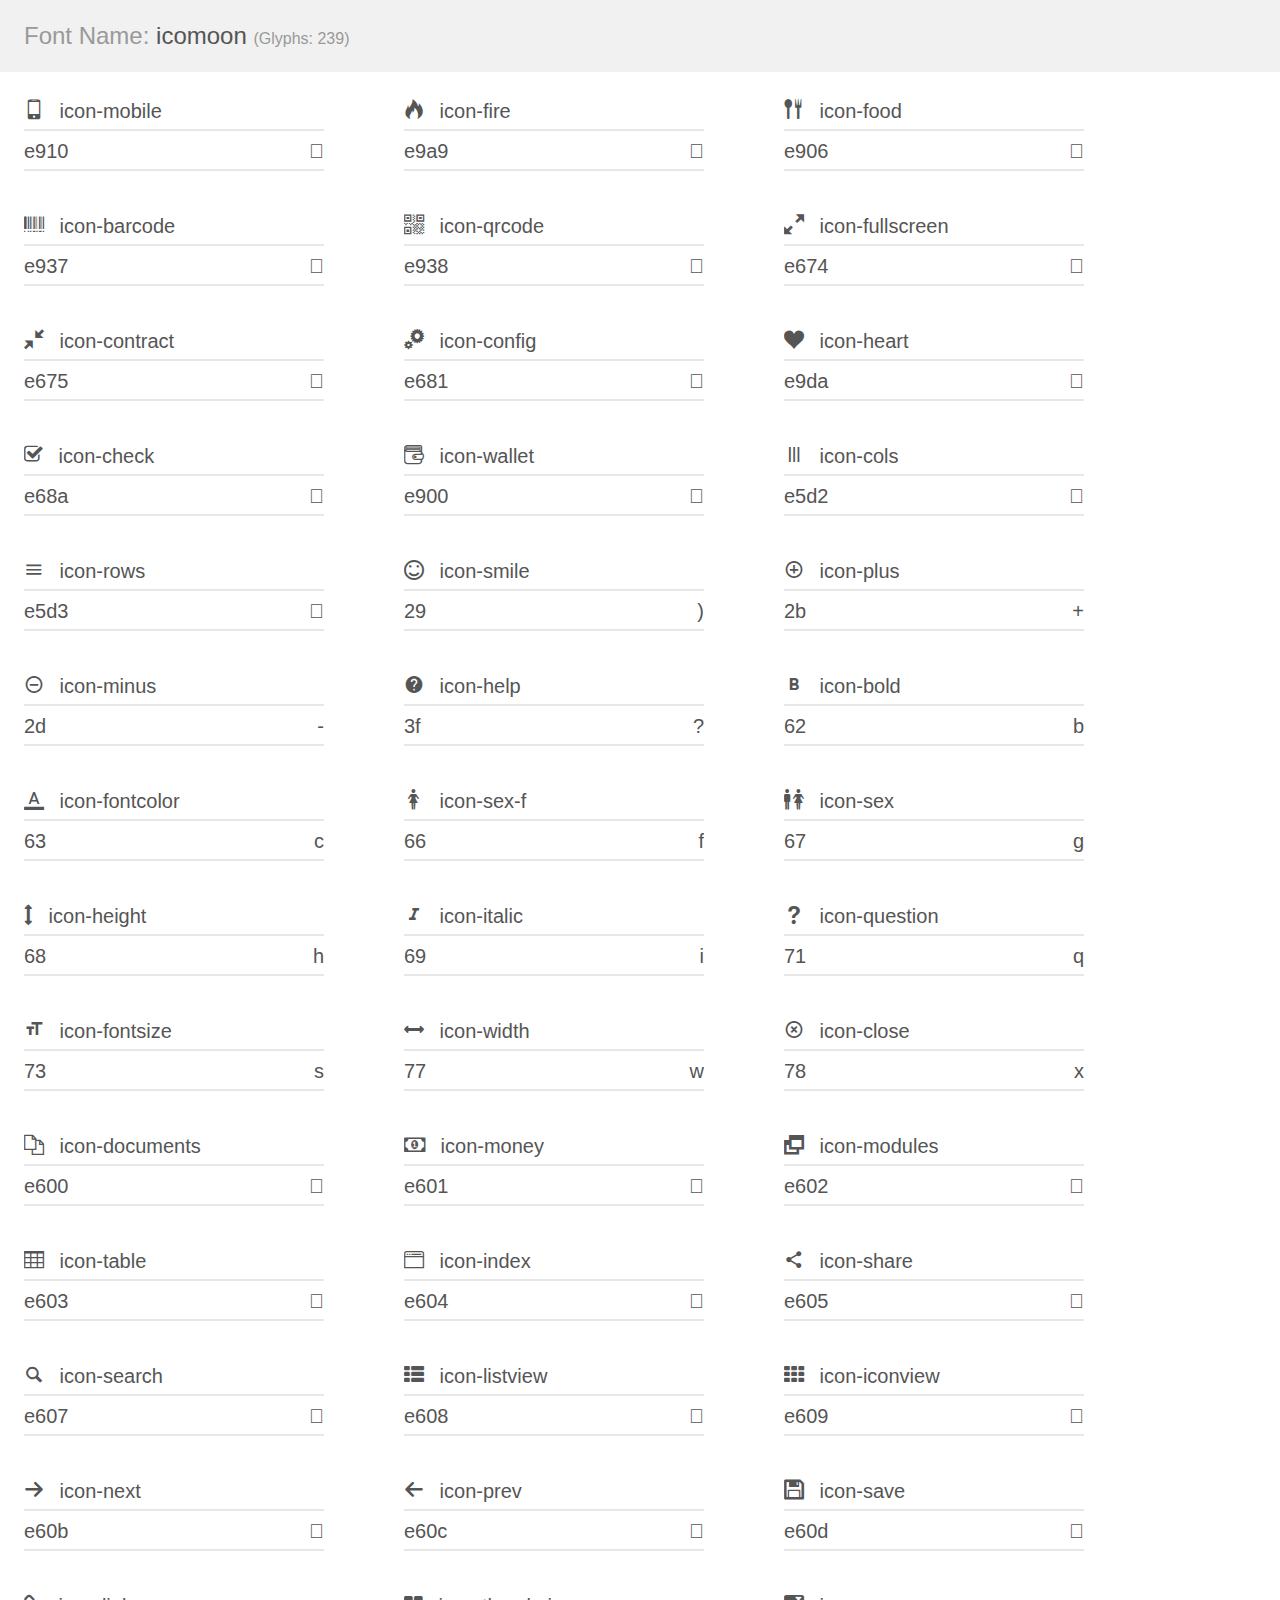
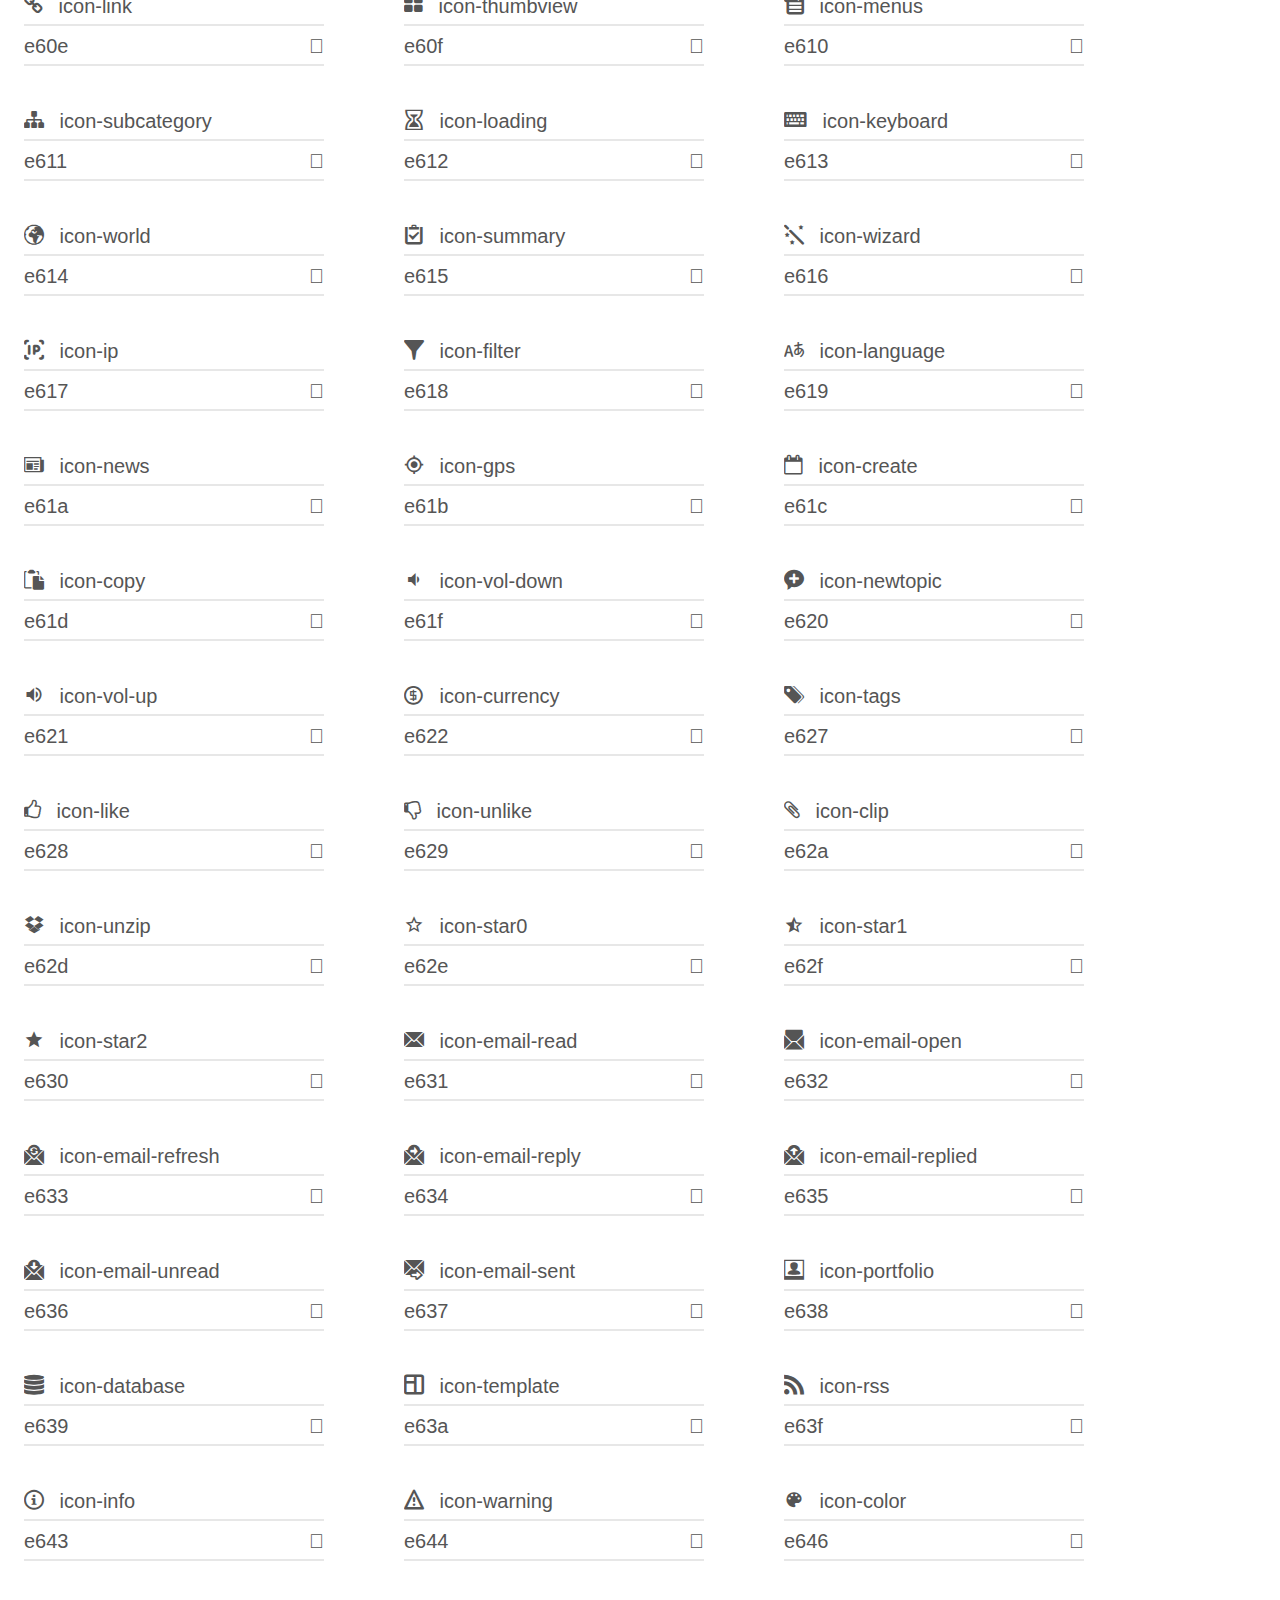
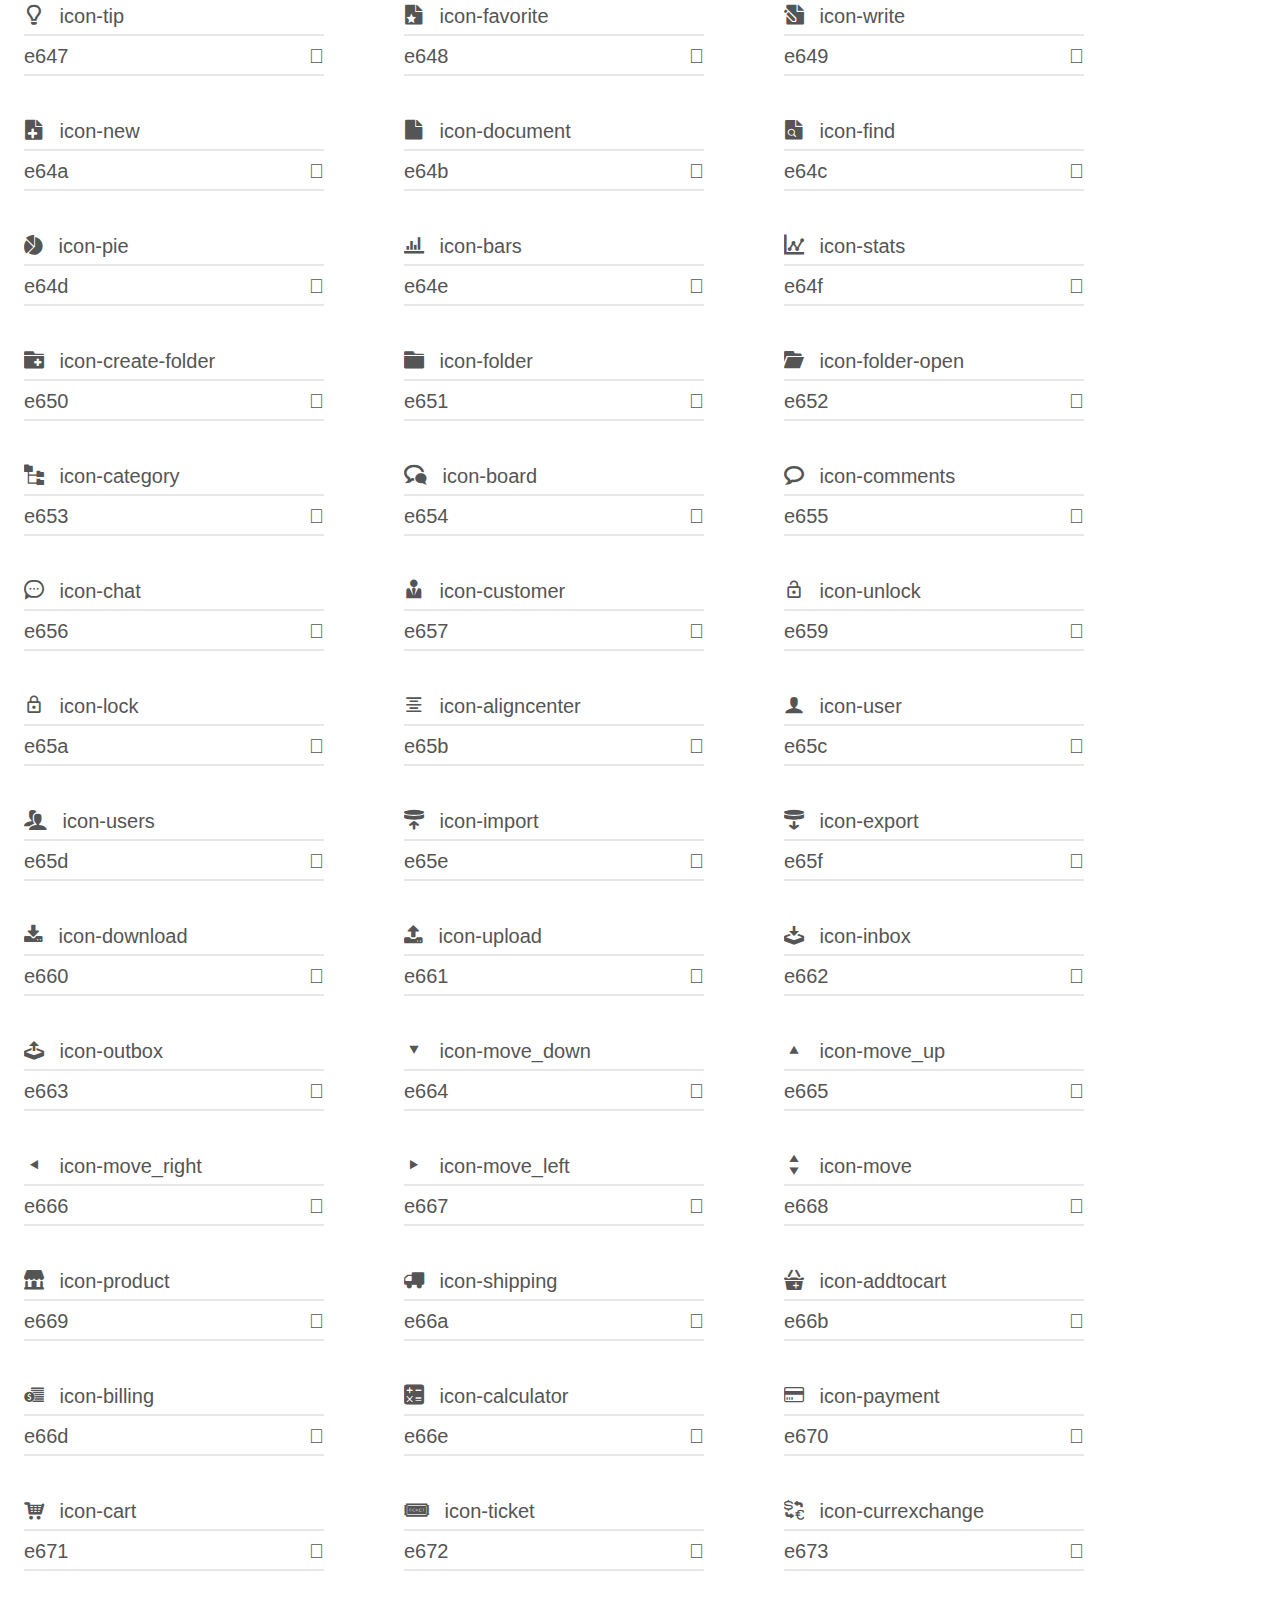
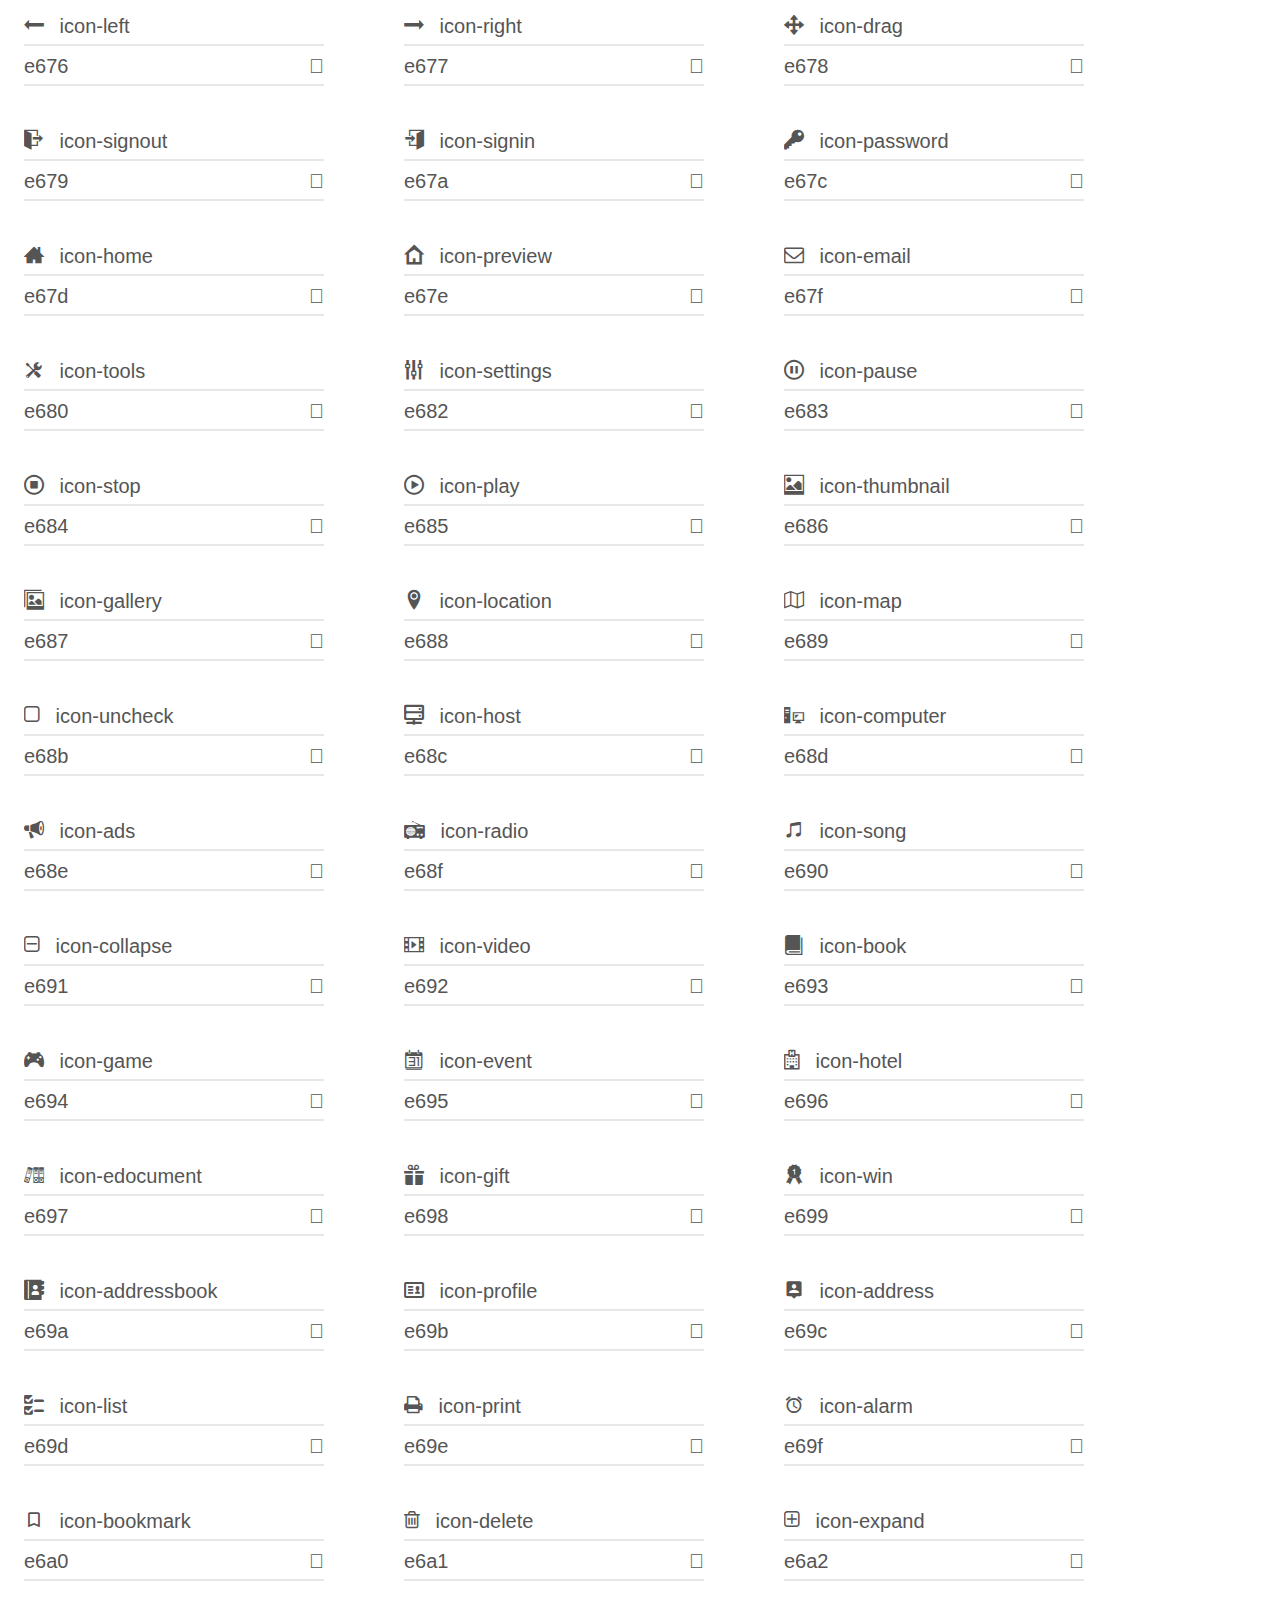
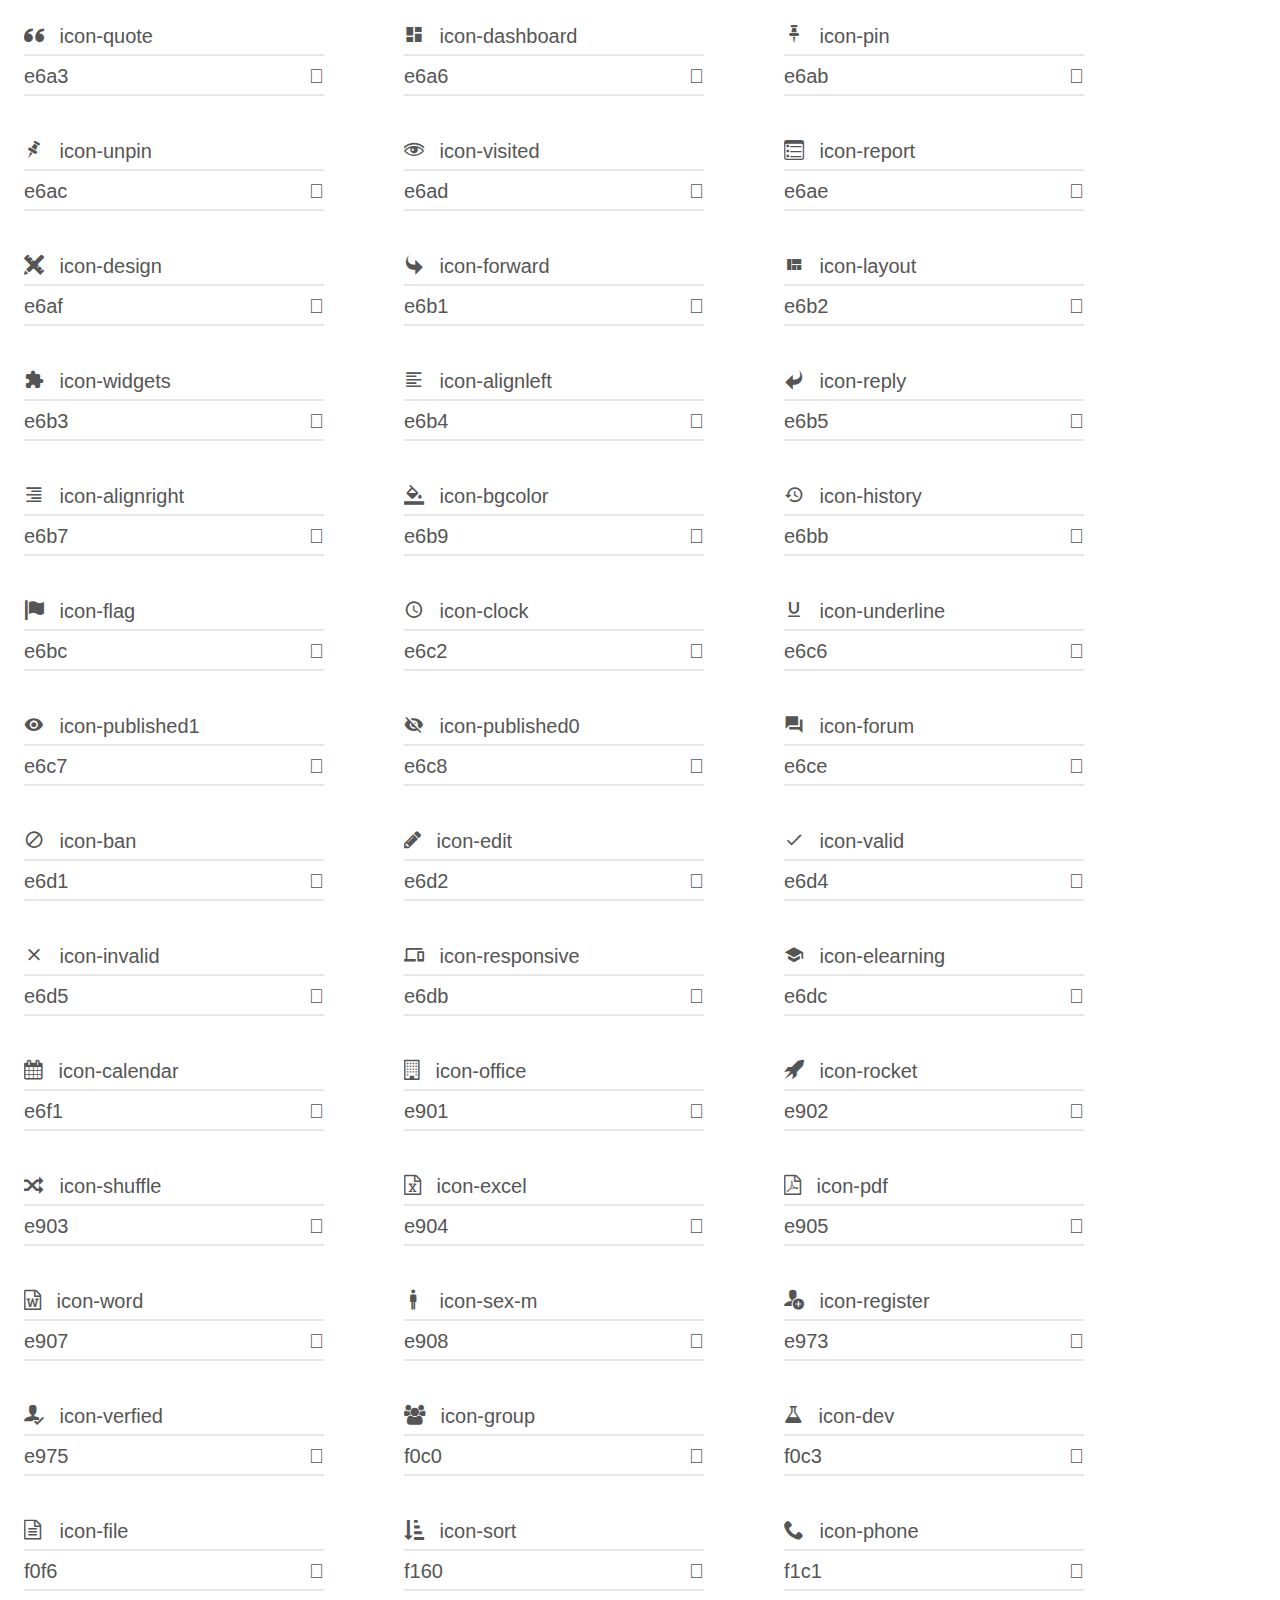
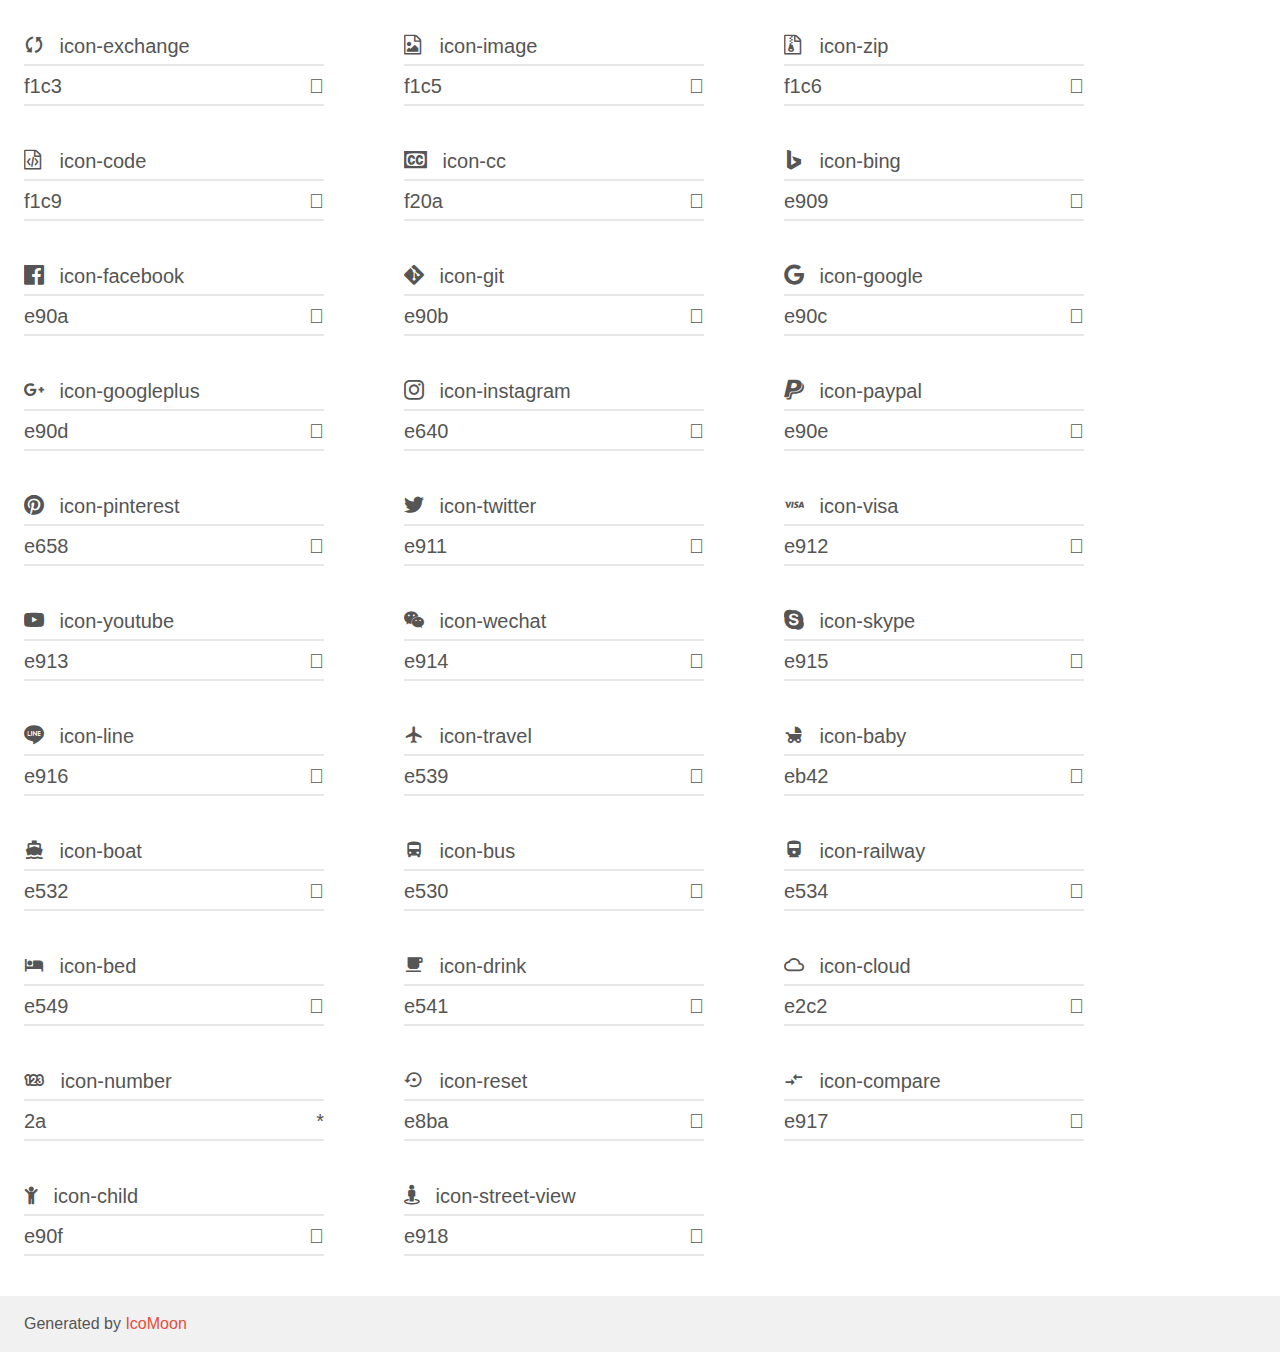
<file: skin/index.html>
<!doctype html>
<html>

<head>
  <meta charset="utf-8">
  <title>IcoMoon Demo</title>
  <meta name="description" content="An Icon Font Generated By IcoMoon.io">
  <meta name="viewport" content="width=device-width, initial-scale=1">
  <link rel="stylesheet" href="demo.css">
  <link rel="stylesheet" href="fonts.css">
</head>

<body>
  <div class="bgc1 clearfix">
    <h1 class="mhmm mvm">
      <span class="fgc1">Font Name:</span> icomoon
      <small class="fgc1">(Glyphs:&nbsp;239)</small>
    </h1>
  </div>
  <div class="clearfix mhl ptl">
    <div class="glyph fs3">
      <div class="clearfix bshadow0 pbs">
        <span class="icon-mobile">

        </span>
        <span class="mls"> icon-mobile</span>
      </div>
      <fieldset class="fs0 size1of1 clearfix hidden-false">
        <input type="text" readonly value="e910" class="unit size1of2" />
        <input type="text" maxlength="1" readonly value="&#xe910;" class="unitRight size1of2 talign-right" />
      </fieldset>
      <div class="fs0 bshadow0 clearfix hidden-true">
        <span class="unit pvs fgc1">liga: </span>
        <input type="text" readonly value="" class="liga unitRight" />
      </div>
    </div>
    <div class="glyph fs3">
      <div class="clearfix bshadow0 pbs">
        <span class="icon-fire">

        </span>
        <span class="mls"> icon-fire</span>
      </div>
      <fieldset class="fs0 size1of1 clearfix hidden-false">
        <input type="text" readonly value="e9a9" class="unit size1of2" />
        <input type="text" maxlength="1" readonly value="&#xe9a9;" class="unitRight size1of2 talign-right" />
      </fieldset>
      <div class="fs0 bshadow0 clearfix hidden-true">
        <span class="unit pvs fgc1">liga: </span>
        <input type="text" readonly value="fire, flame" class="liga unitRight" />
      </div>
    </div>
    <div class="glyph fs3">
      <div class="clearfix bshadow0 pbs">
        <span class="icon-food">

        </span>
        <span class="mls"> icon-food</span>
      </div>
      <fieldset class="fs0 size1of1 clearfix hidden-false">
        <input type="text" readonly value="e906" class="unit size1of2" />
        <input type="text" maxlength="1" readonly value="&#xe906;" class="unitRight size1of2 talign-right" />
      </fieldset>
      <div class="fs0 bshadow0 clearfix hidden-true">
        <span class="unit pvs fgc1">liga: </span>
        <input type="text" readonly value="" class="liga unitRight" />
      </div>
    </div>
    <div class="glyph fs3">
      <div class="clearfix bshadow0 pbs">
        <span class="icon-barcode">

        </span>
        <span class="mls"> icon-barcode</span>
      </div>
      <fieldset class="fs0 size1of1 clearfix hidden-false">
        <input type="text" readonly value="e937" class="unit size1of2" />
        <input type="text" maxlength="1" readonly value="&#xe937;" class="unitRight size1of2 talign-right" />
      </fieldset>
      <div class="fs0 bshadow0 clearfix hidden-true">
        <span class="unit pvs fgc1">liga: </span>
        <input type="text" readonly value="barcode" class="liga unitRight" />
      </div>
    </div>
    <div class="glyph fs3">
      <div class="clearfix bshadow0 pbs">
        <span class="icon-qrcode">

        </span>
        <span class="mls"> icon-qrcode</span>
      </div>
      <fieldset class="fs0 size1of1 clearfix hidden-false">
        <input type="text" readonly value="e938" class="unit size1of2" />
        <input type="text" maxlength="1" readonly value="&#xe938;" class="unitRight size1of2 talign-right" />
      </fieldset>
      <div class="fs0 bshadow0 clearfix hidden-true">
        <span class="unit pvs fgc1">liga: </span>
        <input type="text" readonly value="qrcode" class="liga unitRight" />
      </div>
    </div>
    <div class="glyph fs3">
      <div class="clearfix bshadow0 pbs">
        <span class="icon-fullscreen">

        </span>
        <span class="mls"> icon-fullscreen</span>
      </div>
      <fieldset class="fs0 size1of1 clearfix hidden-false">
        <input type="text" readonly value="e674" class="unit size1of2" />
        <input type="text" maxlength="1" readonly value="&#xe674;" class="unitRight size1of2 talign-right" />
      </fieldset>
      <div class="fs0 bshadow0 clearfix hidden-true">
        <span class="unit pvs fgc1">liga: </span>
        <input type="text" readonly value="enlarge2, expand2" class="liga unitRight" />
      </div>
    </div>
    <div class="glyph fs3">
      <div class="clearfix bshadow0 pbs">
        <span class="icon-contract">

        </span>
        <span class="mls"> icon-contract</span>
      </div>
      <fieldset class="fs0 size1of1 clearfix hidden-false">
        <input type="text" readonly value="e675" class="unit size1of2" />
        <input type="text" maxlength="1" readonly value="&#xe675;" class="unitRight size1of2 talign-right" />
      </fieldset>
      <div class="fs0 bshadow0 clearfix hidden-true">
        <span class="unit pvs fgc1">liga: </span>
        <input type="text" readonly value="shrink2, collapse2" class="liga unitRight" />
      </div>
    </div>
    <div class="glyph fs3">
      <div class="clearfix bshadow0 pbs">
        <span class="icon-config">

        </span>
        <span class="mls"> icon-config</span>
      </div>
      <fieldset class="fs0 size1of1 clearfix hidden-false">
        <input type="text" readonly value="e681" class="unit size1of2" />
        <input type="text" maxlength="1" readonly value="&#xe681;" class="unitRight size1of2 talign-right" />
      </fieldset>
      <div class="fs0 bshadow0 clearfix hidden-true">
        <span class="unit pvs fgc1">liga: </span>
        <input type="text" readonly value="cogs, gears" class="liga unitRight" />
      </div>
    </div>
    <div class="glyph fs3">
      <div class="clearfix bshadow0 pbs">
        <span class="icon-heart">

        </span>
        <span class="mls"> icon-heart</span>
      </div>
      <fieldset class="fs0 size1of1 clearfix hidden-false">
        <input type="text" readonly value="e9da" class="unit size1of2" />
        <input type="text" maxlength="1" readonly value="&#xe9da;" class="unitRight size1of2 talign-right" />
      </fieldset>
      <div class="fs0 bshadow0 clearfix hidden-true">
        <span class="unit pvs fgc1">liga: </span>
        <input type="text" readonly value="heart, like" class="liga unitRight" />
      </div>
    </div>
    <div class="glyph fs3">
      <div class="clearfix bshadow0 pbs">
        <span class="icon-check">

        </span>
        <span class="mls"> icon-check</span>
      </div>
      <fieldset class="fs0 size1of1 clearfix hidden-false">
        <input type="text" readonly value="e68a" class="unit size1of2" />
        <input type="text" maxlength="1" readonly value="&#xe68a;" class="unitRight size1of2 talign-right" />
      </fieldset>
      <div class="fs0 bshadow0 clearfix hidden-true">
        <span class="unit pvs fgc1">liga: </span>
        <input type="text" readonly value="" class="liga unitRight" />
      </div>
    </div>
    <div class="glyph fs3">
      <div class="clearfix bshadow0 pbs">
        <span class="icon-wallet">

        </span>
        <span class="mls"> icon-wallet</span>
      </div>
      <fieldset class="fs0 size1of1 clearfix hidden-false">
        <input type="text" readonly value="e900" class="unit size1of2" />
        <input type="text" maxlength="1" readonly value="&#xe900;" class="unitRight size1of2 talign-right" />
      </fieldset>
      <div class="fs0 bshadow0 clearfix hidden-true">
        <span class="unit pvs fgc1">liga: </span>
        <input type="text" readonly value="" class="liga unitRight" />
      </div>
    </div>
    <div class="glyph fs3">
      <div class="clearfix bshadow0 pbs">
        <span class="icon-cols">

        </span>
        <span class="mls"> icon-cols</span>
      </div>
      <fieldset class="fs0 size1of1 clearfix hidden-false">
        <input type="text" readonly value="e5d2" class="unit size1of2" />
        <input type="text" maxlength="1" readonly value="&#xe5d2;" class="unitRight size1of2 talign-right" />
      </fieldset>
      <div class="fs0 bshadow0 clearfix hidden-true">
        <span class="unit pvs fgc1">liga: </span>
        <input type="text" readonly value="menu" class="liga unitRight" />
      </div>
    </div>
    <div class="glyph fs3">
      <div class="clearfix bshadow0 pbs">
        <span class="icon-rows">

        </span>
        <span class="mls"> icon-rows</span>
      </div>
      <fieldset class="fs0 size1of1 clearfix hidden-false">
        <input type="text" readonly value="e5d3" class="unit size1of2" />
        <input type="text" maxlength="1" readonly value="&#xe5d3;" class="unitRight size1of2 talign-right" />
      </fieldset>
      <div class="fs0 bshadow0 clearfix hidden-true">
        <span class="unit pvs fgc1">liga: </span>
        <input type="text" readonly value="" class="liga unitRight" />
      </div>
    </div>
    <div class="glyph fs3">
      <div class="clearfix bshadow0 pbs">
        <span class="icon-smile">

        </span>
        <span class="mls"> icon-smile</span>
      </div>
      <fieldset class="fs0 size1of1 clearfix hidden-false">
        <input type="text" readonly value="29" class="unit size1of2" />
        <input type="text" maxlength="1" readonly value="&#x29;" class="unitRight size1of2 talign-right" />
      </fieldset>
      <div class="fs0 bshadow0 clearfix hidden-true">
        <span class="unit pvs fgc1">liga: </span>
        <input type="text" readonly value="" class="liga unitRight" />
      </div>
    </div>
    <div class="glyph fs3">
      <div class="clearfix bshadow0 pbs">
        <span class="icon-plus">

        </span>
        <span class="mls"> icon-plus</span>
      </div>
      <fieldset class="fs0 size1of1 clearfix hidden-false">
        <input type="text" readonly value="2b" class="unit size1of2" />
        <input type="text" maxlength="1" readonly value="&#x2b;" class="unitRight size1of2 talign-right" />
      </fieldset>
      <div class="fs0 bshadow0 clearfix hidden-true">
        <span class="unit pvs fgc1">liga: </span>
        <input type="text" readonly value="" class="liga unitRight" />
      </div>
    </div>
    <div class="glyph fs3">
      <div class="clearfix bshadow0 pbs">
        <span class="icon-minus">

        </span>
        <span class="mls"> icon-minus</span>
      </div>
      <fieldset class="fs0 size1of1 clearfix hidden-false">
        <input type="text" readonly value="2d" class="unit size1of2" />
        <input type="text" maxlength="1" readonly value="&#x2d;" class="unitRight size1of2 talign-right" />
      </fieldset>
      <div class="fs0 bshadow0 clearfix hidden-true">
        <span class="unit pvs fgc1">liga: </span>
        <input type="text" readonly value="" class="liga unitRight" />
      </div>
    </div>
    <div class="glyph fs3">
      <div class="clearfix bshadow0 pbs">
        <span class="icon-help">

        </span>
        <span class="mls"> icon-help</span>
      </div>
      <fieldset class="fs0 size1of1 clearfix hidden-false">
        <input type="text" readonly value="3f" class="unit size1of2" />
        <input type="text" maxlength="1" readonly value="&#x3f;" class="unitRight size1of2 talign-right" />
      </fieldset>
      <div class="fs0 bshadow0 clearfix hidden-true">
        <span class="unit pvs fgc1">liga: </span>
        <input type="text" readonly value="" class="liga unitRight" />
      </div>
    </div>
    <div class="glyph fs3">
      <div class="clearfix bshadow0 pbs">
        <span class="icon-bold">

        </span>
        <span class="mls"> icon-bold</span>
      </div>
      <fieldset class="fs0 size1of1 clearfix hidden-false">
        <input type="text" readonly value="62" class="unit size1of2" />
        <input type="text" maxlength="1" readonly value="&#x62;" class="unitRight size1of2 talign-right" />
      </fieldset>
      <div class="fs0 bshadow0 clearfix hidden-true">
        <span class="unit pvs fgc1">liga: </span>
        <input type="text" readonly value="" class="liga unitRight" />
      </div>
    </div>
    <div class="glyph fs3">
      <div class="clearfix bshadow0 pbs">
        <span class="icon-fontcolor">

        </span>
        <span class="mls"> icon-fontcolor</span>
      </div>
      <fieldset class="fs0 size1of1 clearfix hidden-false">
        <input type="text" readonly value="63" class="unit size1of2" />
        <input type="text" maxlength="1" readonly value="&#x63;" class="unitRight size1of2 talign-right" />
      </fieldset>
      <div class="fs0 bshadow0 clearfix hidden-true">
        <span class="unit pvs fgc1">liga: </span>
        <input type="text" readonly value="" class="liga unitRight" />
      </div>
    </div>
    <div class="glyph fs3">
      <div class="clearfix bshadow0 pbs">
        <span class="icon-sex-f">

        </span>
        <span class="mls"> icon-sex-f</span>
      </div>
      <fieldset class="fs0 size1of1 clearfix hidden-false">
        <input type="text" readonly value="66" class="unit size1of2" />
        <input type="text" maxlength="1" readonly value="&#x66;" class="unitRight size1of2 talign-right" />
      </fieldset>
      <div class="fs0 bshadow0 clearfix hidden-true">
        <span class="unit pvs fgc1">liga: </span>
        <input type="text" readonly value="" class="liga unitRight" />
      </div>
    </div>
    <div class="glyph fs3">
      <div class="clearfix bshadow0 pbs">
        <span class="icon-sex">

        </span>
        <span class="mls"> icon-sex</span>
      </div>
      <fieldset class="fs0 size1of1 clearfix hidden-false">
        <input type="text" readonly value="67" class="unit size1of2" />
        <input type="text" maxlength="1" readonly value="&#x67;" class="unitRight size1of2 talign-right" />
      </fieldset>
      <div class="fs0 bshadow0 clearfix hidden-true">
        <span class="unit pvs fgc1">liga: </span>
        <input type="text" readonly value="" class="liga unitRight" />
      </div>
    </div>
    <div class="glyph fs3">
      <div class="clearfix bshadow0 pbs">
        <span class="icon-height">

        </span>
        <span class="mls"> icon-height</span>
      </div>
      <fieldset class="fs0 size1of1 clearfix hidden-false">
        <input type="text" readonly value="68" class="unit size1of2" />
        <input type="text" maxlength="1" readonly value="&#x68;" class="unitRight size1of2 talign-right" />
      </fieldset>
      <div class="fs0 bshadow0 clearfix hidden-true">
        <span class="unit pvs fgc1">liga: </span>
        <input type="text" readonly value="" class="liga unitRight" />
      </div>
    </div>
    <div class="glyph fs3">
      <div class="clearfix bshadow0 pbs">
        <span class="icon-italic">

        </span>
        <span class="mls"> icon-italic</span>
      </div>
      <fieldset class="fs0 size1of1 clearfix hidden-false">
        <input type="text" readonly value="69" class="unit size1of2" />
        <input type="text" maxlength="1" readonly value="&#x69;" class="unitRight size1of2 talign-right" />
      </fieldset>
      <div class="fs0 bshadow0 clearfix hidden-true">
        <span class="unit pvs fgc1">liga: </span>
        <input type="text" readonly value="" class="liga unitRight" />
      </div>
    </div>
    <div class="glyph fs3">
      <div class="clearfix bshadow0 pbs">
        <span class="icon-question">

        </span>
        <span class="mls"> icon-question</span>
      </div>
      <fieldset class="fs0 size1of1 clearfix hidden-false">
        <input type="text" readonly value="71" class="unit size1of2" />
        <input type="text" maxlength="1" readonly value="&#x71;" class="unitRight size1of2 talign-right" />
      </fieldset>
      <div class="fs0 bshadow0 clearfix hidden-true">
        <span class="unit pvs fgc1">liga: </span>
        <input type="text" readonly value="" class="liga unitRight" />
      </div>
    </div>
    <div class="glyph fs3">
      <div class="clearfix bshadow0 pbs">
        <span class="icon-fontsize">

        </span>
        <span class="mls"> icon-fontsize</span>
      </div>
      <fieldset class="fs0 size1of1 clearfix hidden-false">
        <input type="text" readonly value="73" class="unit size1of2" />
        <input type="text" maxlength="1" readonly value="&#x73;" class="unitRight size1of2 talign-right" />
      </fieldset>
      <div class="fs0 bshadow0 clearfix hidden-true">
        <span class="unit pvs fgc1">liga: </span>
        <input type="text" readonly value="" class="liga unitRight" />
      </div>
    </div>
    <div class="glyph fs3">
      <div class="clearfix bshadow0 pbs">
        <span class="icon-width">

        </span>
        <span class="mls"> icon-width</span>
      </div>
      <fieldset class="fs0 size1of1 clearfix hidden-false">
        <input type="text" readonly value="77" class="unit size1of2" />
        <input type="text" maxlength="1" readonly value="&#x77;" class="unitRight size1of2 talign-right" />
      </fieldset>
      <div class="fs0 bshadow0 clearfix hidden-true">
        <span class="unit pvs fgc1">liga: </span>
        <input type="text" readonly value="" class="liga unitRight" />
      </div>
    </div>
    <div class="glyph fs3">
      <div class="clearfix bshadow0 pbs">
        <span class="icon-close">

        </span>
        <span class="mls"> icon-close</span>
      </div>
      <fieldset class="fs0 size1of1 clearfix hidden-false">
        <input type="text" readonly value="78" class="unit size1of2" />
        <input type="text" maxlength="1" readonly value="&#x78;" class="unitRight size1of2 talign-right" />
      </fieldset>
      <div class="fs0 bshadow0 clearfix hidden-true">
        <span class="unit pvs fgc1">liga: </span>
        <input type="text" readonly value="" class="liga unitRight" />
      </div>
    </div>
    <div class="glyph fs3">
      <div class="clearfix bshadow0 pbs">
        <span class="icon-documents">

        </span>
        <span class="mls"> icon-documents</span>
      </div>
      <fieldset class="fs0 size1of1 clearfix hidden-false">
        <input type="text" readonly value="e600" class="unit size1of2" />
        <input type="text" maxlength="1" readonly value="&#xe600;" class="unitRight size1of2 talign-right" />
      </fieldset>
      <div class="fs0 bshadow0 clearfix hidden-true">
        <span class="unit pvs fgc1">liga: </span>
        <input type="text" readonly value="" class="liga unitRight" />
      </div>
    </div>
    <div class="glyph fs3">
      <div class="clearfix bshadow0 pbs">
        <span class="icon-money">

        </span>
        <span class="mls"> icon-money</span>
      </div>
      <fieldset class="fs0 size1of1 clearfix hidden-false">
        <input type="text" readonly value="e601" class="unit size1of2" />
        <input type="text" maxlength="1" readonly value="&#xe601;" class="unitRight size1of2 talign-right" />
      </fieldset>
      <div class="fs0 bshadow0 clearfix hidden-true">
        <span class="unit pvs fgc1">liga: </span>
        <input type="text" readonly value="" class="liga unitRight" />
      </div>
    </div>
    <div class="glyph fs3">
      <div class="clearfix bshadow0 pbs">
        <span class="icon-modules">

        </span>
        <span class="mls"> icon-modules</span>
      </div>
      <fieldset class="fs0 size1of1 clearfix hidden-false">
        <input type="text" readonly value="e602" class="unit size1of2" />
        <input type="text" maxlength="1" readonly value="&#xe602;" class="unitRight size1of2 talign-right" />
      </fieldset>
      <div class="fs0 bshadow0 clearfix hidden-true">
        <span class="unit pvs fgc1">liga: </span>
        <input type="text" readonly value="" class="liga unitRight" />
      </div>
    </div>
    <div class="glyph fs3">
      <div class="clearfix bshadow0 pbs">
        <span class="icon-table">

        </span>
        <span class="mls"> icon-table</span>
      </div>
      <fieldset class="fs0 size1of1 clearfix hidden-false">
        <input type="text" readonly value="e603" class="unit size1of2" />
        <input type="text" maxlength="1" readonly value="&#xe603;" class="unitRight size1of2 talign-right" />
      </fieldset>
      <div class="fs0 bshadow0 clearfix hidden-true">
        <span class="unit pvs fgc1">liga: </span>
        <input type="text" readonly value="" class="liga unitRight" />
      </div>
    </div>
    <div class="glyph fs3">
      <div class="clearfix bshadow0 pbs">
        <span class="icon-index">

        </span>
        <span class="mls"> icon-index</span>
      </div>
      <fieldset class="fs0 size1of1 clearfix hidden-false">
        <input type="text" readonly value="e604" class="unit size1of2" />
        <input type="text" maxlength="1" readonly value="&#xe604;" class="unitRight size1of2 talign-right" />
      </fieldset>
      <div class="fs0 bshadow0 clearfix hidden-true">
        <span class="unit pvs fgc1">liga: </span>
        <input type="text" readonly value="" class="liga unitRight" />
      </div>
    </div>
    <div class="glyph fs3">
      <div class="clearfix bshadow0 pbs">
        <span class="icon-share">

        </span>
        <span class="mls"> icon-share</span>
      </div>
      <fieldset class="fs0 size1of1 clearfix hidden-false">
        <input type="text" readonly value="e605" class="unit size1of2" />
        <input type="text" maxlength="1" readonly value="&#xe605;" class="unitRight size1of2 talign-right" />
      </fieldset>
      <div class="fs0 bshadow0 clearfix hidden-true">
        <span class="unit pvs fgc1">liga: </span>
        <input type="text" readonly value="" class="liga unitRight" />
      </div>
    </div>
    <div class="glyph fs3">
      <div class="clearfix bshadow0 pbs">
        <span class="icon-search">

        </span>
        <span class="mls"> icon-search</span>
      </div>
      <fieldset class="fs0 size1of1 clearfix hidden-false">
        <input type="text" readonly value="e607" class="unit size1of2" />
        <input type="text" maxlength="1" readonly value="&#xe607;" class="unitRight size1of2 talign-right" />
      </fieldset>
      <div class="fs0 bshadow0 clearfix hidden-true">
        <span class="unit pvs fgc1">liga: </span>
        <input type="text" readonly value="" class="liga unitRight" />
      </div>
    </div>
    <div class="glyph fs3">
      <div class="clearfix bshadow0 pbs">
        <span class="icon-listview">

        </span>
        <span class="mls"> icon-listview</span>
      </div>
      <fieldset class="fs0 size1of1 clearfix hidden-false">
        <input type="text" readonly value="e608" class="unit size1of2" />
        <input type="text" maxlength="1" readonly value="&#xe608;" class="unitRight size1of2 talign-right" />
      </fieldset>
      <div class="fs0 bshadow0 clearfix hidden-true">
        <span class="unit pvs fgc1">liga: </span>
        <input type="text" readonly value="" class="liga unitRight" />
      </div>
    </div>
    <div class="glyph fs3">
      <div class="clearfix bshadow0 pbs">
        <span class="icon-iconview">

        </span>
        <span class="mls"> icon-iconview</span>
      </div>
      <fieldset class="fs0 size1of1 clearfix hidden-false">
        <input type="text" readonly value="e609" class="unit size1of2" />
        <input type="text" maxlength="1" readonly value="&#xe609;" class="unitRight size1of2 talign-right" />
      </fieldset>
      <div class="fs0 bshadow0 clearfix hidden-true">
        <span class="unit pvs fgc1">liga: </span>
        <input type="text" readonly value="" class="liga unitRight" />
      </div>
    </div>
    <div class="glyph fs3">
      <div class="clearfix bshadow0 pbs">
        <span class="icon-next">

        </span>
        <span class="mls"> icon-next</span>
      </div>
      <fieldset class="fs0 size1of1 clearfix hidden-false">
        <input type="text" readonly value="e60b" class="unit size1of2" />
        <input type="text" maxlength="1" readonly value="&#xe60b;" class="unitRight size1of2 talign-right" />
      </fieldset>
      <div class="fs0 bshadow0 clearfix hidden-true">
        <span class="unit pvs fgc1">liga: </span>
        <input type="text" readonly value="" class="liga unitRight" />
      </div>
    </div>
    <div class="glyph fs3">
      <div class="clearfix bshadow0 pbs">
        <span class="icon-prev">

        </span>
        <span class="mls"> icon-prev</span>
      </div>
      <fieldset class="fs0 size1of1 clearfix hidden-false">
        <input type="text" readonly value="e60c" class="unit size1of2" />
        <input type="text" maxlength="1" readonly value="&#xe60c;" class="unitRight size1of2 talign-right" />
      </fieldset>
      <div class="fs0 bshadow0 clearfix hidden-true">
        <span class="unit pvs fgc1">liga: </span>
        <input type="text" readonly value="" class="liga unitRight" />
      </div>
    </div>
    <div class="glyph fs3">
      <div class="clearfix bshadow0 pbs">
        <span class="icon-save">

        </span>
        <span class="mls"> icon-save</span>
      </div>
      <fieldset class="fs0 size1of1 clearfix hidden-false">
        <input type="text" readonly value="e60d" class="unit size1of2" />
        <input type="text" maxlength="1" readonly value="&#xe60d;" class="unitRight size1of2 talign-right" />
      </fieldset>
      <div class="fs0 bshadow0 clearfix hidden-true">
        <span class="unit pvs fgc1">liga: </span>
        <input type="text" readonly value="" class="liga unitRight" />
      </div>
    </div>
    <div class="glyph fs3">
      <div class="clearfix bshadow0 pbs">
        <span class="icon-link">

        </span>
        <span class="mls"> icon-link</span>
      </div>
      <fieldset class="fs0 size1of1 clearfix hidden-false">
        <input type="text" readonly value="e60e" class="unit size1of2" />
        <input type="text" maxlength="1" readonly value="&#xe60e;" class="unitRight size1of2 talign-right" />
      </fieldset>
      <div class="fs0 bshadow0 clearfix hidden-true">
        <span class="unit pvs fgc1">liga: </span>
        <input type="text" readonly value="" class="liga unitRight" />
      </div>
    </div>
    <div class="glyph fs3">
      <div class="clearfix bshadow0 pbs">
        <span class="icon-thumbview">

        </span>
        <span class="mls"> icon-thumbview</span>
      </div>
      <fieldset class="fs0 size1of1 clearfix hidden-false">
        <input type="text" readonly value="e60f" class="unit size1of2" />
        <input type="text" maxlength="1" readonly value="&#xe60f;" class="unitRight size1of2 talign-right" />
      </fieldset>
      <div class="fs0 bshadow0 clearfix hidden-true">
        <span class="unit pvs fgc1">liga: </span>
        <input type="text" readonly value="" class="liga unitRight" />
      </div>
    </div>
    <div class="glyph fs3">
      <div class="clearfix bshadow0 pbs">
        <span class="icon-menus">

        </span>
        <span class="mls"> icon-menus</span>
      </div>
      <fieldset class="fs0 size1of1 clearfix hidden-false">
        <input type="text" readonly value="e610" class="unit size1of2" />
        <input type="text" maxlength="1" readonly value="&#xe610;" class="unitRight size1of2 talign-right" />
      </fieldset>
      <div class="fs0 bshadow0 clearfix hidden-true">
        <span class="unit pvs fgc1">liga: </span>
        <input type="text" readonly value="" class="liga unitRight" />
      </div>
    </div>
    <div class="glyph fs3">
      <div class="clearfix bshadow0 pbs">
        <span class="icon-subcategory">

        </span>
        <span class="mls"> icon-subcategory</span>
      </div>
      <fieldset class="fs0 size1of1 clearfix hidden-false">
        <input type="text" readonly value="e611" class="unit size1of2" />
        <input type="text" maxlength="1" readonly value="&#xe611;" class="unitRight size1of2 talign-right" />
      </fieldset>
      <div class="fs0 bshadow0 clearfix hidden-true">
        <span class="unit pvs fgc1">liga: </span>
        <input type="text" readonly value="" class="liga unitRight" />
      </div>
    </div>
    <div class="glyph fs3">
      <div class="clearfix bshadow0 pbs">
        <span class="icon-loading">

        </span>
        <span class="mls"> icon-loading</span>
      </div>
      <fieldset class="fs0 size1of1 clearfix hidden-false">
        <input type="text" readonly value="e612" class="unit size1of2" />
        <input type="text" maxlength="1" readonly value="&#xe612;" class="unitRight size1of2 talign-right" />
      </fieldset>
      <div class="fs0 bshadow0 clearfix hidden-true">
        <span class="unit pvs fgc1">liga: </span>
        <input type="text" readonly value="" class="liga unitRight" />
      </div>
    </div>
    <div class="glyph fs3">
      <div class="clearfix bshadow0 pbs">
        <span class="icon-keyboard">

        </span>
        <span class="mls"> icon-keyboard</span>
      </div>
      <fieldset class="fs0 size1of1 clearfix hidden-false">
        <input type="text" readonly value="e613" class="unit size1of2" />
        <input type="text" maxlength="1" readonly value="&#xe613;" class="unitRight size1of2 talign-right" />
      </fieldset>
      <div class="fs0 bshadow0 clearfix hidden-true">
        <span class="unit pvs fgc1">liga: </span>
        <input type="text" readonly value="" class="liga unitRight" />
      </div>
    </div>
    <div class="glyph fs3">
      <div class="clearfix bshadow0 pbs">
        <span class="icon-world">

        </span>
        <span class="mls"> icon-world</span>
      </div>
      <fieldset class="fs0 size1of1 clearfix hidden-false">
        <input type="text" readonly value="e614" class="unit size1of2" />
        <input type="text" maxlength="1" readonly value="&#xe614;" class="unitRight size1of2 talign-right" />
      </fieldset>
      <div class="fs0 bshadow0 clearfix hidden-true">
        <span class="unit pvs fgc1">liga: </span>
        <input type="text" readonly value="" class="liga unitRight" />
      </div>
    </div>
    <div class="glyph fs3">
      <div class="clearfix bshadow0 pbs">
        <span class="icon-summary">

        </span>
        <span class="mls"> icon-summary</span>
      </div>
      <fieldset class="fs0 size1of1 clearfix hidden-false">
        <input type="text" readonly value="e615" class="unit size1of2" />
        <input type="text" maxlength="1" readonly value="&#xe615;" class="unitRight size1of2 talign-right" />
      </fieldset>
      <div class="fs0 bshadow0 clearfix hidden-true">
        <span class="unit pvs fgc1">liga: </span>
        <input type="text" readonly value="" class="liga unitRight" />
      </div>
    </div>
    <div class="glyph fs3">
      <div class="clearfix bshadow0 pbs">
        <span class="icon-wizard">

        </span>
        <span class="mls"> icon-wizard</span>
      </div>
      <fieldset class="fs0 size1of1 clearfix hidden-false">
        <input type="text" readonly value="e616" class="unit size1of2" />
        <input type="text" maxlength="1" readonly value="&#xe616;" class="unitRight size1of2 talign-right" />
      </fieldset>
      <div class="fs0 bshadow0 clearfix hidden-true">
        <span class="unit pvs fgc1">liga: </span>
        <input type="text" readonly value="" class="liga unitRight" />
      </div>
    </div>
    <div class="glyph fs3">
      <div class="clearfix bshadow0 pbs">
        <span class="icon-ip">

        </span>
        <span class="mls"> icon-ip</span>
      </div>
      <fieldset class="fs0 size1of1 clearfix hidden-false">
        <input type="text" readonly value="e617" class="unit size1of2" />
        <input type="text" maxlength="1" readonly value="&#xe617;" class="unitRight size1of2 talign-right" />
      </fieldset>
      <div class="fs0 bshadow0 clearfix hidden-true">
        <span class="unit pvs fgc1">liga: </span>
        <input type="text" readonly value="" class="liga unitRight" />
      </div>
    </div>
    <div class="glyph fs3">
      <div class="clearfix bshadow0 pbs">
        <span class="icon-filter">

        </span>
        <span class="mls"> icon-filter</span>
      </div>
      <fieldset class="fs0 size1of1 clearfix hidden-false">
        <input type="text" readonly value="e618" class="unit size1of2" />
        <input type="text" maxlength="1" readonly value="&#xe618;" class="unitRight size1of2 talign-right" />
      </fieldset>
      <div class="fs0 bshadow0 clearfix hidden-true">
        <span class="unit pvs fgc1">liga: </span>
        <input type="text" readonly value="" class="liga unitRight" />
      </div>
    </div>
    <div class="glyph fs3">
      <div class="clearfix bshadow0 pbs">
        <span class="icon-language">

        </span>
        <span class="mls"> icon-language</span>
      </div>
      <fieldset class="fs0 size1of1 clearfix hidden-false">
        <input type="text" readonly value="e619" class="unit size1of2" />
        <input type="text" maxlength="1" readonly value="&#xe619;" class="unitRight size1of2 talign-right" />
      </fieldset>
      <div class="fs0 bshadow0 clearfix hidden-true">
        <span class="unit pvs fgc1">liga: </span>
        <input type="text" readonly value="" class="liga unitRight" />
      </div>
    </div>
    <div class="glyph fs3">
      <div class="clearfix bshadow0 pbs">
        <span class="icon-news">

        </span>
        <span class="mls"> icon-news</span>
      </div>
      <fieldset class="fs0 size1of1 clearfix hidden-false">
        <input type="text" readonly value="e61a" class="unit size1of2" />
        <input type="text" maxlength="1" readonly value="&#xe61a;" class="unitRight size1of2 talign-right" />
      </fieldset>
      <div class="fs0 bshadow0 clearfix hidden-true">
        <span class="unit pvs fgc1">liga: </span>
        <input type="text" readonly value="" class="liga unitRight" />
      </div>
    </div>
    <div class="glyph fs3">
      <div class="clearfix bshadow0 pbs">
        <span class="icon-gps">

        </span>
        <span class="mls"> icon-gps</span>
      </div>
      <fieldset class="fs0 size1of1 clearfix hidden-false">
        <input type="text" readonly value="e61b" class="unit size1of2" />
        <input type="text" maxlength="1" readonly value="&#xe61b;" class="unitRight size1of2 talign-right" />
      </fieldset>
      <div class="fs0 bshadow0 clearfix hidden-true">
        <span class="unit pvs fgc1">liga: </span>
        <input type="text" readonly value="" class="liga unitRight" />
      </div>
    </div>
    <div class="glyph fs3">
      <div class="clearfix bshadow0 pbs">
        <span class="icon-create">

        </span>
        <span class="mls"> icon-create</span>
      </div>
      <fieldset class="fs0 size1of1 clearfix hidden-false">
        <input type="text" readonly value="e61c" class="unit size1of2" />
        <input type="text" maxlength="1" readonly value="&#xe61c;" class="unitRight size1of2 talign-right" />
      </fieldset>
      <div class="fs0 bshadow0 clearfix hidden-true">
        <span class="unit pvs fgc1">liga: </span>
        <input type="text" readonly value="" class="liga unitRight" />
      </div>
    </div>
    <div class="glyph fs3">
      <div class="clearfix bshadow0 pbs">
        <span class="icon-copy">

        </span>
        <span class="mls"> icon-copy</span>
      </div>
      <fieldset class="fs0 size1of1 clearfix hidden-false">
        <input type="text" readonly value="e61d" class="unit size1of2" />
        <input type="text" maxlength="1" readonly value="&#xe61d;" class="unitRight size1of2 talign-right" />
      </fieldset>
      <div class="fs0 bshadow0 clearfix hidden-true">
        <span class="unit pvs fgc1">liga: </span>
        <input type="text" readonly value="" class="liga unitRight" />
      </div>
    </div>
    <div class="glyph fs3">
      <div class="clearfix bshadow0 pbs">
        <span class="icon-vol-down">

        </span>
        <span class="mls"> icon-vol-down</span>
      </div>
      <fieldset class="fs0 size1of1 clearfix hidden-false">
        <input type="text" readonly value="e61f" class="unit size1of2" />
        <input type="text" maxlength="1" readonly value="&#xe61f;" class="unitRight size1of2 talign-right" />
      </fieldset>
      <div class="fs0 bshadow0 clearfix hidden-true">
        <span class="unit pvs fgc1">liga: </span>
        <input type="text" readonly value="" class="liga unitRight" />
      </div>
    </div>
    <div class="glyph fs3">
      <div class="clearfix bshadow0 pbs">
        <span class="icon-newtopic">

        </span>
        <span class="mls"> icon-newtopic</span>
      </div>
      <fieldset class="fs0 size1of1 clearfix hidden-false">
        <input type="text" readonly value="e620" class="unit size1of2" />
        <input type="text" maxlength="1" readonly value="&#xe620;" class="unitRight size1of2 talign-right" />
      </fieldset>
      <div class="fs0 bshadow0 clearfix hidden-true">
        <span class="unit pvs fgc1">liga: </span>
        <input type="text" readonly value="" class="liga unitRight" />
      </div>
    </div>
    <div class="glyph fs3">
      <div class="clearfix bshadow0 pbs">
        <span class="icon-vol-up">

        </span>
        <span class="mls"> icon-vol-up</span>
      </div>
      <fieldset class="fs0 size1of1 clearfix hidden-false">
        <input type="text" readonly value="e621" class="unit size1of2" />
        <input type="text" maxlength="1" readonly value="&#xe621;" class="unitRight size1of2 talign-right" />
      </fieldset>
      <div class="fs0 bshadow0 clearfix hidden-true">
        <span class="unit pvs fgc1">liga: </span>
        <input type="text" readonly value="" class="liga unitRight" />
      </div>
    </div>
    <div class="glyph fs3">
      <div class="clearfix bshadow0 pbs">
        <span class="icon-currency">

        </span>
        <span class="mls"> icon-currency</span>
      </div>
      <fieldset class="fs0 size1of1 clearfix hidden-false">
        <input type="text" readonly value="e622" class="unit size1of2" />
        <input type="text" maxlength="1" readonly value="&#xe622;" class="unitRight size1of2 talign-right" />
      </fieldset>
      <div class="fs0 bshadow0 clearfix hidden-true">
        <span class="unit pvs fgc1">liga: </span>
        <input type="text" readonly value="" class="liga unitRight" />
      </div>
    </div>
    <div class="glyph fs3">
      <div class="clearfix bshadow0 pbs">
        <span class="icon-tags">

        </span>
        <span class="mls"> icon-tags</span>
      </div>
      <fieldset class="fs0 size1of1 clearfix hidden-false">
        <input type="text" readonly value="e627" class="unit size1of2" />
        <input type="text" maxlength="1" readonly value="&#xe627;" class="unitRight size1of2 talign-right" />
      </fieldset>
      <div class="fs0 bshadow0 clearfix hidden-true">
        <span class="unit pvs fgc1">liga: </span>
        <input type="text" readonly value="" class="liga unitRight" />
      </div>
    </div>
    <div class="glyph fs3">
      <div class="clearfix bshadow0 pbs">
        <span class="icon-like">

        </span>
        <span class="mls"> icon-like</span>
      </div>
      <fieldset class="fs0 size1of1 clearfix hidden-false">
        <input type="text" readonly value="e628" class="unit size1of2" />
        <input type="text" maxlength="1" readonly value="&#xe628;" class="unitRight size1of2 talign-right" />
      </fieldset>
      <div class="fs0 bshadow0 clearfix hidden-true">
        <span class="unit pvs fgc1">liga: </span>
        <input type="text" readonly value="" class="liga unitRight" />
      </div>
    </div>
    <div class="glyph fs3">
      <div class="clearfix bshadow0 pbs">
        <span class="icon-unlike">

        </span>
        <span class="mls"> icon-unlike</span>
      </div>
      <fieldset class="fs0 size1of1 clearfix hidden-false">
        <input type="text" readonly value="e629" class="unit size1of2" />
        <input type="text" maxlength="1" readonly value="&#xe629;" class="unitRight size1of2 talign-right" />
      </fieldset>
      <div class="fs0 bshadow0 clearfix hidden-true">
        <span class="unit pvs fgc1">liga: </span>
        <input type="text" readonly value="" class="liga unitRight" />
      </div>
    </div>
    <div class="glyph fs3">
      <div class="clearfix bshadow0 pbs">
        <span class="icon-clip">

        </span>
        <span class="mls"> icon-clip</span>
      </div>
      <fieldset class="fs0 size1of1 clearfix hidden-false">
        <input type="text" readonly value="e62a" class="unit size1of2" />
        <input type="text" maxlength="1" readonly value="&#xe62a;" class="unitRight size1of2 talign-right" />
      </fieldset>
      <div class="fs0 bshadow0 clearfix hidden-true">
        <span class="unit pvs fgc1">liga: </span>
        <input type="text" readonly value="" class="liga unitRight" />
      </div>
    </div>
    <div class="glyph fs3">
      <div class="clearfix bshadow0 pbs">
        <span class="icon-unzip">

        </span>
        <span class="mls"> icon-unzip</span>
      </div>
      <fieldset class="fs0 size1of1 clearfix hidden-false">
        <input type="text" readonly value="e62d" class="unit size1of2" />
        <input type="text" maxlength="1" readonly value="&#xe62d;" class="unitRight size1of2 talign-right" />
      </fieldset>
      <div class="fs0 bshadow0 clearfix hidden-true">
        <span class="unit pvs fgc1">liga: </span>
        <input type="text" readonly value="" class="liga unitRight" />
      </div>
    </div>
    <div class="glyph fs3">
      <div class="clearfix bshadow0 pbs">
        <span class="icon-star0">

        </span>
        <span class="mls"> icon-star0</span>
      </div>
      <fieldset class="fs0 size1of1 clearfix hidden-false">
        <input type="text" readonly value="e62e" class="unit size1of2" />
        <input type="text" maxlength="1" readonly value="&#xe62e;" class="unitRight size1of2 talign-right" />
      </fieldset>
      <div class="fs0 bshadow0 clearfix hidden-true">
        <span class="unit pvs fgc1">liga: </span>
        <input type="text" readonly value="" class="liga unitRight" />
      </div>
    </div>
    <div class="glyph fs3">
      <div class="clearfix bshadow0 pbs">
        <span class="icon-star1">

        </span>
        <span class="mls"> icon-star1</span>
      </div>
      <fieldset class="fs0 size1of1 clearfix hidden-false">
        <input type="text" readonly value="e62f" class="unit size1of2" />
        <input type="text" maxlength="1" readonly value="&#xe62f;" class="unitRight size1of2 talign-right" />
      </fieldset>
      <div class="fs0 bshadow0 clearfix hidden-true">
        <span class="unit pvs fgc1">liga: </span>
        <input type="text" readonly value="" class="liga unitRight" />
      </div>
    </div>
    <div class="glyph fs3">
      <div class="clearfix bshadow0 pbs">
        <span class="icon-star2">

        </span>
        <span class="mls"> icon-star2</span>
      </div>
      <fieldset class="fs0 size1of1 clearfix hidden-false">
        <input type="text" readonly value="e630" class="unit size1of2" />
        <input type="text" maxlength="1" readonly value="&#xe630;" class="unitRight size1of2 talign-right" />
      </fieldset>
      <div class="fs0 bshadow0 clearfix hidden-true">
        <span class="unit pvs fgc1">liga: </span>
        <input type="text" readonly value="" class="liga unitRight" />
      </div>
    </div>
    <div class="glyph fs3">
      <div class="clearfix bshadow0 pbs">
        <span class="icon-email-read">

        </span>
        <span class="mls"> icon-email-read</span>
      </div>
      <fieldset class="fs0 size1of1 clearfix hidden-false">
        <input type="text" readonly value="e631" class="unit size1of2" />
        <input type="text" maxlength="1" readonly value="&#xe631;" class="unitRight size1of2 talign-right" />
      </fieldset>
      <div class="fs0 bshadow0 clearfix hidden-true">
        <span class="unit pvs fgc1">liga: </span>
        <input type="text" readonly value="" class="liga unitRight" />
      </div>
    </div>
    <div class="glyph fs3">
      <div class="clearfix bshadow0 pbs">
        <span class="icon-email-open">

        </span>
        <span class="mls"> icon-email-open</span>
      </div>
      <fieldset class="fs0 size1of1 clearfix hidden-false">
        <input type="text" readonly value="e632" class="unit size1of2" />
        <input type="text" maxlength="1" readonly value="&#xe632;" class="unitRight size1of2 talign-right" />
      </fieldset>
      <div class="fs0 bshadow0 clearfix hidden-true">
        <span class="unit pvs fgc1">liga: </span>
        <input type="text" readonly value="" class="liga unitRight" />
      </div>
    </div>
    <div class="glyph fs3">
      <div class="clearfix bshadow0 pbs">
        <span class="icon-email-refresh">

        </span>
        <span class="mls"> icon-email-refresh</span>
      </div>
      <fieldset class="fs0 size1of1 clearfix hidden-false">
        <input type="text" readonly value="e633" class="unit size1of2" />
        <input type="text" maxlength="1" readonly value="&#xe633;" class="unitRight size1of2 talign-right" />
      </fieldset>
      <div class="fs0 bshadow0 clearfix hidden-true">
        <span class="unit pvs fgc1">liga: </span>
        <input type="text" readonly value="" class="liga unitRight" />
      </div>
    </div>
    <div class="glyph fs3">
      <div class="clearfix bshadow0 pbs">
        <span class="icon-email-reply">

        </span>
        <span class="mls"> icon-email-reply</span>
      </div>
      <fieldset class="fs0 size1of1 clearfix hidden-false">
        <input type="text" readonly value="e634" class="unit size1of2" />
        <input type="text" maxlength="1" readonly value="&#xe634;" class="unitRight size1of2 talign-right" />
      </fieldset>
      <div class="fs0 bshadow0 clearfix hidden-true">
        <span class="unit pvs fgc1">liga: </span>
        <input type="text" readonly value="" class="liga unitRight" />
      </div>
    </div>
    <div class="glyph fs3">
      <div class="clearfix bshadow0 pbs">
        <span class="icon-email-replied">

        </span>
        <span class="mls"> icon-email-replied</span>
      </div>
      <fieldset class="fs0 size1of1 clearfix hidden-false">
        <input type="text" readonly value="e635" class="unit size1of2" />
        <input type="text" maxlength="1" readonly value="&#xe635;" class="unitRight size1of2 talign-right" />
      </fieldset>
      <div class="fs0 bshadow0 clearfix hidden-true">
        <span class="unit pvs fgc1">liga: </span>
        <input type="text" readonly value="" class="liga unitRight" />
      </div>
    </div>
    <div class="glyph fs3">
      <div class="clearfix bshadow0 pbs">
        <span class="icon-email-unread">

        </span>
        <span class="mls"> icon-email-unread</span>
      </div>
      <fieldset class="fs0 size1of1 clearfix hidden-false">
        <input type="text" readonly value="e636" class="unit size1of2" />
        <input type="text" maxlength="1" readonly value="&#xe636;" class="unitRight size1of2 talign-right" />
      </fieldset>
      <div class="fs0 bshadow0 clearfix hidden-true">
        <span class="unit pvs fgc1">liga: </span>
        <input type="text" readonly value="" class="liga unitRight" />
      </div>
    </div>
    <div class="glyph fs3">
      <div class="clearfix bshadow0 pbs">
        <span class="icon-email-sent">

        </span>
        <span class="mls"> icon-email-sent</span>
      </div>
      <fieldset class="fs0 size1of1 clearfix hidden-false">
        <input type="text" readonly value="e637" class="unit size1of2" />
        <input type="text" maxlength="1" readonly value="&#xe637;" class="unitRight size1of2 talign-right" />
      </fieldset>
      <div class="fs0 bshadow0 clearfix hidden-true">
        <span class="unit pvs fgc1">liga: </span>
        <input type="text" readonly value="" class="liga unitRight" />
      </div>
    </div>
    <div class="glyph fs3">
      <div class="clearfix bshadow0 pbs">
        <span class="icon-portfolio">

        </span>
        <span class="mls"> icon-portfolio</span>
      </div>
      <fieldset class="fs0 size1of1 clearfix hidden-false">
        <input type="text" readonly value="e638" class="unit size1of2" />
        <input type="text" maxlength="1" readonly value="&#xe638;" class="unitRight size1of2 talign-right" />
      </fieldset>
      <div class="fs0 bshadow0 clearfix hidden-true">
        <span class="unit pvs fgc1">liga: </span>
        <input type="text" readonly value="" class="liga unitRight" />
      </div>
    </div>
    <div class="glyph fs3">
      <div class="clearfix bshadow0 pbs">
        <span class="icon-database">

        </span>
        <span class="mls"> icon-database</span>
      </div>
      <fieldset class="fs0 size1of1 clearfix hidden-false">
        <input type="text" readonly value="e639" class="unit size1of2" />
        <input type="text" maxlength="1" readonly value="&#xe639;" class="unitRight size1of2 talign-right" />
      </fieldset>
      <div class="fs0 bshadow0 clearfix hidden-true">
        <span class="unit pvs fgc1">liga: </span>
        <input type="text" readonly value="" class="liga unitRight" />
      </div>
    </div>
    <div class="glyph fs3">
      <div class="clearfix bshadow0 pbs">
        <span class="icon-template">

        </span>
        <span class="mls"> icon-template</span>
      </div>
      <fieldset class="fs0 size1of1 clearfix hidden-false">
        <input type="text" readonly value="e63a" class="unit size1of2" />
        <input type="text" maxlength="1" readonly value="&#xe63a;" class="unitRight size1of2 talign-right" />
      </fieldset>
      <div class="fs0 bshadow0 clearfix hidden-true">
        <span class="unit pvs fgc1">liga: </span>
        <input type="text" readonly value="" class="liga unitRight" />
      </div>
    </div>
    <div class="glyph fs3">
      <div class="clearfix bshadow0 pbs">
        <span class="icon-rss">

        </span>
        <span class="mls"> icon-rss</span>
      </div>
      <fieldset class="fs0 size1of1 clearfix hidden-false">
        <input type="text" readonly value="e63f" class="unit size1of2" />
        <input type="text" maxlength="1" readonly value="&#xe63f;" class="unitRight size1of2 talign-right" />
      </fieldset>
      <div class="fs0 bshadow0 clearfix hidden-true">
        <span class="unit pvs fgc1">liga: </span>
        <input type="text" readonly value="" class="liga unitRight" />
      </div>
    </div>
    <div class="glyph fs3">
      <div class="clearfix bshadow0 pbs">
        <span class="icon-info">

        </span>
        <span class="mls"> icon-info</span>
      </div>
      <fieldset class="fs0 size1of1 clearfix hidden-false">
        <input type="text" readonly value="e643" class="unit size1of2" />
        <input type="text" maxlength="1" readonly value="&#xe643;" class="unitRight size1of2 talign-right" />
      </fieldset>
      <div class="fs0 bshadow0 clearfix hidden-true">
        <span class="unit pvs fgc1">liga: </span>
        <input type="text" readonly value="" class="liga unitRight" />
      </div>
    </div>
    <div class="glyph fs3">
      <div class="clearfix bshadow0 pbs">
        <span class="icon-warning">

        </span>
        <span class="mls"> icon-warning</span>
      </div>
      <fieldset class="fs0 size1of1 clearfix hidden-false">
        <input type="text" readonly value="e644" class="unit size1of2" />
        <input type="text" maxlength="1" readonly value="&#xe644;" class="unitRight size1of2 talign-right" />
      </fieldset>
      <div class="fs0 bshadow0 clearfix hidden-true">
        <span class="unit pvs fgc1">liga: </span>
        <input type="text" readonly value="" class="liga unitRight" />
      </div>
    </div>
    <div class="glyph fs3">
      <div class="clearfix bshadow0 pbs">
        <span class="icon-color">

        </span>
        <span class="mls"> icon-color</span>
      </div>
      <fieldset class="fs0 size1of1 clearfix hidden-false">
        <input type="text" readonly value="e646" class="unit size1of2" />
        <input type="text" maxlength="1" readonly value="&#xe646;" class="unitRight size1of2 talign-right" />
      </fieldset>
      <div class="fs0 bshadow0 clearfix hidden-true">
        <span class="unit pvs fgc1">liga: </span>
        <input type="text" readonly value="" class="liga unitRight" />
      </div>
    </div>
    <div class="glyph fs3">
      <div class="clearfix bshadow0 pbs">
        <span class="icon-tip">

        </span>
        <span class="mls"> icon-tip</span>
      </div>
      <fieldset class="fs0 size1of1 clearfix hidden-false">
        <input type="text" readonly value="e647" class="unit size1of2" />
        <input type="text" maxlength="1" readonly value="&#xe647;" class="unitRight size1of2 talign-right" />
      </fieldset>
      <div class="fs0 bshadow0 clearfix hidden-true">
        <span class="unit pvs fgc1">liga: </span>
        <input type="text" readonly value="" class="liga unitRight" />
      </div>
    </div>
    <div class="glyph fs3">
      <div class="clearfix bshadow0 pbs">
        <span class="icon-favorite">

        </span>
        <span class="mls"> icon-favorite</span>
      </div>
      <fieldset class="fs0 size1of1 clearfix hidden-false">
        <input type="text" readonly value="e648" class="unit size1of2" />
        <input type="text" maxlength="1" readonly value="&#xe648;" class="unitRight size1of2 talign-right" />
      </fieldset>
      <div class="fs0 bshadow0 clearfix hidden-true">
        <span class="unit pvs fgc1">liga: </span>
        <input type="text" readonly value="" class="liga unitRight" />
      </div>
    </div>
    <div class="glyph fs3">
      <div class="clearfix bshadow0 pbs">
        <span class="icon-write">

        </span>
        <span class="mls"> icon-write</span>
      </div>
      <fieldset class="fs0 size1of1 clearfix hidden-false">
        <input type="text" readonly value="e649" class="unit size1of2" />
        <input type="text" maxlength="1" readonly value="&#xe649;" class="unitRight size1of2 talign-right" />
      </fieldset>
      <div class="fs0 bshadow0 clearfix hidden-true">
        <span class="unit pvs fgc1">liga: </span>
        <input type="text" readonly value="" class="liga unitRight" />
      </div>
    </div>
    <div class="glyph fs3">
      <div class="clearfix bshadow0 pbs">
        <span class="icon-new">

        </span>
        <span class="mls"> icon-new</span>
      </div>
      <fieldset class="fs0 size1of1 clearfix hidden-false">
        <input type="text" readonly value="e64a" class="unit size1of2" />
        <input type="text" maxlength="1" readonly value="&#xe64a;" class="unitRight size1of2 talign-right" />
      </fieldset>
      <div class="fs0 bshadow0 clearfix hidden-true">
        <span class="unit pvs fgc1">liga: </span>
        <input type="text" readonly value="" class="liga unitRight" />
      </div>
    </div>
    <div class="glyph fs3">
      <div class="clearfix bshadow0 pbs">
        <span class="icon-document">

        </span>
        <span class="mls"> icon-document</span>
      </div>
      <fieldset class="fs0 size1of1 clearfix hidden-false">
        <input type="text" readonly value="e64b" class="unit size1of2" />
        <input type="text" maxlength="1" readonly value="&#xe64b;" class="unitRight size1of2 talign-right" />
      </fieldset>
      <div class="fs0 bshadow0 clearfix hidden-true">
        <span class="unit pvs fgc1">liga: </span>
        <input type="text" readonly value="" class="liga unitRight" />
      </div>
    </div>
    <div class="glyph fs3">
      <div class="clearfix bshadow0 pbs">
        <span class="icon-find">

        </span>
        <span class="mls"> icon-find</span>
      </div>
      <fieldset class="fs0 size1of1 clearfix hidden-false">
        <input type="text" readonly value="e64c" class="unit size1of2" />
        <input type="text" maxlength="1" readonly value="&#xe64c;" class="unitRight size1of2 talign-right" />
      </fieldset>
      <div class="fs0 bshadow0 clearfix hidden-true">
        <span class="unit pvs fgc1">liga: </span>
        <input type="text" readonly value="" class="liga unitRight" />
      </div>
    </div>
    <div class="glyph fs3">
      <div class="clearfix bshadow0 pbs">
        <span class="icon-pie">

        </span>
        <span class="mls"> icon-pie</span>
      </div>
      <fieldset class="fs0 size1of1 clearfix hidden-false">
        <input type="text" readonly value="e64d" class="unit size1of2" />
        <input type="text" maxlength="1" readonly value="&#xe64d;" class="unitRight size1of2 talign-right" />
      </fieldset>
      <div class="fs0 bshadow0 clearfix hidden-true">
        <span class="unit pvs fgc1">liga: </span>
        <input type="text" readonly value="" class="liga unitRight" />
      </div>
    </div>
    <div class="glyph fs3">
      <div class="clearfix bshadow0 pbs">
        <span class="icon-bars">

        </span>
        <span class="mls"> icon-bars</span>
      </div>
      <fieldset class="fs0 size1of1 clearfix hidden-false">
        <input type="text" readonly value="e64e" class="unit size1of2" />
        <input type="text" maxlength="1" readonly value="&#xe64e;" class="unitRight size1of2 talign-right" />
      </fieldset>
      <div class="fs0 bshadow0 clearfix hidden-true">
        <span class="unit pvs fgc1">liga: </span>
        <input type="text" readonly value="" class="liga unitRight" />
      </div>
    </div>
    <div class="glyph fs3">
      <div class="clearfix bshadow0 pbs">
        <span class="icon-stats">

        </span>
        <span class="mls"> icon-stats</span>
      </div>
      <fieldset class="fs0 size1of1 clearfix hidden-false">
        <input type="text" readonly value="e64f" class="unit size1of2" />
        <input type="text" maxlength="1" readonly value="&#xe64f;" class="unitRight size1of2 talign-right" />
      </fieldset>
      <div class="fs0 bshadow0 clearfix hidden-true">
        <span class="unit pvs fgc1">liga: </span>
        <input type="text" readonly value="" class="liga unitRight" />
      </div>
    </div>
    <div class="glyph fs3">
      <div class="clearfix bshadow0 pbs">
        <span class="icon-create-folder">

        </span>
        <span class="mls"> icon-create-folder</span>
      </div>
      <fieldset class="fs0 size1of1 clearfix hidden-false">
        <input type="text" readonly value="e650" class="unit size1of2" />
        <input type="text" maxlength="1" readonly value="&#xe650;" class="unitRight size1of2 talign-right" />
      </fieldset>
      <div class="fs0 bshadow0 clearfix hidden-true">
        <span class="unit pvs fgc1">liga: </span>
        <input type="text" readonly value="" class="liga unitRight" />
      </div>
    </div>
    <div class="glyph fs3">
      <div class="clearfix bshadow0 pbs">
        <span class="icon-folder">

        </span>
        <span class="mls"> icon-folder</span>
      </div>
      <fieldset class="fs0 size1of1 clearfix hidden-false">
        <input type="text" readonly value="e651" class="unit size1of2" />
        <input type="text" maxlength="1" readonly value="&#xe651;" class="unitRight size1of2 talign-right" />
      </fieldset>
      <div class="fs0 bshadow0 clearfix hidden-true">
        <span class="unit pvs fgc1">liga: </span>
        <input type="text" readonly value="" class="liga unitRight" />
      </div>
    </div>
    <div class="glyph fs3">
      <div class="clearfix bshadow0 pbs">
        <span class="icon-folder-open">

        </span>
        <span class="mls"> icon-folder-open</span>
      </div>
      <fieldset class="fs0 size1of1 clearfix hidden-false">
        <input type="text" readonly value="e652" class="unit size1of2" />
        <input type="text" maxlength="1" readonly value="&#xe652;" class="unitRight size1of2 talign-right" />
      </fieldset>
      <div class="fs0 bshadow0 clearfix hidden-true">
        <span class="unit pvs fgc1">liga: </span>
        <input type="text" readonly value="" class="liga unitRight" />
      </div>
    </div>
    <div class="glyph fs3">
      <div class="clearfix bshadow0 pbs">
        <span class="icon-category">

        </span>
        <span class="mls"> icon-category</span>
      </div>
      <fieldset class="fs0 size1of1 clearfix hidden-false">
        <input type="text" readonly value="e653" class="unit size1of2" />
        <input type="text" maxlength="1" readonly value="&#xe653;" class="unitRight size1of2 talign-right" />
      </fieldset>
      <div class="fs0 bshadow0 clearfix hidden-true">
        <span class="unit pvs fgc1">liga: </span>
        <input type="text" readonly value="" class="liga unitRight" />
      </div>
    </div>
    <div class="glyph fs3">
      <div class="clearfix bshadow0 pbs">
        <span class="icon-board">

        </span>
        <span class="mls"> icon-board</span>
      </div>
      <fieldset class="fs0 size1of1 clearfix hidden-false">
        <input type="text" readonly value="e654" class="unit size1of2" />
        <input type="text" maxlength="1" readonly value="&#xe654;" class="unitRight size1of2 talign-right" />
      </fieldset>
      <div class="fs0 bshadow0 clearfix hidden-true">
        <span class="unit pvs fgc1">liga: </span>
        <input type="text" readonly value="" class="liga unitRight" />
      </div>
    </div>
    <div class="glyph fs3">
      <div class="clearfix bshadow0 pbs">
        <span class="icon-comments">

        </span>
        <span class="mls"> icon-comments</span>
      </div>
      <fieldset class="fs0 size1of1 clearfix hidden-false">
        <input type="text" readonly value="e655" class="unit size1of2" />
        <input type="text" maxlength="1" readonly value="&#xe655;" class="unitRight size1of2 talign-right" />
      </fieldset>
      <div class="fs0 bshadow0 clearfix hidden-true">
        <span class="unit pvs fgc1">liga: </span>
        <input type="text" readonly value="" class="liga unitRight" />
      </div>
    </div>
    <div class="glyph fs3">
      <div class="clearfix bshadow0 pbs">
        <span class="icon-chat">

        </span>
        <span class="mls"> icon-chat</span>
      </div>
      <fieldset class="fs0 size1of1 clearfix hidden-false">
        <input type="text" readonly value="e656" class="unit size1of2" />
        <input type="text" maxlength="1" readonly value="&#xe656;" class="unitRight size1of2 talign-right" />
      </fieldset>
      <div class="fs0 bshadow0 clearfix hidden-true">
        <span class="unit pvs fgc1">liga: </span>
        <input type="text" readonly value="" class="liga unitRight" />
      </div>
    </div>
    <div class="glyph fs3">
      <div class="clearfix bshadow0 pbs">
        <span class="icon-customer">

        </span>
        <span class="mls"> icon-customer</span>
      </div>
      <fieldset class="fs0 size1of1 clearfix hidden-false">
        <input type="text" readonly value="e657" class="unit size1of2" />
        <input type="text" maxlength="1" readonly value="&#xe657;" class="unitRight size1of2 talign-right" />
      </fieldset>
      <div class="fs0 bshadow0 clearfix hidden-true">
        <span class="unit pvs fgc1">liga: </span>
        <input type="text" readonly value="" class="liga unitRight" />
      </div>
    </div>
    <div class="glyph fs3">
      <div class="clearfix bshadow0 pbs">
        <span class="icon-unlock">

        </span>
        <span class="mls"> icon-unlock</span>
      </div>
      <fieldset class="fs0 size1of1 clearfix hidden-false">
        <input type="text" readonly value="e659" class="unit size1of2" />
        <input type="text" maxlength="1" readonly value="&#xe659;" class="unitRight size1of2 talign-right" />
      </fieldset>
      <div class="fs0 bshadow0 clearfix hidden-true">
        <span class="unit pvs fgc1">liga: </span>
        <input type="text" readonly value="" class="liga unitRight" />
      </div>
    </div>
    <div class="glyph fs3">
      <div class="clearfix bshadow0 pbs">
        <span class="icon-lock">

        </span>
        <span class="mls"> icon-lock</span>
      </div>
      <fieldset class="fs0 size1of1 clearfix hidden-false">
        <input type="text" readonly value="e65a" class="unit size1of2" />
        <input type="text" maxlength="1" readonly value="&#xe65a;" class="unitRight size1of2 talign-right" />
      </fieldset>
      <div class="fs0 bshadow0 clearfix hidden-true">
        <span class="unit pvs fgc1">liga: </span>
        <input type="text" readonly value="" class="liga unitRight" />
      </div>
    </div>
    <div class="glyph fs3">
      <div class="clearfix bshadow0 pbs">
        <span class="icon-aligncenter">

        </span>
        <span class="mls"> icon-aligncenter</span>
      </div>
      <fieldset class="fs0 size1of1 clearfix hidden-false">
        <input type="text" readonly value="e65b" class="unit size1of2" />
        <input type="text" maxlength="1" readonly value="&#xe65b;" class="unitRight size1of2 talign-right" />
      </fieldset>
      <div class="fs0 bshadow0 clearfix hidden-true">
        <span class="unit pvs fgc1">liga: </span>
        <input type="text" readonly value="" class="liga unitRight" />
      </div>
    </div>
    <div class="glyph fs3">
      <div class="clearfix bshadow0 pbs">
        <span class="icon-user">

        </span>
        <span class="mls"> icon-user</span>
      </div>
      <fieldset class="fs0 size1of1 clearfix hidden-false">
        <input type="text" readonly value="e65c" class="unit size1of2" />
        <input type="text" maxlength="1" readonly value="&#xe65c;" class="unitRight size1of2 talign-right" />
      </fieldset>
      <div class="fs0 bshadow0 clearfix hidden-true">
        <span class="unit pvs fgc1">liga: </span>
        <input type="text" readonly value="" class="liga unitRight" />
      </div>
    </div>
    <div class="glyph fs3">
      <div class="clearfix bshadow0 pbs">
        <span class="icon-users">

        </span>
        <span class="mls"> icon-users</span>
      </div>
      <fieldset class="fs0 size1of1 clearfix hidden-false">
        <input type="text" readonly value="e65d" class="unit size1of2" />
        <input type="text" maxlength="1" readonly value="&#xe65d;" class="unitRight size1of2 talign-right" />
      </fieldset>
      <div class="fs0 bshadow0 clearfix hidden-true">
        <span class="unit pvs fgc1">liga: </span>
        <input type="text" readonly value="" class="liga unitRight" />
      </div>
    </div>
    <div class="glyph fs3">
      <div class="clearfix bshadow0 pbs">
        <span class="icon-import">

        </span>
        <span class="mls"> icon-import</span>
      </div>
      <fieldset class="fs0 size1of1 clearfix hidden-false">
        <input type="text" readonly value="e65e" class="unit size1of2" />
        <input type="text" maxlength="1" readonly value="&#xe65e;" class="unitRight size1of2 talign-right" />
      </fieldset>
      <div class="fs0 bshadow0 clearfix hidden-true">
        <span class="unit pvs fgc1">liga: </span>
        <input type="text" readonly value="" class="liga unitRight" />
      </div>
    </div>
    <div class="glyph fs3">
      <div class="clearfix bshadow0 pbs">
        <span class="icon-export">

        </span>
        <span class="mls"> icon-export</span>
      </div>
      <fieldset class="fs0 size1of1 clearfix hidden-false">
        <input type="text" readonly value="e65f" class="unit size1of2" />
        <input type="text" maxlength="1" readonly value="&#xe65f;" class="unitRight size1of2 talign-right" />
      </fieldset>
      <div class="fs0 bshadow0 clearfix hidden-true">
        <span class="unit pvs fgc1">liga: </span>
        <input type="text" readonly value="" class="liga unitRight" />
      </div>
    </div>
    <div class="glyph fs3">
      <div class="clearfix bshadow0 pbs">
        <span class="icon-download">

        </span>
        <span class="mls"> icon-download</span>
      </div>
      <fieldset class="fs0 size1of1 clearfix hidden-false">
        <input type="text" readonly value="e660" class="unit size1of2" />
        <input type="text" maxlength="1" readonly value="&#xe660;" class="unitRight size1of2 talign-right" />
      </fieldset>
      <div class="fs0 bshadow0 clearfix hidden-true">
        <span class="unit pvs fgc1">liga: </span>
        <input type="text" readonly value="" class="liga unitRight" />
      </div>
    </div>
    <div class="glyph fs3">
      <div class="clearfix bshadow0 pbs">
        <span class="icon-upload">

        </span>
        <span class="mls"> icon-upload</span>
      </div>
      <fieldset class="fs0 size1of1 clearfix hidden-false">
        <input type="text" readonly value="e661" class="unit size1of2" />
        <input type="text" maxlength="1" readonly value="&#xe661;" class="unitRight size1of2 talign-right" />
      </fieldset>
      <div class="fs0 bshadow0 clearfix hidden-true">
        <span class="unit pvs fgc1">liga: </span>
        <input type="text" readonly value="" class="liga unitRight" />
      </div>
    </div>
    <div class="glyph fs3">
      <div class="clearfix bshadow0 pbs">
        <span class="icon-inbox">

        </span>
        <span class="mls"> icon-inbox</span>
      </div>
      <fieldset class="fs0 size1of1 clearfix hidden-false">
        <input type="text" readonly value="e662" class="unit size1of2" />
        <input type="text" maxlength="1" readonly value="&#xe662;" class="unitRight size1of2 talign-right" />
      </fieldset>
      <div class="fs0 bshadow0 clearfix hidden-true">
        <span class="unit pvs fgc1">liga: </span>
        <input type="text" readonly value="" class="liga unitRight" />
      </div>
    </div>
    <div class="glyph fs3">
      <div class="clearfix bshadow0 pbs">
        <span class="icon-outbox">

        </span>
        <span class="mls"> icon-outbox</span>
      </div>
      <fieldset class="fs0 size1of1 clearfix hidden-false">
        <input type="text" readonly value="e663" class="unit size1of2" />
        <input type="text" maxlength="1" readonly value="&#xe663;" class="unitRight size1of2 talign-right" />
      </fieldset>
      <div class="fs0 bshadow0 clearfix hidden-true">
        <span class="unit pvs fgc1">liga: </span>
        <input type="text" readonly value="" class="liga unitRight" />
      </div>
    </div>
    <div class="glyph fs3">
      <div class="clearfix bshadow0 pbs">
        <span class="icon-move_down">

        </span>
        <span class="mls"> icon-move_down</span>
      </div>
      <fieldset class="fs0 size1of1 clearfix hidden-false">
        <input type="text" readonly value="e664" class="unit size1of2" />
        <input type="text" maxlength="1" readonly value="&#xe664;" class="unitRight size1of2 talign-right" />
      </fieldset>
      <div class="fs0 bshadow0 clearfix hidden-true">
        <span class="unit pvs fgc1">liga: </span>
        <input type="text" readonly value="" class="liga unitRight" />
      </div>
    </div>
    <div class="glyph fs3">
      <div class="clearfix bshadow0 pbs">
        <span class="icon-move_up">

        </span>
        <span class="mls"> icon-move_up</span>
      </div>
      <fieldset class="fs0 size1of1 clearfix hidden-false">
        <input type="text" readonly value="e665" class="unit size1of2" />
        <input type="text" maxlength="1" readonly value="&#xe665;" class="unitRight size1of2 talign-right" />
      </fieldset>
      <div class="fs0 bshadow0 clearfix hidden-true">
        <span class="unit pvs fgc1">liga: </span>
        <input type="text" readonly value="" class="liga unitRight" />
      </div>
    </div>
    <div class="glyph fs3">
      <div class="clearfix bshadow0 pbs">
        <span class="icon-move_right">

        </span>
        <span class="mls"> icon-move_right</span>
      </div>
      <fieldset class="fs0 size1of1 clearfix hidden-false">
        <input type="text" readonly value="e666" class="unit size1of2" />
        <input type="text" maxlength="1" readonly value="&#xe666;" class="unitRight size1of2 talign-right" />
      </fieldset>
      <div class="fs0 bshadow0 clearfix hidden-true">
        <span class="unit pvs fgc1">liga: </span>
        <input type="text" readonly value="" class="liga unitRight" />
      </div>
    </div>
    <div class="glyph fs3">
      <div class="clearfix bshadow0 pbs">
        <span class="icon-move_left">

        </span>
        <span class="mls"> icon-move_left</span>
      </div>
      <fieldset class="fs0 size1of1 clearfix hidden-false">
        <input type="text" readonly value="e667" class="unit size1of2" />
        <input type="text" maxlength="1" readonly value="&#xe667;" class="unitRight size1of2 talign-right" />
      </fieldset>
      <div class="fs0 bshadow0 clearfix hidden-true">
        <span class="unit pvs fgc1">liga: </span>
        <input type="text" readonly value="" class="liga unitRight" />
      </div>
    </div>
    <div class="glyph fs3">
      <div class="clearfix bshadow0 pbs">
        <span class="icon-move">

        </span>
        <span class="mls"> icon-move</span>
      </div>
      <fieldset class="fs0 size1of1 clearfix hidden-false">
        <input type="text" readonly value="e668" class="unit size1of2" />
        <input type="text" maxlength="1" readonly value="&#xe668;" class="unitRight size1of2 talign-right" />
      </fieldset>
      <div class="fs0 bshadow0 clearfix hidden-true">
        <span class="unit pvs fgc1">liga: </span>
        <input type="text" readonly value="" class="liga unitRight" />
      </div>
    </div>
    <div class="glyph fs3">
      <div class="clearfix bshadow0 pbs">
        <span class="icon-product">

        </span>
        <span class="mls"> icon-product</span>
      </div>
      <fieldset class="fs0 size1of1 clearfix hidden-false">
        <input type="text" readonly value="e669" class="unit size1of2" />
        <input type="text" maxlength="1" readonly value="&#xe669;" class="unitRight size1of2 talign-right" />
      </fieldset>
      <div class="fs0 bshadow0 clearfix hidden-true">
        <span class="unit pvs fgc1">liga: </span>
        <input type="text" readonly value="" class="liga unitRight" />
      </div>
    </div>
    <div class="glyph fs3">
      <div class="clearfix bshadow0 pbs">
        <span class="icon-shipping">

        </span>
        <span class="mls"> icon-shipping</span>
      </div>
      <fieldset class="fs0 size1of1 clearfix hidden-false">
        <input type="text" readonly value="e66a" class="unit size1of2" />
        <input type="text" maxlength="1" readonly value="&#xe66a;" class="unitRight size1of2 talign-right" />
      </fieldset>
      <div class="fs0 bshadow0 clearfix hidden-true">
        <span class="unit pvs fgc1">liga: </span>
        <input type="text" readonly value="" class="liga unitRight" />
      </div>
    </div>
    <div class="glyph fs3">
      <div class="clearfix bshadow0 pbs">
        <span class="icon-addtocart">

        </span>
        <span class="mls"> icon-addtocart</span>
      </div>
      <fieldset class="fs0 size1of1 clearfix hidden-false">
        <input type="text" readonly value="e66b" class="unit size1of2" />
        <input type="text" maxlength="1" readonly value="&#xe66b;" class="unitRight size1of2 talign-right" />
      </fieldset>
      <div class="fs0 bshadow0 clearfix hidden-true">
        <span class="unit pvs fgc1">liga: </span>
        <input type="text" readonly value="" class="liga unitRight" />
      </div>
    </div>
    <div class="glyph fs3">
      <div class="clearfix bshadow0 pbs">
        <span class="icon-billing">

        </span>
        <span class="mls"> icon-billing</span>
      </div>
      <fieldset class="fs0 size1of1 clearfix hidden-false">
        <input type="text" readonly value="e66d" class="unit size1of2" />
        <input type="text" maxlength="1" readonly value="&#xe66d;" class="unitRight size1of2 talign-right" />
      </fieldset>
      <div class="fs0 bshadow0 clearfix hidden-true">
        <span class="unit pvs fgc1">liga: </span>
        <input type="text" readonly value="" class="liga unitRight" />
      </div>
    </div>
    <div class="glyph fs3">
      <div class="clearfix bshadow0 pbs">
        <span class="icon-calculator">

        </span>
        <span class="mls"> icon-calculator</span>
      </div>
      <fieldset class="fs0 size1of1 clearfix hidden-false">
        <input type="text" readonly value="e66e" class="unit size1of2" />
        <input type="text" maxlength="1" readonly value="&#xe66e;" class="unitRight size1of2 talign-right" />
      </fieldset>
      <div class="fs0 bshadow0 clearfix hidden-true">
        <span class="unit pvs fgc1">liga: </span>
        <input type="text" readonly value="" class="liga unitRight" />
      </div>
    </div>
    <div class="glyph fs3">
      <div class="clearfix bshadow0 pbs">
        <span class="icon-payment">

        </span>
        <span class="mls"> icon-payment</span>
      </div>
      <fieldset class="fs0 size1of1 clearfix hidden-false">
        <input type="text" readonly value="e670" class="unit size1of2" />
        <input type="text" maxlength="1" readonly value="&#xe670;" class="unitRight size1of2 talign-right" />
      </fieldset>
      <div class="fs0 bshadow0 clearfix hidden-true">
        <span class="unit pvs fgc1">liga: </span>
        <input type="text" readonly value="" class="liga unitRight" />
      </div>
    </div>
    <div class="glyph fs3">
      <div class="clearfix bshadow0 pbs">
        <span class="icon-cart">

        </span>
        <span class="mls"> icon-cart</span>
      </div>
      <fieldset class="fs0 size1of1 clearfix hidden-false">
        <input type="text" readonly value="e671" class="unit size1of2" />
        <input type="text" maxlength="1" readonly value="&#xe671;" class="unitRight size1of2 talign-right" />
      </fieldset>
      <div class="fs0 bshadow0 clearfix hidden-true">
        <span class="unit pvs fgc1">liga: </span>
        <input type="text" readonly value="" class="liga unitRight" />
      </div>
    </div>
    <div class="glyph fs3">
      <div class="clearfix bshadow0 pbs">
        <span class="icon-ticket">

        </span>
        <span class="mls"> icon-ticket</span>
      </div>
      <fieldset class="fs0 size1of1 clearfix hidden-false">
        <input type="text" readonly value="e672" class="unit size1of2" />
        <input type="text" maxlength="1" readonly value="&#xe672;" class="unitRight size1of2 talign-right" />
      </fieldset>
      <div class="fs0 bshadow0 clearfix hidden-true">
        <span class="unit pvs fgc1">liga: </span>
        <input type="text" readonly value="" class="liga unitRight" />
      </div>
    </div>
    <div class="glyph fs3">
      <div class="clearfix bshadow0 pbs">
        <span class="icon-currexchange">

        </span>
        <span class="mls"> icon-currexchange</span>
      </div>
      <fieldset class="fs0 size1of1 clearfix hidden-false">
        <input type="text" readonly value="e673" class="unit size1of2" />
        <input type="text" maxlength="1" readonly value="&#xe673;" class="unitRight size1of2 talign-right" />
      </fieldset>
      <div class="fs0 bshadow0 clearfix hidden-true">
        <span class="unit pvs fgc1">liga: </span>
        <input type="text" readonly value="" class="liga unitRight" />
      </div>
    </div>
    <div class="glyph fs3">
      <div class="clearfix bshadow0 pbs">
        <span class="icon-left">

        </span>
        <span class="mls"> icon-left</span>
      </div>
      <fieldset class="fs0 size1of1 clearfix hidden-false">
        <input type="text" readonly value="e676" class="unit size1of2" />
        <input type="text" maxlength="1" readonly value="&#xe676;" class="unitRight size1of2 talign-right" />
      </fieldset>
      <div class="fs0 bshadow0 clearfix hidden-true">
        <span class="unit pvs fgc1">liga: </span>
        <input type="text" readonly value="" class="liga unitRight" />
      </div>
    </div>
    <div class="glyph fs3">
      <div class="clearfix bshadow0 pbs">
        <span class="icon-right">

        </span>
        <span class="mls"> icon-right</span>
      </div>
      <fieldset class="fs0 size1of1 clearfix hidden-false">
        <input type="text" readonly value="e677" class="unit size1of2" />
        <input type="text" maxlength="1" readonly value="&#xe677;" class="unitRight size1of2 talign-right" />
      </fieldset>
      <div class="fs0 bshadow0 clearfix hidden-true">
        <span class="unit pvs fgc1">liga: </span>
        <input type="text" readonly value="" class="liga unitRight" />
      </div>
    </div>
    <div class="glyph fs3">
      <div class="clearfix bshadow0 pbs">
        <span class="icon-drag">

        </span>
        <span class="mls"> icon-drag</span>
      </div>
      <fieldset class="fs0 size1of1 clearfix hidden-false">
        <input type="text" readonly value="e678" class="unit size1of2" />
        <input type="text" maxlength="1" readonly value="&#xe678;" class="unitRight size1of2 talign-right" />
      </fieldset>
      <div class="fs0 bshadow0 clearfix hidden-true">
        <span class="unit pvs fgc1">liga: </span>
        <input type="text" readonly value="" class="liga unitRight" />
      </div>
    </div>
    <div class="glyph fs3">
      <div class="clearfix bshadow0 pbs">
        <span class="icon-signout">

        </span>
        <span class="mls"> icon-signout</span>
      </div>
      <fieldset class="fs0 size1of1 clearfix hidden-false">
        <input type="text" readonly value="e679" class="unit size1of2" />
        <input type="text" maxlength="1" readonly value="&#xe679;" class="unitRight size1of2 talign-right" />
      </fieldset>
      <div class="fs0 bshadow0 clearfix hidden-true">
        <span class="unit pvs fgc1">liga: </span>
        <input type="text" readonly value="" class="liga unitRight" />
      </div>
    </div>
    <div class="glyph fs3">
      <div class="clearfix bshadow0 pbs">
        <span class="icon-signin">

        </span>
        <span class="mls"> icon-signin</span>
      </div>
      <fieldset class="fs0 size1of1 clearfix hidden-false">
        <input type="text" readonly value="e67a" class="unit size1of2" />
        <input type="text" maxlength="1" readonly value="&#xe67a;" class="unitRight size1of2 talign-right" />
      </fieldset>
      <div class="fs0 bshadow0 clearfix hidden-true">
        <span class="unit pvs fgc1">liga: </span>
        <input type="text" readonly value="" class="liga unitRight" />
      </div>
    </div>
    <div class="glyph fs3">
      <div class="clearfix bshadow0 pbs">
        <span class="icon-password">

        </span>
        <span class="mls"> icon-password</span>
      </div>
      <fieldset class="fs0 size1of1 clearfix hidden-false">
        <input type="text" readonly value="e67c" class="unit size1of2" />
        <input type="text" maxlength="1" readonly value="&#xe67c;" class="unitRight size1of2 talign-right" />
      </fieldset>
      <div class="fs0 bshadow0 clearfix hidden-true">
        <span class="unit pvs fgc1">liga: </span>
        <input type="text" readonly value="" class="liga unitRight" />
      </div>
    </div>
    <div class="glyph fs3">
      <div class="clearfix bshadow0 pbs">
        <span class="icon-home">

        </span>
        <span class="mls"> icon-home</span>
      </div>
      <fieldset class="fs0 size1of1 clearfix hidden-false">
        <input type="text" readonly value="e67d" class="unit size1of2" />
        <input type="text" maxlength="1" readonly value="&#xe67d;" class="unitRight size1of2 talign-right" />
      </fieldset>
      <div class="fs0 bshadow0 clearfix hidden-true">
        <span class="unit pvs fgc1">liga: </span>
        <input type="text" readonly value="" class="liga unitRight" />
      </div>
    </div>
    <div class="glyph fs3">
      <div class="clearfix bshadow0 pbs">
        <span class="icon-preview">

        </span>
        <span class="mls"> icon-preview</span>
      </div>
      <fieldset class="fs0 size1of1 clearfix hidden-false">
        <input type="text" readonly value="e67e" class="unit size1of2" />
        <input type="text" maxlength="1" readonly value="&#xe67e;" class="unitRight size1of2 talign-right" />
      </fieldset>
      <div class="fs0 bshadow0 clearfix hidden-true">
        <span class="unit pvs fgc1">liga: </span>
        <input type="text" readonly value="" class="liga unitRight" />
      </div>
    </div>
    <div class="glyph fs3">
      <div class="clearfix bshadow0 pbs">
        <span class="icon-email">

        </span>
        <span class="mls"> icon-email</span>
      </div>
      <fieldset class="fs0 size1of1 clearfix hidden-false">
        <input type="text" readonly value="e67f" class="unit size1of2" />
        <input type="text" maxlength="1" readonly value="&#xe67f;" class="unitRight size1of2 talign-right" />
      </fieldset>
      <div class="fs0 bshadow0 clearfix hidden-true">
        <span class="unit pvs fgc1">liga: </span>
        <input type="text" readonly value="" class="liga unitRight" />
      </div>
    </div>
    <div class="glyph fs3">
      <div class="clearfix bshadow0 pbs">
        <span class="icon-tools">

        </span>
        <span class="mls"> icon-tools</span>
      </div>
      <fieldset class="fs0 size1of1 clearfix hidden-false">
        <input type="text" readonly value="e680" class="unit size1of2" />
        <input type="text" maxlength="1" readonly value="&#xe680;" class="unitRight size1of2 talign-right" />
      </fieldset>
      <div class="fs0 bshadow0 clearfix hidden-true">
        <span class="unit pvs fgc1">liga: </span>
        <input type="text" readonly value="" class="liga unitRight" />
      </div>
    </div>
    <div class="glyph fs3">
      <div class="clearfix bshadow0 pbs">
        <span class="icon-settings">

        </span>
        <span class="mls"> icon-settings</span>
      </div>
      <fieldset class="fs0 size1of1 clearfix hidden-false">
        <input type="text" readonly value="e682" class="unit size1of2" />
        <input type="text" maxlength="1" readonly value="&#xe682;" class="unitRight size1of2 talign-right" />
      </fieldset>
      <div class="fs0 bshadow0 clearfix hidden-true">
        <span class="unit pvs fgc1">liga: </span>
        <input type="text" readonly value="" class="liga unitRight" />
      </div>
    </div>
    <div class="glyph fs3">
      <div class="clearfix bshadow0 pbs">
        <span class="icon-pause">

        </span>
        <span class="mls"> icon-pause</span>
      </div>
      <fieldset class="fs0 size1of1 clearfix hidden-false">
        <input type="text" readonly value="e683" class="unit size1of2" />
        <input type="text" maxlength="1" readonly value="&#xe683;" class="unitRight size1of2 talign-right" />
      </fieldset>
      <div class="fs0 bshadow0 clearfix hidden-true">
        <span class="unit pvs fgc1">liga: </span>
        <input type="text" readonly value="" class="liga unitRight" />
      </div>
    </div>
    <div class="glyph fs3">
      <div class="clearfix bshadow0 pbs">
        <span class="icon-stop">

        </span>
        <span class="mls"> icon-stop</span>
      </div>
      <fieldset class="fs0 size1of1 clearfix hidden-false">
        <input type="text" readonly value="e684" class="unit size1of2" />
        <input type="text" maxlength="1" readonly value="&#xe684;" class="unitRight size1of2 talign-right" />
      </fieldset>
      <div class="fs0 bshadow0 clearfix hidden-true">
        <span class="unit pvs fgc1">liga: </span>
        <input type="text" readonly value="" class="liga unitRight" />
      </div>
    </div>
    <div class="glyph fs3">
      <div class="clearfix bshadow0 pbs">
        <span class="icon-play">

        </span>
        <span class="mls"> icon-play</span>
      </div>
      <fieldset class="fs0 size1of1 clearfix hidden-false">
        <input type="text" readonly value="e685" class="unit size1of2" />
        <input type="text" maxlength="1" readonly value="&#xe685;" class="unitRight size1of2 talign-right" />
      </fieldset>
      <div class="fs0 bshadow0 clearfix hidden-true">
        <span class="unit pvs fgc1">liga: </span>
        <input type="text" readonly value="" class="liga unitRight" />
      </div>
    </div>
    <div class="glyph fs3">
      <div class="clearfix bshadow0 pbs">
        <span class="icon-thumbnail">

        </span>
        <span class="mls"> icon-thumbnail</span>
      </div>
      <fieldset class="fs0 size1of1 clearfix hidden-false">
        <input type="text" readonly value="e686" class="unit size1of2" />
        <input type="text" maxlength="1" readonly value="&#xe686;" class="unitRight size1of2 talign-right" />
      </fieldset>
      <div class="fs0 bshadow0 clearfix hidden-true">
        <span class="unit pvs fgc1">liga: </span>
        <input type="text" readonly value="" class="liga unitRight" />
      </div>
    </div>
    <div class="glyph fs3">
      <div class="clearfix bshadow0 pbs">
        <span class="icon-gallery">

        </span>
        <span class="mls"> icon-gallery</span>
      </div>
      <fieldset class="fs0 size1of1 clearfix hidden-false">
        <input type="text" readonly value="e687" class="unit size1of2" />
        <input type="text" maxlength="1" readonly value="&#xe687;" class="unitRight size1of2 talign-right" />
      </fieldset>
      <div class="fs0 bshadow0 clearfix hidden-true">
        <span class="unit pvs fgc1">liga: </span>
        <input type="text" readonly value="" class="liga unitRight" />
      </div>
    </div>
    <div class="glyph fs3">
      <div class="clearfix bshadow0 pbs">
        <span class="icon-location">

        </span>
        <span class="mls"> icon-location</span>
      </div>
      <fieldset class="fs0 size1of1 clearfix hidden-false">
        <input type="text" readonly value="e688" class="unit size1of2" />
        <input type="text" maxlength="1" readonly value="&#xe688;" class="unitRight size1of2 talign-right" />
      </fieldset>
      <div class="fs0 bshadow0 clearfix hidden-true">
        <span class="unit pvs fgc1">liga: </span>
        <input type="text" readonly value="" class="liga unitRight" />
      </div>
    </div>
    <div class="glyph fs3">
      <div class="clearfix bshadow0 pbs">
        <span class="icon-map">

        </span>
        <span class="mls"> icon-map</span>
      </div>
      <fieldset class="fs0 size1of1 clearfix hidden-false">
        <input type="text" readonly value="e689" class="unit size1of2" />
        <input type="text" maxlength="1" readonly value="&#xe689;" class="unitRight size1of2 talign-right" />
      </fieldset>
      <div class="fs0 bshadow0 clearfix hidden-true">
        <span class="unit pvs fgc1">liga: </span>
        <input type="text" readonly value="" class="liga unitRight" />
      </div>
    </div>
    <div class="glyph fs3">
      <div class="clearfix bshadow0 pbs">
        <span class="icon-uncheck">

        </span>
        <span class="mls"> icon-uncheck</span>
      </div>
      <fieldset class="fs0 size1of1 clearfix hidden-false">
        <input type="text" readonly value="e68b" class="unit size1of2" />
        <input type="text" maxlength="1" readonly value="&#xe68b;" class="unitRight size1of2 talign-right" />
      </fieldset>
      <div class="fs0 bshadow0 clearfix hidden-true">
        <span class="unit pvs fgc1">liga: </span>
        <input type="text" readonly value="" class="liga unitRight" />
      </div>
    </div>
    <div class="glyph fs3">
      <div class="clearfix bshadow0 pbs">
        <span class="icon-host">

        </span>
        <span class="mls"> icon-host</span>
      </div>
      <fieldset class="fs0 size1of1 clearfix hidden-false">
        <input type="text" readonly value="e68c" class="unit size1of2" />
        <input type="text" maxlength="1" readonly value="&#xe68c;" class="unitRight size1of2 talign-right" />
      </fieldset>
      <div class="fs0 bshadow0 clearfix hidden-true">
        <span class="unit pvs fgc1">liga: </span>
        <input type="text" readonly value="" class="liga unitRight" />
      </div>
    </div>
    <div class="glyph fs3">
      <div class="clearfix bshadow0 pbs">
        <span class="icon-computer">

        </span>
        <span class="mls"> icon-computer</span>
      </div>
      <fieldset class="fs0 size1of1 clearfix hidden-false">
        <input type="text" readonly value="e68d" class="unit size1of2" />
        <input type="text" maxlength="1" readonly value="&#xe68d;" class="unitRight size1of2 talign-right" />
      </fieldset>
      <div class="fs0 bshadow0 clearfix hidden-true">
        <span class="unit pvs fgc1">liga: </span>
        <input type="text" readonly value="" class="liga unitRight" />
      </div>
    </div>
    <div class="glyph fs3">
      <div class="clearfix bshadow0 pbs">
        <span class="icon-ads">

        </span>
        <span class="mls"> icon-ads</span>
      </div>
      <fieldset class="fs0 size1of1 clearfix hidden-false">
        <input type="text" readonly value="e68e" class="unit size1of2" />
        <input type="text" maxlength="1" readonly value="&#xe68e;" class="unitRight size1of2 talign-right" />
      </fieldset>
      <div class="fs0 bshadow0 clearfix hidden-true">
        <span class="unit pvs fgc1">liga: </span>
        <input type="text" readonly value="" class="liga unitRight" />
      </div>
    </div>
    <div class="glyph fs3">
      <div class="clearfix bshadow0 pbs">
        <span class="icon-radio">

        </span>
        <span class="mls"> icon-radio</span>
      </div>
      <fieldset class="fs0 size1of1 clearfix hidden-false">
        <input type="text" readonly value="e68f" class="unit size1of2" />
        <input type="text" maxlength="1" readonly value="&#xe68f;" class="unitRight size1of2 talign-right" />
      </fieldset>
      <div class="fs0 bshadow0 clearfix hidden-true">
        <span class="unit pvs fgc1">liga: </span>
        <input type="text" readonly value="" class="liga unitRight" />
      </div>
    </div>
    <div class="glyph fs3">
      <div class="clearfix bshadow0 pbs">
        <span class="icon-song">

        </span>
        <span class="mls"> icon-song</span>
      </div>
      <fieldset class="fs0 size1of1 clearfix hidden-false">
        <input type="text" readonly value="e690" class="unit size1of2" />
        <input type="text" maxlength="1" readonly value="&#xe690;" class="unitRight size1of2 talign-right" />
      </fieldset>
      <div class="fs0 bshadow0 clearfix hidden-true">
        <span class="unit pvs fgc1">liga: </span>
        <input type="text" readonly value="" class="liga unitRight" />
      </div>
    </div>
    <div class="glyph fs3">
      <div class="clearfix bshadow0 pbs">
        <span class="icon-collapse">

        </span>
        <span class="mls"> icon-collapse</span>
      </div>
      <fieldset class="fs0 size1of1 clearfix hidden-false">
        <input type="text" readonly value="e691" class="unit size1of2" />
        <input type="text" maxlength="1" readonly value="&#xe691;" class="unitRight size1of2 talign-right" />
      </fieldset>
      <div class="fs0 bshadow0 clearfix hidden-true">
        <span class="unit pvs fgc1">liga: </span>
        <input type="text" readonly value="" class="liga unitRight" />
      </div>
    </div>
    <div class="glyph fs3">
      <div class="clearfix bshadow0 pbs">
        <span class="icon-video">

        </span>
        <span class="mls"> icon-video</span>
      </div>
      <fieldset class="fs0 size1of1 clearfix hidden-false">
        <input type="text" readonly value="e692" class="unit size1of2" />
        <input type="text" maxlength="1" readonly value="&#xe692;" class="unitRight size1of2 talign-right" />
      </fieldset>
      <div class="fs0 bshadow0 clearfix hidden-true">
        <span class="unit pvs fgc1">liga: </span>
        <input type="text" readonly value="" class="liga unitRight" />
      </div>
    </div>
    <div class="glyph fs3">
      <div class="clearfix bshadow0 pbs">
        <span class="icon-book">

        </span>
        <span class="mls"> icon-book</span>
      </div>
      <fieldset class="fs0 size1of1 clearfix hidden-false">
        <input type="text" readonly value="e693" class="unit size1of2" />
        <input type="text" maxlength="1" readonly value="&#xe693;" class="unitRight size1of2 talign-right" />
      </fieldset>
      <div class="fs0 bshadow0 clearfix hidden-true">
        <span class="unit pvs fgc1">liga: </span>
        <input type="text" readonly value="" class="liga unitRight" />
      </div>
    </div>
    <div class="glyph fs3">
      <div class="clearfix bshadow0 pbs">
        <span class="icon-game">

        </span>
        <span class="mls"> icon-game</span>
      </div>
      <fieldset class="fs0 size1of1 clearfix hidden-false">
        <input type="text" readonly value="e694" class="unit size1of2" />
        <input type="text" maxlength="1" readonly value="&#xe694;" class="unitRight size1of2 talign-right" />
      </fieldset>
      <div class="fs0 bshadow0 clearfix hidden-true">
        <span class="unit pvs fgc1">liga: </span>
        <input type="text" readonly value="" class="liga unitRight" />
      </div>
    </div>
    <div class="glyph fs3">
      <div class="clearfix bshadow0 pbs">
        <span class="icon-event">

        </span>
        <span class="mls"> icon-event</span>
      </div>
      <fieldset class="fs0 size1of1 clearfix hidden-false">
        <input type="text" readonly value="e695" class="unit size1of2" />
        <input type="text" maxlength="1" readonly value="&#xe695;" class="unitRight size1of2 talign-right" />
      </fieldset>
      <div class="fs0 bshadow0 clearfix hidden-true">
        <span class="unit pvs fgc1">liga: </span>
        <input type="text" readonly value="" class="liga unitRight" />
      </div>
    </div>
    <div class="glyph fs3">
      <div class="clearfix bshadow0 pbs">
        <span class="icon-hotel">

        </span>
        <span class="mls"> icon-hotel</span>
      </div>
      <fieldset class="fs0 size1of1 clearfix hidden-false">
        <input type="text" readonly value="e696" class="unit size1of2" />
        <input type="text" maxlength="1" readonly value="&#xe696;" class="unitRight size1of2 talign-right" />
      </fieldset>
      <div class="fs0 bshadow0 clearfix hidden-true">
        <span class="unit pvs fgc1">liga: </span>
        <input type="text" readonly value="" class="liga unitRight" />
      </div>
    </div>
    <div class="glyph fs3">
      <div class="clearfix bshadow0 pbs">
        <span class="icon-edocument">

        </span>
        <span class="mls"> icon-edocument</span>
      </div>
      <fieldset class="fs0 size1of1 clearfix hidden-false">
        <input type="text" readonly value="e697" class="unit size1of2" />
        <input type="text" maxlength="1" readonly value="&#xe697;" class="unitRight size1of2 talign-right" />
      </fieldset>
      <div class="fs0 bshadow0 clearfix hidden-true">
        <span class="unit pvs fgc1">liga: </span>
        <input type="text" readonly value="" class="liga unitRight" />
      </div>
    </div>
    <div class="glyph fs3">
      <div class="clearfix bshadow0 pbs">
        <span class="icon-gift">

        </span>
        <span class="mls"> icon-gift</span>
      </div>
      <fieldset class="fs0 size1of1 clearfix hidden-false">
        <input type="text" readonly value="e698" class="unit size1of2" />
        <input type="text" maxlength="1" readonly value="&#xe698;" class="unitRight size1of2 talign-right" />
      </fieldset>
      <div class="fs0 bshadow0 clearfix hidden-true">
        <span class="unit pvs fgc1">liga: </span>
        <input type="text" readonly value="" class="liga unitRight" />
      </div>
    </div>
    <div class="glyph fs3">
      <div class="clearfix bshadow0 pbs">
        <span class="icon-win">

        </span>
        <span class="mls"> icon-win</span>
      </div>
      <fieldset class="fs0 size1of1 clearfix hidden-false">
        <input type="text" readonly value="e699" class="unit size1of2" />
        <input type="text" maxlength="1" readonly value="&#xe699;" class="unitRight size1of2 talign-right" />
      </fieldset>
      <div class="fs0 bshadow0 clearfix hidden-true">
        <span class="unit pvs fgc1">liga: </span>
        <input type="text" readonly value="" class="liga unitRight" />
      </div>
    </div>
    <div class="glyph fs3">
      <div class="clearfix bshadow0 pbs">
        <span class="icon-addressbook">

        </span>
        <span class="mls"> icon-addressbook</span>
      </div>
      <fieldset class="fs0 size1of1 clearfix hidden-false">
        <input type="text" readonly value="e69a" class="unit size1of2" />
        <input type="text" maxlength="1" readonly value="&#xe69a;" class="unitRight size1of2 talign-right" />
      </fieldset>
      <div class="fs0 bshadow0 clearfix hidden-true">
        <span class="unit pvs fgc1">liga: </span>
        <input type="text" readonly value="" class="liga unitRight" />
      </div>
    </div>
    <div class="glyph fs3">
      <div class="clearfix bshadow0 pbs">
        <span class="icon-profile">

        </span>
        <span class="mls"> icon-profile</span>
      </div>
      <fieldset class="fs0 size1of1 clearfix hidden-false">
        <input type="text" readonly value="e69b" class="unit size1of2" />
        <input type="text" maxlength="1" readonly value="&#xe69b;" class="unitRight size1of2 talign-right" />
      </fieldset>
      <div class="fs0 bshadow0 clearfix hidden-true">
        <span class="unit pvs fgc1">liga: </span>
        <input type="text" readonly value="" class="liga unitRight" />
      </div>
    </div>
    <div class="glyph fs3">
      <div class="clearfix bshadow0 pbs">
        <span class="icon-address">

        </span>
        <span class="mls"> icon-address</span>
      </div>
      <fieldset class="fs0 size1of1 clearfix hidden-false">
        <input type="text" readonly value="e69c" class="unit size1of2" />
        <input type="text" maxlength="1" readonly value="&#xe69c;" class="unitRight size1of2 talign-right" />
      </fieldset>
      <div class="fs0 bshadow0 clearfix hidden-true">
        <span class="unit pvs fgc1">liga: </span>
        <input type="text" readonly value="" class="liga unitRight" />
      </div>
    </div>
    <div class="glyph fs3">
      <div class="clearfix bshadow0 pbs">
        <span class="icon-list">

        </span>
        <span class="mls"> icon-list</span>
      </div>
      <fieldset class="fs0 size1of1 clearfix hidden-false">
        <input type="text" readonly value="e69d" class="unit size1of2" />
        <input type="text" maxlength="1" readonly value="&#xe69d;" class="unitRight size1of2 talign-right" />
      </fieldset>
      <div class="fs0 bshadow0 clearfix hidden-true">
        <span class="unit pvs fgc1">liga: </span>
        <input type="text" readonly value="" class="liga unitRight" />
      </div>
    </div>
    <div class="glyph fs3">
      <div class="clearfix bshadow0 pbs">
        <span class="icon-print">

        </span>
        <span class="mls"> icon-print</span>
      </div>
      <fieldset class="fs0 size1of1 clearfix hidden-false">
        <input type="text" readonly value="e69e" class="unit size1of2" />
        <input type="text" maxlength="1" readonly value="&#xe69e;" class="unitRight size1of2 talign-right" />
      </fieldset>
      <div class="fs0 bshadow0 clearfix hidden-true">
        <span class="unit pvs fgc1">liga: </span>
        <input type="text" readonly value="" class="liga unitRight" />
      </div>
    </div>
    <div class="glyph fs3">
      <div class="clearfix bshadow0 pbs">
        <span class="icon-alarm">

        </span>
        <span class="mls"> icon-alarm</span>
      </div>
      <fieldset class="fs0 size1of1 clearfix hidden-false">
        <input type="text" readonly value="e69f" class="unit size1of2" />
        <input type="text" maxlength="1" readonly value="&#xe69f;" class="unitRight size1of2 talign-right" />
      </fieldset>
      <div class="fs0 bshadow0 clearfix hidden-true">
        <span class="unit pvs fgc1">liga: </span>
        <input type="text" readonly value="" class="liga unitRight" />
      </div>
    </div>
    <div class="glyph fs3">
      <div class="clearfix bshadow0 pbs">
        <span class="icon-bookmark">

        </span>
        <span class="mls"> icon-bookmark</span>
      </div>
      <fieldset class="fs0 size1of1 clearfix hidden-false">
        <input type="text" readonly value="e6a0" class="unit size1of2" />
        <input type="text" maxlength="1" readonly value="&#xe6a0;" class="unitRight size1of2 talign-right" />
      </fieldset>
      <div class="fs0 bshadow0 clearfix hidden-true">
        <span class="unit pvs fgc1">liga: </span>
        <input type="text" readonly value="" class="liga unitRight" />
      </div>
    </div>
    <div class="glyph fs3">
      <div class="clearfix bshadow0 pbs">
        <span class="icon-delete">

        </span>
        <span class="mls"> icon-delete</span>
      </div>
      <fieldset class="fs0 size1of1 clearfix hidden-false">
        <input type="text" readonly value="e6a1" class="unit size1of2" />
        <input type="text" maxlength="1" readonly value="&#xe6a1;" class="unitRight size1of2 talign-right" />
      </fieldset>
      <div class="fs0 bshadow0 clearfix hidden-true">
        <span class="unit pvs fgc1">liga: </span>
        <input type="text" readonly value="" class="liga unitRight" />
      </div>
    </div>
    <div class="glyph fs3">
      <div class="clearfix bshadow0 pbs">
        <span class="icon-expand">

        </span>
        <span class="mls"> icon-expand</span>
      </div>
      <fieldset class="fs0 size1of1 clearfix hidden-false">
        <input type="text" readonly value="e6a2" class="unit size1of2" />
        <input type="text" maxlength="1" readonly value="&#xe6a2;" class="unitRight size1of2 talign-right" />
      </fieldset>
      <div class="fs0 bshadow0 clearfix hidden-true">
        <span class="unit pvs fgc1">liga: </span>
        <input type="text" readonly value="" class="liga unitRight" />
      </div>
    </div>
    <div class="glyph fs3">
      <div class="clearfix bshadow0 pbs">
        <span class="icon-quote">

        </span>
        <span class="mls"> icon-quote</span>
      </div>
      <fieldset class="fs0 size1of1 clearfix hidden-false">
        <input type="text" readonly value="e6a3" class="unit size1of2" />
        <input type="text" maxlength="1" readonly value="&#xe6a3;" class="unitRight size1of2 talign-right" />
      </fieldset>
      <div class="fs0 bshadow0 clearfix hidden-true">
        <span class="unit pvs fgc1">liga: </span>
        <input type="text" readonly value="" class="liga unitRight" />
      </div>
    </div>
    <div class="glyph fs3">
      <div class="clearfix bshadow0 pbs">
        <span class="icon-dashboard">

        </span>
        <span class="mls"> icon-dashboard</span>
      </div>
      <fieldset class="fs0 size1of1 clearfix hidden-false">
        <input type="text" readonly value="e6a6" class="unit size1of2" />
        <input type="text" maxlength="1" readonly value="&#xe6a6;" class="unitRight size1of2 talign-right" />
      </fieldset>
      <div class="fs0 bshadow0 clearfix hidden-true">
        <span class="unit pvs fgc1">liga: </span>
        <input type="text" readonly value="" class="liga unitRight" />
      </div>
    </div>
    <div class="glyph fs3">
      <div class="clearfix bshadow0 pbs">
        <span class="icon-pin">

        </span>
        <span class="mls"> icon-pin</span>
      </div>
      <fieldset class="fs0 size1of1 clearfix hidden-false">
        <input type="text" readonly value="e6ab" class="unit size1of2" />
        <input type="text" maxlength="1" readonly value="&#xe6ab;" class="unitRight size1of2 talign-right" />
      </fieldset>
      <div class="fs0 bshadow0 clearfix hidden-true">
        <span class="unit pvs fgc1">liga: </span>
        <input type="text" readonly value="" class="liga unitRight" />
      </div>
    </div>
    <div class="glyph fs3">
      <div class="clearfix bshadow0 pbs">
        <span class="icon-unpin">

        </span>
        <span class="mls"> icon-unpin</span>
      </div>
      <fieldset class="fs0 size1of1 clearfix hidden-false">
        <input type="text" readonly value="e6ac" class="unit size1of2" />
        <input type="text" maxlength="1" readonly value="&#xe6ac;" class="unitRight size1of2 talign-right" />
      </fieldset>
      <div class="fs0 bshadow0 clearfix hidden-true">
        <span class="unit pvs fgc1">liga: </span>
        <input type="text" readonly value="" class="liga unitRight" />
      </div>
    </div>
    <div class="glyph fs3">
      <div class="clearfix bshadow0 pbs">
        <span class="icon-visited">

        </span>
        <span class="mls"> icon-visited</span>
      </div>
      <fieldset class="fs0 size1of1 clearfix hidden-false">
        <input type="text" readonly value="e6ad" class="unit size1of2" />
        <input type="text" maxlength="1" readonly value="&#xe6ad;" class="unitRight size1of2 talign-right" />
      </fieldset>
      <div class="fs0 bshadow0 clearfix hidden-true">
        <span class="unit pvs fgc1">liga: </span>
        <input type="text" readonly value="" class="liga unitRight" />
      </div>
    </div>
    <div class="glyph fs3">
      <div class="clearfix bshadow0 pbs">
        <span class="icon-report">

        </span>
        <span class="mls"> icon-report</span>
      </div>
      <fieldset class="fs0 size1of1 clearfix hidden-false">
        <input type="text" readonly value="e6ae" class="unit size1of2" />
        <input type="text" maxlength="1" readonly value="&#xe6ae;" class="unitRight size1of2 talign-right" />
      </fieldset>
      <div class="fs0 bshadow0 clearfix hidden-true">
        <span class="unit pvs fgc1">liga: </span>
        <input type="text" readonly value="" class="liga unitRight" />
      </div>
    </div>
    <div class="glyph fs3">
      <div class="clearfix bshadow0 pbs">
        <span class="icon-design">

        </span>
        <span class="mls"> icon-design</span>
      </div>
      <fieldset class="fs0 size1of1 clearfix hidden-false">
        <input type="text" readonly value="e6af" class="unit size1of2" />
        <input type="text" maxlength="1" readonly value="&#xe6af;" class="unitRight size1of2 talign-right" />
      </fieldset>
      <div class="fs0 bshadow0 clearfix hidden-true">
        <span class="unit pvs fgc1">liga: </span>
        <input type="text" readonly value="" class="liga unitRight" />
      </div>
    </div>
    <div class="glyph fs3">
      <div class="clearfix bshadow0 pbs">
        <span class="icon-forward">

        </span>
        <span class="mls"> icon-forward</span>
      </div>
      <fieldset class="fs0 size1of1 clearfix hidden-false">
        <input type="text" readonly value="e6b1" class="unit size1of2" />
        <input type="text" maxlength="1" readonly value="&#xe6b1;" class="unitRight size1of2 talign-right" />
      </fieldset>
      <div class="fs0 bshadow0 clearfix hidden-true">
        <span class="unit pvs fgc1">liga: </span>
        <input type="text" readonly value="" class="liga unitRight" />
      </div>
    </div>
    <div class="glyph fs3">
      <div class="clearfix bshadow0 pbs">
        <span class="icon-layout">

        </span>
        <span class="mls"> icon-layout</span>
      </div>
      <fieldset class="fs0 size1of1 clearfix hidden-false">
        <input type="text" readonly value="e6b2" class="unit size1of2" />
        <input type="text" maxlength="1" readonly value="&#xe6b2;" class="unitRight size1of2 talign-right" />
      </fieldset>
      <div class="fs0 bshadow0 clearfix hidden-true">
        <span class="unit pvs fgc1">liga: </span>
        <input type="text" readonly value="" class="liga unitRight" />
      </div>
    </div>
    <div class="glyph fs3">
      <div class="clearfix bshadow0 pbs">
        <span class="icon-widgets">

        </span>
        <span class="mls"> icon-widgets</span>
      </div>
      <fieldset class="fs0 size1of1 clearfix hidden-false">
        <input type="text" readonly value="e6b3" class="unit size1of2" />
        <input type="text" maxlength="1" readonly value="&#xe6b3;" class="unitRight size1of2 talign-right" />
      </fieldset>
      <div class="fs0 bshadow0 clearfix hidden-true">
        <span class="unit pvs fgc1">liga: </span>
        <input type="text" readonly value="" class="liga unitRight" />
      </div>
    </div>
    <div class="glyph fs3">
      <div class="clearfix bshadow0 pbs">
        <span class="icon-alignleft">

        </span>
        <span class="mls"> icon-alignleft</span>
      </div>
      <fieldset class="fs0 size1of1 clearfix hidden-false">
        <input type="text" readonly value="e6b4" class="unit size1of2" />
        <input type="text" maxlength="1" readonly value="&#xe6b4;" class="unitRight size1of2 talign-right" />
      </fieldset>
      <div class="fs0 bshadow0 clearfix hidden-true">
        <span class="unit pvs fgc1">liga: </span>
        <input type="text" readonly value="" class="liga unitRight" />
      </div>
    </div>
    <div class="glyph fs3">
      <div class="clearfix bshadow0 pbs">
        <span class="icon-reply">

        </span>
        <span class="mls"> icon-reply</span>
      </div>
      <fieldset class="fs0 size1of1 clearfix hidden-false">
        <input type="text" readonly value="e6b5" class="unit size1of2" />
        <input type="text" maxlength="1" readonly value="&#xe6b5;" class="unitRight size1of2 talign-right" />
      </fieldset>
      <div class="fs0 bshadow0 clearfix hidden-true">
        <span class="unit pvs fgc1">liga: </span>
        <input type="text" readonly value="" class="liga unitRight" />
      </div>
    </div>
    <div class="glyph fs3">
      <div class="clearfix bshadow0 pbs">
        <span class="icon-alignright">

        </span>
        <span class="mls"> icon-alignright</span>
      </div>
      <fieldset class="fs0 size1of1 clearfix hidden-false">
        <input type="text" readonly value="e6b7" class="unit size1of2" />
        <input type="text" maxlength="1" readonly value="&#xe6b7;" class="unitRight size1of2 talign-right" />
      </fieldset>
      <div class="fs0 bshadow0 clearfix hidden-true">
        <span class="unit pvs fgc1">liga: </span>
        <input type="text" readonly value="" class="liga unitRight" />
      </div>
    </div>
    <div class="glyph fs3">
      <div class="clearfix bshadow0 pbs">
        <span class="icon-bgcolor">

        </span>
        <span class="mls"> icon-bgcolor</span>
      </div>
      <fieldset class="fs0 size1of1 clearfix hidden-false">
        <input type="text" readonly value="e6b9" class="unit size1of2" />
        <input type="text" maxlength="1" readonly value="&#xe6b9;" class="unitRight size1of2 talign-right" />
      </fieldset>
      <div class="fs0 bshadow0 clearfix hidden-true">
        <span class="unit pvs fgc1">liga: </span>
        <input type="text" readonly value="" class="liga unitRight" />
      </div>
    </div>
    <div class="glyph fs3">
      <div class="clearfix bshadow0 pbs">
        <span class="icon-history">

        </span>
        <span class="mls"> icon-history</span>
      </div>
      <fieldset class="fs0 size1of1 clearfix hidden-false">
        <input type="text" readonly value="e6bb" class="unit size1of2" />
        <input type="text" maxlength="1" readonly value="&#xe6bb;" class="unitRight size1of2 talign-right" />
      </fieldset>
      <div class="fs0 bshadow0 clearfix hidden-true">
        <span class="unit pvs fgc1">liga: </span>
        <input type="text" readonly value="" class="liga unitRight" />
      </div>
    </div>
    <div class="glyph fs3">
      <div class="clearfix bshadow0 pbs">
        <span class="icon-flag">

        </span>
        <span class="mls"> icon-flag</span>
      </div>
      <fieldset class="fs0 size1of1 clearfix hidden-false">
        <input type="text" readonly value="e6bc" class="unit size1of2" />
        <input type="text" maxlength="1" readonly value="&#xe6bc;" class="unitRight size1of2 talign-right" />
      </fieldset>
      <div class="fs0 bshadow0 clearfix hidden-true">
        <span class="unit pvs fgc1">liga: </span>
        <input type="text" readonly value="" class="liga unitRight" />
      </div>
    </div>
    <div class="glyph fs3">
      <div class="clearfix bshadow0 pbs">
        <span class="icon-clock">

        </span>
        <span class="mls"> icon-clock</span>
      </div>
      <fieldset class="fs0 size1of1 clearfix hidden-false">
        <input type="text" readonly value="e6c2" class="unit size1of2" />
        <input type="text" maxlength="1" readonly value="&#xe6c2;" class="unitRight size1of2 talign-right" />
      </fieldset>
      <div class="fs0 bshadow0 clearfix hidden-true">
        <span class="unit pvs fgc1">liga: </span>
        <input type="text" readonly value="" class="liga unitRight" />
      </div>
    </div>
    <div class="glyph fs3">
      <div class="clearfix bshadow0 pbs">
        <span class="icon-underline">

        </span>
        <span class="mls"> icon-underline</span>
      </div>
      <fieldset class="fs0 size1of1 clearfix hidden-false">
        <input type="text" readonly value="e6c6" class="unit size1of2" />
        <input type="text" maxlength="1" readonly value="&#xe6c6;" class="unitRight size1of2 talign-right" />
      </fieldset>
      <div class="fs0 bshadow0 clearfix hidden-true">
        <span class="unit pvs fgc1">liga: </span>
        <input type="text" readonly value="" class="liga unitRight" />
      </div>
    </div>
    <div class="glyph fs3">
      <div class="clearfix bshadow0 pbs">
        <span class="icon-published1">

        </span>
        <span class="mls"> icon-published1</span>
      </div>
      <fieldset class="fs0 size1of1 clearfix hidden-false">
        <input type="text" readonly value="e6c7" class="unit size1of2" />
        <input type="text" maxlength="1" readonly value="&#xe6c7;" class="unitRight size1of2 talign-right" />
      </fieldset>
      <div class="fs0 bshadow0 clearfix hidden-true">
        <span class="unit pvs fgc1">liga: </span>
        <input type="text" readonly value="" class="liga unitRight" />
      </div>
    </div>
    <div class="glyph fs3">
      <div class="clearfix bshadow0 pbs">
        <span class="icon-published0">

        </span>
        <span class="mls"> icon-published0</span>
      </div>
      <fieldset class="fs0 size1of1 clearfix hidden-false">
        <input type="text" readonly value="e6c8" class="unit size1of2" />
        <input type="text" maxlength="1" readonly value="&#xe6c8;" class="unitRight size1of2 talign-right" />
      </fieldset>
      <div class="fs0 bshadow0 clearfix hidden-true">
        <span class="unit pvs fgc1">liga: </span>
        <input type="text" readonly value="" class="liga unitRight" />
      </div>
    </div>
    <div class="glyph fs3">
      <div class="clearfix bshadow0 pbs">
        <span class="icon-forum">

        </span>
        <span class="mls"> icon-forum</span>
      </div>
      <fieldset class="fs0 size1of1 clearfix hidden-false">
        <input type="text" readonly value="e6ce" class="unit size1of2" />
        <input type="text" maxlength="1" readonly value="&#xe6ce;" class="unitRight size1of2 talign-right" />
      </fieldset>
      <div class="fs0 bshadow0 clearfix hidden-true">
        <span class="unit pvs fgc1">liga: </span>
        <input type="text" readonly value="" class="liga unitRight" />
      </div>
    </div>
    <div class="glyph fs3">
      <div class="clearfix bshadow0 pbs">
        <span class="icon-ban">

        </span>
        <span class="mls"> icon-ban</span>
      </div>
      <fieldset class="fs0 size1of1 clearfix hidden-false">
        <input type="text" readonly value="e6d1" class="unit size1of2" />
        <input type="text" maxlength="1" readonly value="&#xe6d1;" class="unitRight size1of2 talign-right" />
      </fieldset>
      <div class="fs0 bshadow0 clearfix hidden-true">
        <span class="unit pvs fgc1">liga: </span>
        <input type="text" readonly value="" class="liga unitRight" />
      </div>
    </div>
    <div class="glyph fs3">
      <div class="clearfix bshadow0 pbs">
        <span class="icon-edit">

        </span>
        <span class="mls"> icon-edit</span>
      </div>
      <fieldset class="fs0 size1of1 clearfix hidden-false">
        <input type="text" readonly value="e6d2" class="unit size1of2" />
        <input type="text" maxlength="1" readonly value="&#xe6d2;" class="unitRight size1of2 talign-right" />
      </fieldset>
      <div class="fs0 bshadow0 clearfix hidden-true">
        <span class="unit pvs fgc1">liga: </span>
        <input type="text" readonly value="" class="liga unitRight" />
      </div>
    </div>
    <div class="glyph fs3">
      <div class="clearfix bshadow0 pbs">
        <span class="icon-valid">

        </span>
        <span class="mls"> icon-valid</span>
      </div>
      <fieldset class="fs0 size1of1 clearfix hidden-false">
        <input type="text" readonly value="e6d4" class="unit size1of2" />
        <input type="text" maxlength="1" readonly value="&#xe6d4;" class="unitRight size1of2 talign-right" />
      </fieldset>
      <div class="fs0 bshadow0 clearfix hidden-true">
        <span class="unit pvs fgc1">liga: </span>
        <input type="text" readonly value="" class="liga unitRight" />
      </div>
    </div>
    <div class="glyph fs3">
      <div class="clearfix bshadow0 pbs">
        <span class="icon-invalid">

        </span>
        <span class="mls"> icon-invalid</span>
      </div>
      <fieldset class="fs0 size1of1 clearfix hidden-false">
        <input type="text" readonly value="e6d5" class="unit size1of2" />
        <input type="text" maxlength="1" readonly value="&#xe6d5;" class="unitRight size1of2 talign-right" />
      </fieldset>
      <div class="fs0 bshadow0 clearfix hidden-true">
        <span class="unit pvs fgc1">liga: </span>
        <input type="text" readonly value="" class="liga unitRight" />
      </div>
    </div>
    <div class="glyph fs3">
      <div class="clearfix bshadow0 pbs">
        <span class="icon-responsive">

        </span>
        <span class="mls"> icon-responsive</span>
      </div>
      <fieldset class="fs0 size1of1 clearfix hidden-false">
        <input type="text" readonly value="e6db" class="unit size1of2" />
        <input type="text" maxlength="1" readonly value="&#xe6db;" class="unitRight size1of2 talign-right" />
      </fieldset>
      <div class="fs0 bshadow0 clearfix hidden-true">
        <span class="unit pvs fgc1">liga: </span>
        <input type="text" readonly value="" class="liga unitRight" />
      </div>
    </div>
    <div class="glyph fs3">
      <div class="clearfix bshadow0 pbs">
        <span class="icon-elearning">

        </span>
        <span class="mls"> icon-elearning</span>
      </div>
      <fieldset class="fs0 size1of1 clearfix hidden-false">
        <input type="text" readonly value="e6dc" class="unit size1of2" />
        <input type="text" maxlength="1" readonly value="&#xe6dc;" class="unitRight size1of2 talign-right" />
      </fieldset>
      <div class="fs0 bshadow0 clearfix hidden-true">
        <span class="unit pvs fgc1">liga: </span>
        <input type="text" readonly value="" class="liga unitRight" />
      </div>
    </div>
    <div class="glyph fs3">
      <div class="clearfix bshadow0 pbs">
        <span class="icon-calendar">

        </span>
        <span class="mls"> icon-calendar</span>
      </div>
      <fieldset class="fs0 size1of1 clearfix hidden-false">
        <input type="text" readonly value="e6f1" class="unit size1of2" />
        <input type="text" maxlength="1" readonly value="&#xe6f1;" class="unitRight size1of2 talign-right" />
      </fieldset>
      <div class="fs0 bshadow0 clearfix hidden-true">
        <span class="unit pvs fgc1">liga: </span>
        <input type="text" readonly value="" class="liga unitRight" />
      </div>
    </div>
    <div class="glyph fs3">
      <div class="clearfix bshadow0 pbs">
        <span class="icon-office">

        </span>
        <span class="mls"> icon-office</span>
      </div>
      <fieldset class="fs0 size1of1 clearfix hidden-false">
        <input type="text" readonly value="e901" class="unit size1of2" />
        <input type="text" maxlength="1" readonly value="&#xe901;" class="unitRight size1of2 talign-right" />
      </fieldset>
      <div class="fs0 bshadow0 clearfix hidden-true">
        <span class="unit pvs fgc1">liga: </span>
        <input type="text" readonly value="" class="liga unitRight" />
      </div>
    </div>
    <div class="glyph fs3">
      <div class="clearfix bshadow0 pbs">
        <span class="icon-rocket">

        </span>
        <span class="mls"> icon-rocket</span>
      </div>
      <fieldset class="fs0 size1of1 clearfix hidden-false">
        <input type="text" readonly value="e902" class="unit size1of2" />
        <input type="text" maxlength="1" readonly value="&#xe902;" class="unitRight size1of2 talign-right" />
      </fieldset>
      <div class="fs0 bshadow0 clearfix hidden-true">
        <span class="unit pvs fgc1">liga: </span>
        <input type="text" readonly value="" class="liga unitRight" />
      </div>
    </div>
    <div class="glyph fs3">
      <div class="clearfix bshadow0 pbs">
        <span class="icon-shuffle">

        </span>
        <span class="mls"> icon-shuffle</span>
      </div>
      <fieldset class="fs0 size1of1 clearfix hidden-false">
        <input type="text" readonly value="e903" class="unit size1of2" />
        <input type="text" maxlength="1" readonly value="&#xe903;" class="unitRight size1of2 talign-right" />
      </fieldset>
      <div class="fs0 bshadow0 clearfix hidden-true">
        <span class="unit pvs fgc1">liga: </span>
        <input type="text" readonly value="" class="liga unitRight" />
      </div>
    </div>
    <div class="glyph fs3">
      <div class="clearfix bshadow0 pbs">
        <span class="icon-excel">

        </span>
        <span class="mls"> icon-excel</span>
      </div>
      <fieldset class="fs0 size1of1 clearfix hidden-false">
        <input type="text" readonly value="e904" class="unit size1of2" />
        <input type="text" maxlength="1" readonly value="&#xe904;" class="unitRight size1of2 talign-right" />
      </fieldset>
      <div class="fs0 bshadow0 clearfix hidden-true">
        <span class="unit pvs fgc1">liga: </span>
        <input type="text" readonly value="" class="liga unitRight" />
      </div>
    </div>
    <div class="glyph fs3">
      <div class="clearfix bshadow0 pbs">
        <span class="icon-pdf">

        </span>
        <span class="mls"> icon-pdf</span>
      </div>
      <fieldset class="fs0 size1of1 clearfix hidden-false">
        <input type="text" readonly value="e905" class="unit size1of2" />
        <input type="text" maxlength="1" readonly value="&#xe905;" class="unitRight size1of2 talign-right" />
      </fieldset>
      <div class="fs0 bshadow0 clearfix hidden-true">
        <span class="unit pvs fgc1">liga: </span>
        <input type="text" readonly value="" class="liga unitRight" />
      </div>
    </div>
    <div class="glyph fs3">
      <div class="clearfix bshadow0 pbs">
        <span class="icon-word">

        </span>
        <span class="mls"> icon-word</span>
      </div>
      <fieldset class="fs0 size1of1 clearfix hidden-false">
        <input type="text" readonly value="e907" class="unit size1of2" />
        <input type="text" maxlength="1" readonly value="&#xe907;" class="unitRight size1of2 talign-right" />
      </fieldset>
      <div class="fs0 bshadow0 clearfix hidden-true">
        <span class="unit pvs fgc1">liga: </span>
        <input type="text" readonly value="" class="liga unitRight" />
      </div>
    </div>
    <div class="glyph fs3">
      <div class="clearfix bshadow0 pbs">
        <span class="icon-sex-m">

        </span>
        <span class="mls"> icon-sex-m</span>
      </div>
      <fieldset class="fs0 size1of1 clearfix hidden-false">
        <input type="text" readonly value="e908" class="unit size1of2" />
        <input type="text" maxlength="1" readonly value="&#xe908;" class="unitRight size1of2 talign-right" />
      </fieldset>
      <div class="fs0 bshadow0 clearfix hidden-true">
        <span class="unit pvs fgc1">liga: </span>
        <input type="text" readonly value="" class="liga unitRight" />
      </div>
    </div>
    <div class="glyph fs3">
      <div class="clearfix bshadow0 pbs">
        <span class="icon-register">

        </span>
        <span class="mls"> icon-register</span>
      </div>
      <fieldset class="fs0 size1of1 clearfix hidden-false">
        <input type="text" readonly value="e973" class="unit size1of2" />
        <input type="text" maxlength="1" readonly value="&#xe973;" class="unitRight size1of2 talign-right" />
      </fieldset>
      <div class="fs0 bshadow0 clearfix hidden-true">
        <span class="unit pvs fgc1">liga: </span>
        <input type="text" readonly value="" class="liga unitRight" />
      </div>
    </div>
    <div class="glyph fs3">
      <div class="clearfix bshadow0 pbs">
        <span class="icon-verfied">

        </span>
        <span class="mls"> icon-verfied</span>
      </div>
      <fieldset class="fs0 size1of1 clearfix hidden-false">
        <input type="text" readonly value="e975" class="unit size1of2" />
        <input type="text" maxlength="1" readonly value="&#xe975;" class="unitRight size1of2 talign-right" />
      </fieldset>
      <div class="fs0 bshadow0 clearfix hidden-true">
        <span class="unit pvs fgc1">liga: </span>
        <input type="text" readonly value="" class="liga unitRight" />
      </div>
    </div>
    <div class="glyph fs3">
      <div class="clearfix bshadow0 pbs">
        <span class="icon-group">

        </span>
        <span class="mls"> icon-group</span>
      </div>
      <fieldset class="fs0 size1of1 clearfix hidden-false">
        <input type="text" readonly value="f0c0" class="unit size1of2" />
        <input type="text" maxlength="1" readonly value="&#xf0c0;" class="unitRight size1of2 talign-right" />
      </fieldset>
      <div class="fs0 bshadow0 clearfix hidden-true">
        <span class="unit pvs fgc1">liga: </span>
        <input type="text" readonly value="" class="liga unitRight" />
      </div>
    </div>
    <div class="glyph fs3">
      <div class="clearfix bshadow0 pbs">
        <span class="icon-dev">

        </span>
        <span class="mls"> icon-dev</span>
      </div>
      <fieldset class="fs0 size1of1 clearfix hidden-false">
        <input type="text" readonly value="f0c3" class="unit size1of2" />
        <input type="text" maxlength="1" readonly value="&#xf0c3;" class="unitRight size1of2 talign-right" />
      </fieldset>
      <div class="fs0 bshadow0 clearfix hidden-true">
        <span class="unit pvs fgc1">liga: </span>
        <input type="text" readonly value="" class="liga unitRight" />
      </div>
    </div>
    <div class="glyph fs3">
      <div class="clearfix bshadow0 pbs">
        <span class="icon-file">

        </span>
        <span class="mls"> icon-file</span>
      </div>
      <fieldset class="fs0 size1of1 clearfix hidden-false">
        <input type="text" readonly value="f0f6" class="unit size1of2" />
        <input type="text" maxlength="1" readonly value="&#xf0f6;" class="unitRight size1of2 talign-right" />
      </fieldset>
      <div class="fs0 bshadow0 clearfix hidden-true">
        <span class="unit pvs fgc1">liga: </span>
        <input type="text" readonly value="" class="liga unitRight" />
      </div>
    </div>
    <div class="glyph fs3">
      <div class="clearfix bshadow0 pbs">
        <span class="icon-sort">

        </span>
        <span class="mls"> icon-sort</span>
      </div>
      <fieldset class="fs0 size1of1 clearfix hidden-false">
        <input type="text" readonly value="f160" class="unit size1of2" />
        <input type="text" maxlength="1" readonly value="&#xf160;" class="unitRight size1of2 talign-right" />
      </fieldset>
      <div class="fs0 bshadow0 clearfix hidden-true">
        <span class="unit pvs fgc1">liga: </span>
        <input type="text" readonly value="" class="liga unitRight" />
      </div>
    </div>
    <div class="glyph fs3">
      <div class="clearfix bshadow0 pbs">
        <span class="icon-phone">

        </span>
        <span class="mls"> icon-phone</span>
      </div>
      <fieldset class="fs0 size1of1 clearfix hidden-false">
        <input type="text" readonly value="f1c1" class="unit size1of2" />
        <input type="text" maxlength="1" readonly value="&#xf1c1;" class="unitRight size1of2 talign-right" />
      </fieldset>
      <div class="fs0 bshadow0 clearfix hidden-true">
        <span class="unit pvs fgc1">liga: </span>
        <input type="text" readonly value="" class="liga unitRight" />
      </div>
    </div>
    <div class="glyph fs3">
      <div class="clearfix bshadow0 pbs">
        <span class="icon-exchange">

        </span>
        <span class="mls"> icon-exchange</span>
      </div>
      <fieldset class="fs0 size1of1 clearfix hidden-false">
        <input type="text" readonly value="f1c3" class="unit size1of2" />
        <input type="text" maxlength="1" readonly value="&#xf1c3;" class="unitRight size1of2 talign-right" />
      </fieldset>
      <div class="fs0 bshadow0 clearfix hidden-true">
        <span class="unit pvs fgc1">liga: </span>
        <input type="text" readonly value="" class="liga unitRight" />
      </div>
    </div>
    <div class="glyph fs3">
      <div class="clearfix bshadow0 pbs">
        <span class="icon-image">

        </span>
        <span class="mls"> icon-image</span>
      </div>
      <fieldset class="fs0 size1of1 clearfix hidden-false">
        <input type="text" readonly value="f1c5" class="unit size1of2" />
        <input type="text" maxlength="1" readonly value="&#xf1c5;" class="unitRight size1of2 talign-right" />
      </fieldset>
      <div class="fs0 bshadow0 clearfix hidden-true">
        <span class="unit pvs fgc1">liga: </span>
        <input type="text" readonly value="" class="liga unitRight" />
      </div>
    </div>
    <div class="glyph fs3">
      <div class="clearfix bshadow0 pbs">
        <span class="icon-zip">

        </span>
        <span class="mls"> icon-zip</span>
      </div>
      <fieldset class="fs0 size1of1 clearfix hidden-false">
        <input type="text" readonly value="f1c6" class="unit size1of2" />
        <input type="text" maxlength="1" readonly value="&#xf1c6;" class="unitRight size1of2 talign-right" />
      </fieldset>
      <div class="fs0 bshadow0 clearfix hidden-true">
        <span class="unit pvs fgc1">liga: </span>
        <input type="text" readonly value="" class="liga unitRight" />
      </div>
    </div>
    <div class="glyph fs3">
      <div class="clearfix bshadow0 pbs">
        <span class="icon-code">

        </span>
        <span class="mls"> icon-code</span>
      </div>
      <fieldset class="fs0 size1of1 clearfix hidden-false">
        <input type="text" readonly value="f1c9" class="unit size1of2" />
        <input type="text" maxlength="1" readonly value="&#xf1c9;" class="unitRight size1of2 talign-right" />
      </fieldset>
      <div class="fs0 bshadow0 clearfix hidden-true">
        <span class="unit pvs fgc1">liga: </span>
        <input type="text" readonly value="" class="liga unitRight" />
      </div>
    </div>
    <div class="glyph fs3">
      <div class="clearfix bshadow0 pbs">
        <span class="icon-cc">

        </span>
        <span class="mls"> icon-cc</span>
      </div>
      <fieldset class="fs0 size1of1 clearfix hidden-false">
        <input type="text" readonly value="f20a" class="unit size1of2" />
        <input type="text" maxlength="1" readonly value="&#xf20a;" class="unitRight size1of2 talign-right" />
      </fieldset>
      <div class="fs0 bshadow0 clearfix hidden-true">
        <span class="unit pvs fgc1">liga: </span>
        <input type="text" readonly value="" class="liga unitRight" />
      </div>
    </div>
    <div class="glyph fs3">
      <div class="clearfix bshadow0 pbs">
        <span class="icon-bing">

        </span>
        <span class="mls"> icon-bing</span>
      </div>
      <fieldset class="fs0 size1of1 clearfix hidden-false">
        <input type="text" readonly value="e909" class="unit size1of2" />
        <input type="text" maxlength="1" readonly value="&#xe909;" class="unitRight size1of2 talign-right" />
      </fieldset>
      <div class="fs0 bshadow0 clearfix hidden-true">
        <span class="unit pvs fgc1">liga: </span>
        <input type="text" readonly value="" class="liga unitRight" />
      </div>
    </div>
    <div class="glyph fs3">
      <div class="clearfix bshadow0 pbs">
        <span class="icon-facebook">

        </span>
        <span class="mls"> icon-facebook</span>
      </div>
      <fieldset class="fs0 size1of1 clearfix hidden-false">
        <input type="text" readonly value="e90a" class="unit size1of2" />
        <input type="text" maxlength="1" readonly value="&#xe90a;" class="unitRight size1of2 talign-right" />
      </fieldset>
      <div class="fs0 bshadow0 clearfix hidden-true">
        <span class="unit pvs fgc1">liga: </span>
        <input type="text" readonly value="" class="liga unitRight" />
      </div>
    </div>
    <div class="glyph fs3">
      <div class="clearfix bshadow0 pbs">
        <span class="icon-git">

        </span>
        <span class="mls"> icon-git</span>
      </div>
      <fieldset class="fs0 size1of1 clearfix hidden-false">
        <input type="text" readonly value="e90b" class="unit size1of2" />
        <input type="text" maxlength="1" readonly value="&#xe90b;" class="unitRight size1of2 talign-right" />
      </fieldset>
      <div class="fs0 bshadow0 clearfix hidden-true">
        <span class="unit pvs fgc1">liga: </span>
        <input type="text" readonly value="" class="liga unitRight" />
      </div>
    </div>
    <div class="glyph fs3">
      <div class="clearfix bshadow0 pbs">
        <span class="icon-google">

        </span>
        <span class="mls"> icon-google</span>
      </div>
      <fieldset class="fs0 size1of1 clearfix hidden-false">
        <input type="text" readonly value="e90c" class="unit size1of2" />
        <input type="text" maxlength="1" readonly value="&#xe90c;" class="unitRight size1of2 talign-right" />
      </fieldset>
      <div class="fs0 bshadow0 clearfix hidden-true">
        <span class="unit pvs fgc1">liga: </span>
        <input type="text" readonly value="" class="liga unitRight" />
      </div>
    </div>
    <div class="glyph fs3">
      <div class="clearfix bshadow0 pbs">
        <span class="icon-googleplus">

        </span>
        <span class="mls"> icon-googleplus</span>
      </div>
      <fieldset class="fs0 size1of1 clearfix hidden-false">
        <input type="text" readonly value="e90d" class="unit size1of2" />
        <input type="text" maxlength="1" readonly value="&#xe90d;" class="unitRight size1of2 talign-right" />
      </fieldset>
      <div class="fs0 bshadow0 clearfix hidden-true">
        <span class="unit pvs fgc1">liga: </span>
        <input type="text" readonly value="" class="liga unitRight" />
      </div>
    </div>
    <div class="glyph fs3">
      <div class="clearfix bshadow0 pbs">
        <span class="icon-instagram">

        </span>
        <span class="mls"> icon-instagram</span>
      </div>
      <fieldset class="fs0 size1of1 clearfix hidden-false">
        <input type="text" readonly value="e640" class="unit size1of2" />
        <input type="text" maxlength="1" readonly value="&#xe640;" class="unitRight size1of2 talign-right" />
      </fieldset>
      <div class="fs0 bshadow0 clearfix hidden-true">
        <span class="unit pvs fgc1">liga: </span>
        <input type="text" readonly value="" class="liga unitRight" />
      </div>
    </div>
    <div class="glyph fs3">
      <div class="clearfix bshadow0 pbs">
        <span class="icon-paypal">

        </span>
        <span class="mls"> icon-paypal</span>
      </div>
      <fieldset class="fs0 size1of1 clearfix hidden-false">
        <input type="text" readonly value="e90e" class="unit size1of2" />
        <input type="text" maxlength="1" readonly value="&#xe90e;" class="unitRight size1of2 talign-right" />
      </fieldset>
      <div class="fs0 bshadow0 clearfix hidden-true">
        <span class="unit pvs fgc1">liga: </span>
        <input type="text" readonly value="" class="liga unitRight" />
      </div>
    </div>
    <div class="glyph fs3">
      <div class="clearfix bshadow0 pbs">
        <span class="icon-pinterest">

        </span>
        <span class="mls"> icon-pinterest</span>
      </div>
      <fieldset class="fs0 size1of1 clearfix hidden-false">
        <input type="text" readonly value="e658" class="unit size1of2" />
        <input type="text" maxlength="1" readonly value="&#xe658;" class="unitRight size1of2 talign-right" />
      </fieldset>
      <div class="fs0 bshadow0 clearfix hidden-true">
        <span class="unit pvs fgc1">liga: </span>
        <input type="text" readonly value="" class="liga unitRight" />
      </div>
    </div>
    <div class="glyph fs3">
      <div class="clearfix bshadow0 pbs">
        <span class="icon-twitter">

        </span>
        <span class="mls"> icon-twitter</span>
      </div>
      <fieldset class="fs0 size1of1 clearfix hidden-false">
        <input type="text" readonly value="e911" class="unit size1of2" />
        <input type="text" maxlength="1" readonly value="&#xe911;" class="unitRight size1of2 talign-right" />
      </fieldset>
      <div class="fs0 bshadow0 clearfix hidden-true">
        <span class="unit pvs fgc1">liga: </span>
        <input type="text" readonly value="" class="liga unitRight" />
      </div>
    </div>
    <div class="glyph fs3">
      <div class="clearfix bshadow0 pbs">
        <span class="icon-visa">

        </span>
        <span class="mls"> icon-visa</span>
      </div>
      <fieldset class="fs0 size1of1 clearfix hidden-false">
        <input type="text" readonly value="e912" class="unit size1of2" />
        <input type="text" maxlength="1" readonly value="&#xe912;" class="unitRight size1of2 talign-right" />
      </fieldset>
      <div class="fs0 bshadow0 clearfix hidden-true">
        <span class="unit pvs fgc1">liga: </span>
        <input type="text" readonly value="" class="liga unitRight" />
      </div>
    </div>
    <div class="glyph fs3">
      <div class="clearfix bshadow0 pbs">
        <span class="icon-youtube">

        </span>
        <span class="mls"> icon-youtube</span>
      </div>
      <fieldset class="fs0 size1of1 clearfix hidden-false">
        <input type="text" readonly value="e913" class="unit size1of2" />
        <input type="text" maxlength="1" readonly value="&#xe913;" class="unitRight size1of2 talign-right" />
      </fieldset>
      <div class="fs0 bshadow0 clearfix hidden-true">
        <span class="unit pvs fgc1">liga: </span>
        <input type="text" readonly value="" class="liga unitRight" />
      </div>
    </div>
    <div class="glyph fs3">
      <div class="clearfix bshadow0 pbs">
        <span class="icon-wechat">

        </span>
        <span class="mls"> icon-wechat</span>
      </div>
      <fieldset class="fs0 size1of1 clearfix hidden-false">
        <input type="text" readonly value="e914" class="unit size1of2" />
        <input type="text" maxlength="1" readonly value="&#xe914;" class="unitRight size1of2 talign-right" />
      </fieldset>
      <div class="fs0 bshadow0 clearfix hidden-true">
        <span class="unit pvs fgc1">liga: </span>
        <input type="text" readonly value="" class="liga unitRight" />
      </div>
    </div>
    <div class="glyph fs3">
      <div class="clearfix bshadow0 pbs">
        <span class="icon-skype">

        </span>
        <span class="mls"> icon-skype</span>
      </div>
      <fieldset class="fs0 size1of1 clearfix hidden-false">
        <input type="text" readonly value="e915" class="unit size1of2" />
        <input type="text" maxlength="1" readonly value="&#xe915;" class="unitRight size1of2 talign-right" />
      </fieldset>
      <div class="fs0 bshadow0 clearfix hidden-true">
        <span class="unit pvs fgc1">liga: </span>
        <input type="text" readonly value="" class="liga unitRight" />
      </div>
    </div>
    <div class="glyph fs3">
      <div class="clearfix bshadow0 pbs">
        <span class="icon-line">

        </span>
        <span class="mls"> icon-line</span>
      </div>
      <fieldset class="fs0 size1of1 clearfix hidden-false">
        <input type="text" readonly value="e916" class="unit size1of2" />
        <input type="text" maxlength="1" readonly value="&#xe916;" class="unitRight size1of2 talign-right" />
      </fieldset>
      <div class="fs0 bshadow0 clearfix hidden-true">
        <span class="unit pvs fgc1">liga: </span>
        <input type="text" readonly value="" class="liga unitRight" />
      </div>
    </div>
    <div class="glyph fs3">
      <div class="clearfix bshadow0 pbs">
        <span class="icon-travel">

        </span>
        <span class="mls"> icon-travel</span>
      </div>
      <fieldset class="fs0 size1of1 clearfix hidden-false">
        <input type="text" readonly value="e539" class="unit size1of2" />
        <input type="text" maxlength="1" readonly value="&#xe539;" class="unitRight size1of2 talign-right" />
      </fieldset>
      <div class="fs0 bshadow0 clearfix hidden-true">
        <span class="unit pvs fgc1">liga: </span>
        <input type="text" readonly value="airplanemode_active, flight" class="liga unitRight" />
      </div>
    </div>
    <div class="glyph fs3">
      <div class="clearfix bshadow0 pbs">
        <span class="icon-baby">

        </span>
        <span class="mls"> icon-baby</span>
      </div>
      <fieldset class="fs0 size1of1 clearfix hidden-false">
        <input type="text" readonly value="eb42" class="unit size1of2" />
        <input type="text" maxlength="1" readonly value="&#xeb42;" class="unitRight size1of2 talign-right" />
      </fieldset>
      <div class="fs0 bshadow0 clearfix hidden-true">
        <span class="unit pvs fgc1">liga: </span>
        <input type="text" readonly value="child_friendly" class="liga unitRight" />
      </div>
    </div>
    <div class="glyph fs3">
      <div class="clearfix bshadow0 pbs">
        <span class="icon-boat">

        </span>
        <span class="mls"> icon-boat</span>
      </div>
      <fieldset class="fs0 size1of1 clearfix hidden-false">
        <input type="text" readonly value="e532" class="unit size1of2" />
        <input type="text" maxlength="1" readonly value="&#xe532;" class="unitRight size1of2 talign-right" />
      </fieldset>
      <div class="fs0 bshadow0 clearfix hidden-true">
        <span class="unit pvs fgc1">liga: </span>
        <input type="text" readonly value="directions_boat" class="liga unitRight" />
      </div>
    </div>
    <div class="glyph fs3">
      <div class="clearfix bshadow0 pbs">
        <span class="icon-bus">

        </span>
        <span class="mls"> icon-bus</span>
      </div>
      <fieldset class="fs0 size1of1 clearfix hidden-false">
        <input type="text" readonly value="e530" class="unit size1of2" />
        <input type="text" maxlength="1" readonly value="&#xe530;" class="unitRight size1of2 talign-right" />
      </fieldset>
      <div class="fs0 bshadow0 clearfix hidden-true">
        <span class="unit pvs fgc1">liga: </span>
        <input type="text" readonly value="directions_bus" class="liga unitRight" />
      </div>
    </div>
    <div class="glyph fs3">
      <div class="clearfix bshadow0 pbs">
        <span class="icon-railway">

        </span>
        <span class="mls"> icon-railway</span>
      </div>
      <fieldset class="fs0 size1of1 clearfix hidden-false">
        <input type="text" readonly value="e534" class="unit size1of2" />
        <input type="text" maxlength="1" readonly value="&#xe534;" class="unitRight size1of2 talign-right" />
      </fieldset>
      <div class="fs0 bshadow0 clearfix hidden-true">
        <span class="unit pvs fgc1">liga: </span>
        <input type="text" readonly value="directions_railway" class="liga unitRight" />
      </div>
    </div>
    <div class="glyph fs3">
      <div class="clearfix bshadow0 pbs">
        <span class="icon-bed">

        </span>
        <span class="mls"> icon-bed</span>
      </div>
      <fieldset class="fs0 size1of1 clearfix hidden-false">
        <input type="text" readonly value="e549" class="unit size1of2" />
        <input type="text" maxlength="1" readonly value="&#xe549;" class="unitRight size1of2 talign-right" />
      </fieldset>
      <div class="fs0 bshadow0 clearfix hidden-true">
        <span class="unit pvs fgc1">liga: </span>
        <input type="text" readonly value="hotel, local_hotel" class="liga unitRight" />
      </div>
    </div>
    <div class="glyph fs3">
      <div class="clearfix bshadow0 pbs">
        <span class="icon-drink">

        </span>
        <span class="mls"> icon-drink</span>
      </div>
      <fieldset class="fs0 size1of1 clearfix hidden-false">
        <input type="text" readonly value="e541" class="unit size1of2" />
        <input type="text" maxlength="1" readonly value="&#xe541;" class="unitRight size1of2 talign-right" />
      </fieldset>
      <div class="fs0 bshadow0 clearfix hidden-true">
        <span class="unit pvs fgc1">liga: </span>
        <input type="text" readonly value="local_cafe" class="liga unitRight" />
      </div>
    </div>
    <div class="glyph fs3">
      <div class="clearfix bshadow0 pbs">
        <span class="icon-cloud">

        </span>
        <span class="mls"> icon-cloud</span>
      </div>
      <fieldset class="fs0 size1of1 clearfix hidden-false">
        <input type="text" readonly value="e2c2" class="unit size1of2" />
        <input type="text" maxlength="1" readonly value="&#xe2c2;" class="unitRight size1of2 talign-right" />
      </fieldset>
      <div class="fs0 bshadow0 clearfix hidden-true">
        <span class="unit pvs fgc1">liga: </span>
        <input type="text" readonly value="cloud_queue" class="liga unitRight" />
      </div>
    </div>
    <div class="glyph fs3">
      <div class="clearfix bshadow0 pbs">
        <span class="icon-number">

        </span>
        <span class="mls"> icon-number</span>
      </div>
      <fieldset class="fs0 size1of1 clearfix hidden-false">
        <input type="text" readonly value="2a" class="unit size1of2" />
        <input type="text" maxlength="1" readonly value="&#x2a;" class="unitRight size1of2 talign-right" />
      </fieldset>
      <div class="fs0 bshadow0 clearfix hidden-true">
        <span class="unit pvs fgc1">liga: </span>
        <input type="text" readonly value="" class="liga unitRight" />
      </div>
    </div>
    <div class="glyph fs3">
      <div class="clearfix bshadow0 pbs">
        <span class="icon-reset">

        </span>
        <span class="mls"> icon-reset</span>
      </div>
      <fieldset class="fs0 size1of1 clearfix hidden-false">
        <input type="text" readonly value="e8ba" class="unit size1of2" />
        <input type="text" maxlength="1" readonly value="&#xe8ba;" class="unitRight size1of2 talign-right" />
      </fieldset>
      <div class="fs0 bshadow0 clearfix hidden-true">
        <span class="unit pvs fgc1">liga: </span>
        <input type="text" readonly value="settings_backup_restore" class="liga unitRight" />
      </div>
    </div>
    <div class="glyph fs3">
      <div class="clearfix bshadow0 pbs">
        <span class="icon-compare">

        </span>
        <span class="mls"> icon-compare</span>
      </div>
      <fieldset class="fs0 size1of1 clearfix hidden-false">
        <input type="text" readonly value="e917" class="unit size1of2" />
        <input type="text" maxlength="1" readonly value="&#xe917;" class="unitRight size1of2 talign-right" />
      </fieldset>
      <div class="fs0 bshadow0 clearfix hidden-true">
        <span class="unit pvs fgc1">liga: </span>
        <input type="text" readonly value="compare_arrows" class="liga unitRight" />
      </div>
    </div>
    <div class="glyph fs3">
      <div class="clearfix bshadow0 pbs">
        <span class="icon-child">

        </span>
        <span class="mls"> icon-child</span>
      </div>
      <fieldset class="fs0 size1of1 clearfix hidden-false">
        <input type="text" readonly value="e90f" class="unit size1of2" />
        <input type="text" maxlength="1" readonly value="&#xe90f;" class="unitRight size1of2 talign-right" />
      </fieldset>
      <div class="fs0 bshadow0 clearfix hidden-true">
        <span class="unit pvs fgc1">liga: </span>
        <input type="text" readonly value="" class="liga unitRight" />
      </div>
    </div>
    <div class="glyph fs3">
      <div class="clearfix bshadow0 pbs">
        <span class="icon-street-view">

          </span>
        <span class="mls"> icon-street-view</span>
      </div>
      <fieldset class="fs0 size1of1 clearfix hidden-false">
        <input type="text" readonly value="e918" class="unit size1of2" />
        <input type="text" maxlength="1" readonly value="&#xe918;" class="unitRight size1of2 talign-right" />
      </fieldset>
      <div class="fs0 bshadow0 clearfix hidden-true">
        <span class="unit pvs fgc1">liga: </span>
        <input type="text" readonly value="" class="liga unitRight" />
      </div>
    </div>
  </div>
  <div class="bgc1 clearfix">
    <p class="mhl">Generated by
      <a href="https://icomoon.io/app">IcoMoon</a>
    </p>
  </div>
</body>

</html>
</file>
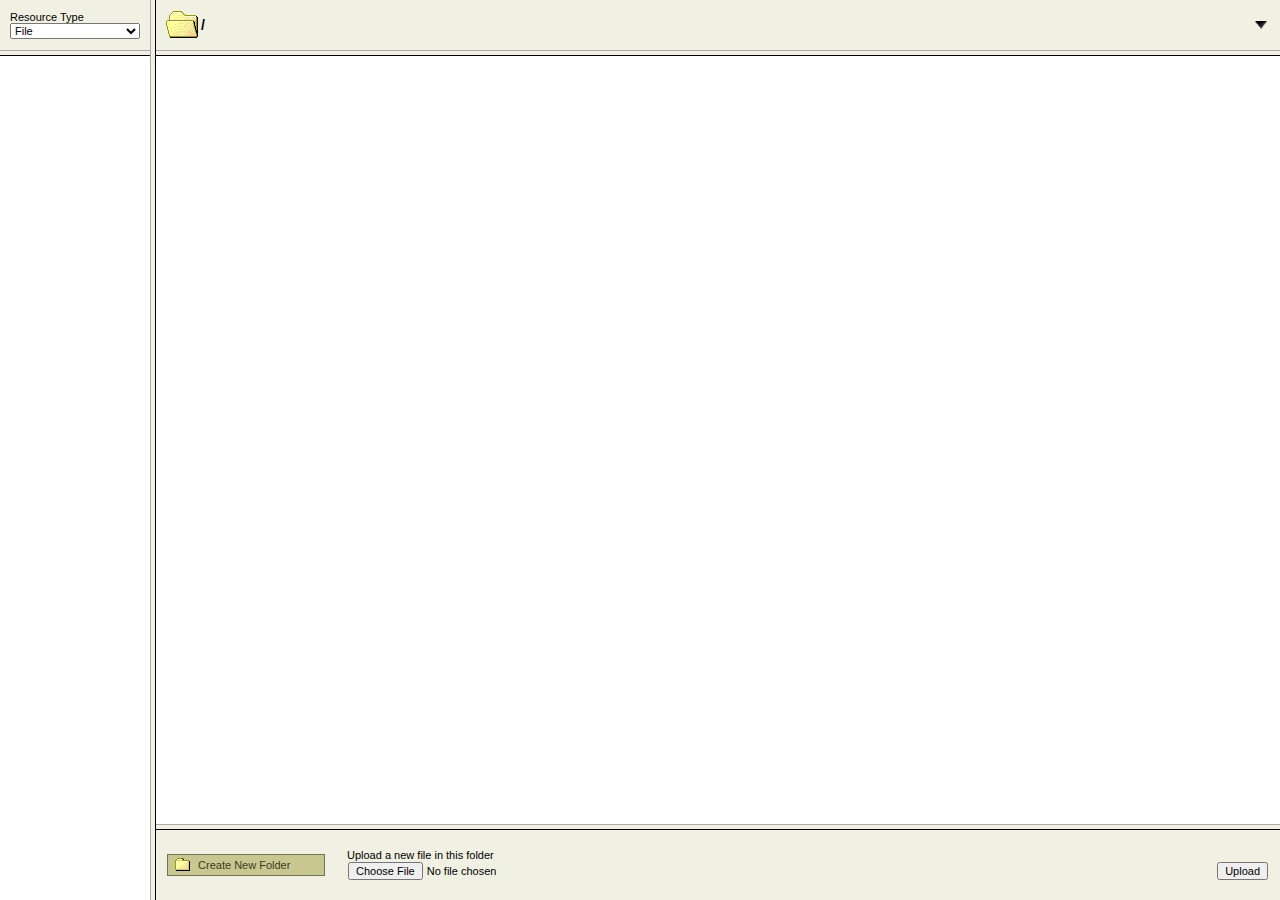
<file: ckeditor/filemanager/browser/default/browser.html>
<!DOCTYPE html PUBLIC "-//W3C//DTD XHTML 1.0 Transitional//EN" "http://www.w3.org/TR/xhtml1/DTD/xhtml1-transitional.dtd">
<html>
	<head>
		<meta http-equiv="X-UA-Compatible" content="IE=EmulateIE7" />
		<title>GCMS</title>
		<meta http-equiv="Content-Type" content="text/html; charset=utf-8" />
		<link href="browser.css" type="text/css" rel="stylesheet" />
		<script type="text/javascript" src="js/fckxml.js"></script>
		<script type="text/javascript">
			//<![CDATA[
			// Automatically detect the correct document.domain (#1919).
			(function()
			{
				var d = document.domain;
				while (true)
				{
					// Test if we can access a parent property.
					try
					{
						var test = window.opener.document.domain;
						break;
					}
					catch(e)
					{}
					// Remove a domain part: www.mytest.example.com => mytest.example.com => example.com ...
					d = d.replace(/.*?(?:\.|$)/, '');
					if (d.length == 0)
						break; // It was not able to detect the domain.
					try
					{
						document.domain = d;
					}
					catch (e)
					{
						break;
					}
				}
			}
		)();
			function GetUrlParam(paramName) {
				var oRegex = new RegExp('[\?&]' + paramName + '=([^&]+)', 'i');
				var oMatch = oRegex.exec(window.top.location.search);
				if (oMatch && oMatch.length > 1)
					return decodeURIComponent(oMatch[1]);
				else
					return '';
			}
			var oConnector = new Object();
			oConnector.CurrentFolder = '/';
			var sConnUrl = GetUrlParam('Connector');
			// Gecko has some problems when using relative URLs (not starting with slash).
			if (sConnUrl.substr(0, 1) != '/' && sConnUrl.indexOf('://') < 0) {
				sConnUrl = window.location.href.replace(/browser.html.*$/, '') + sConnUrl;
			}
			oConnector.ConnectorUrl = sConnUrl + (sConnUrl.indexOf('?') != -1? '&': '?');
			var sServerPath = GetUrlParam('ServerPath');
			if (sServerPath.length > 0) {
				oConnector.ConnectorUrl += 'ServerPath=' + encodeURIComponent(sServerPath) + '&';
			}
			oConnector.ResourceType = GetUrlParam('Type');
			oConnector.ShowAllTypes = (oConnector.ResourceType.length == 0);
			if (oConnector.ShowAllTypes) {
				oConnector.ResourceType = 'File';
			}
			oConnector.SendCommand = function(command, params, callBackFunction) {
				var sUrl = this.ConnectorUrl + 'Command=' + command;
				sUrl += '&Type=' + this.ResourceType;
				sUrl += '&CurrentFolder=' + encodeURIComponent(this.CurrentFolder);
				if (params) sUrl += '&' + params;
				// Add a random salt to avoid getting a cached version of the command execution
				sUrl += '&uuid=' + new Date().getTime();
				var oXML = new FCKXml();
				if (callBackFunction) {
					oXML.LoadUrl(sUrl, callBackFunction); // Asynchronous load.
				} else {
					return oXML.LoadUrl(sUrl);
				}
				return null;
			}
			oConnector.CheckError = function(responseXml) {
				var iErrorNumber = 0;
				var oErrorNode = responseXml.SelectSingleNode('Connector/Error');
				if (oErrorNode) {
					iErrorNumber = parseInt(oErrorNode.attributes.getNamedItem('number').value, 10);
					switch (iErrorNumber) {
						case 0:
							break;
						case 1: // Custom error. Message placed in the "text" attribute.
							alert(oErrorNode.attributes.getNamedItem('text').value);
							break;
						case 101:
							alert(FOLDER_EXISTS);
							break;
						case 102:
							alert(INVALID_FOLDER_NAME);
							break;
						case 103:
							alert(PERMISSION_CREATE_FOLDER);
							break;
						case 110:
							alert(ERROR_CREATE_FOLDER);
							break;
						default:
							alert(ERROR_NUMBER.replace('%1', iErrorNumber));
							break;
					}
				}
				return iErrorNumber;
			}
			var oIcons = new Object();
			oIcons.AvailableIconsArray =[
				'ai', 'avi', 'bmp', 'cs', 'dll', 'doc', 'exe', 'fla', 'gif', 'htm', 'html', 'jpg', 'js',
				'mdb', 'mp3', 'pdf', 'png', 'ppt', 'rdp', 'swf', 'swt', 'txt', 'vsd', 'xls', 'xml', 'zip'];
			oIcons.AvailableIcons = new Object();
			for (var i = 0; i < oIcons.AvailableIconsArray.length; i++) {
				oIcons.AvailableIcons[oIcons.AvailableIconsArray[i]] = true;
			}
			oIcons.GetIcon = function(fileName) {
				var sExtension = fileName.substr(fileName.lastIndexOf('.') + 1).toLowerCase();
				if (this.AvailableIcons[sExtension] == true) {
					return sExtension;
				} else {
					return 'default.icon';
				}
			}
			function OnUploadCompleted(errorNumber, fileUrl, fileName, customMsg) {
				if (errorNumber == "1") {
					window.frames['frmUpload'].OnUploadCompleted(errorNumber, customMsg);
				} else {
					window.frames['frmUpload'].OnUploadCompleted(errorNumber, fileName);
				}
			}
			// language
			var lang = GetUrlParam('langCode');
			lang = lang == 'th'? 'th': 'en';
			var script = document.createElement('script');
			document.getElementsByTagName('head')[0].appendChild(script);
			script.type = 'text/javascript';
			script.src = 'js/' + lang + '.js';
			//]]>
		</script>
	</head>
	<frameset cols="150,*" class="Frame" framespacing="3" bordercolor="#F1F1E3" frameborder="1">
		<frameset rows="50,*" framespacing="0">
			<frame src="frmresourcetype.html" scrolling="no" frameborder="0" />
			<frame name="frmFolders" src="frmfolders.html" scrolling="auto" frameborder="1" id="frmFolders" />
		</frameset>
		<frameset rows="50,*,70" framespacing="0">
			<frame name="frmActualFolder" src="frmactualfolder.html" scrolling="no" frameborder="0" id="frmActualFolder" />
			<frame name="frmResourcesList" src="frmresourceslist.html" scrolling="auto" frameborder="1" id="frmResourcesList" />
			<frameset cols="180,*,0" framespacing="0" frameborder="0">
				<frame name="frmCreateFolder" src="frmcreatefolder.html" scrolling="no" frameborder="0" id="frmCreateFolder" />
				<frame name="frmUpload" src="frmupload.html" scrolling="no" frameborder="0" id="frmUpload" />
				<frame name="frmUploadWorker" src="javascript:void(0)" scrolling="no" frameborder="0" id="frmUploadWorker" />
			</frameset>
		</frameset>
	</frameset>
</html>
</file>
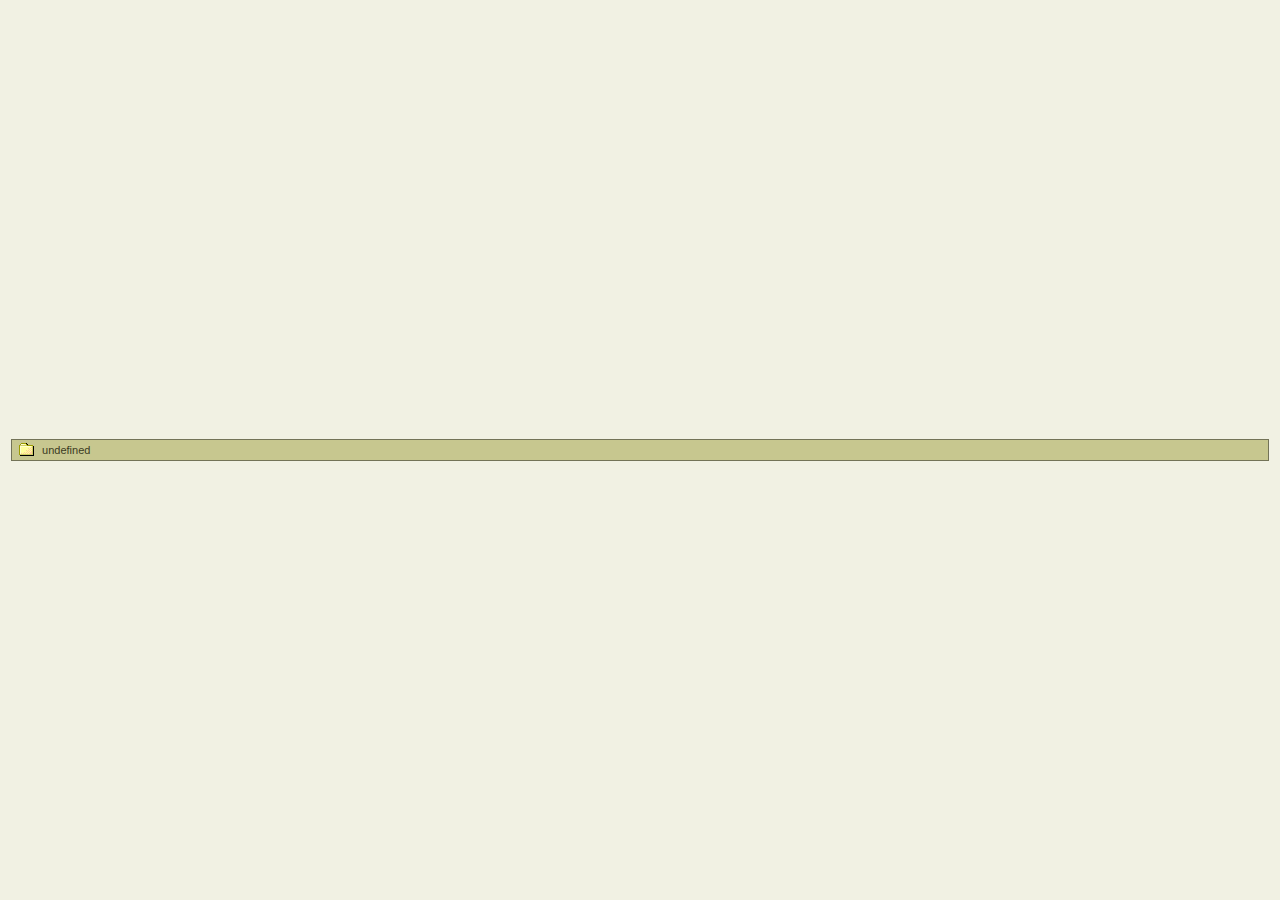
<file: ckeditor/filemanager/browser/default/frmcreatefolder.html>
<!DOCTYPE html PUBLIC "-//W3C//DTD XHTML 1.0 Transitional//EN" "http://www.w3.org/TR/xhtml1/DTD/xhtml1-transitional.dtd">
<html>
<head>
<meta http-equiv="X-UA-Compatible" content="IE=EmulateIE7" />
<title>Create Folder</title>
<meta http-equiv="Content-Type" content="text/html; charset=utf-8" />
<link href="browser.css" type="text/css" rel="stylesheet" />
<script type="text/javascript" src="js/common.js">
</script>
<script type="text/javascript">
	//<![CDATA[
	function SetCurrentFolder(resourceType, folderPath) {
		oConnector.ResourceType = resourceType;
		oConnector.CurrentFolder = folderPath;
	}
	function CreateFolder() {
		var sFolderName;
		while (true) {
			sFolderName = prompt(top.CREATE_FOLDER_PROMPT, '');
			if (sFolderName == null) {
				return;
			} else if (sFolderName.length == 0) {
				alert(top.FOLDER_NAME_EMPTY);
			} else {
				break;
			}
		}
		oConnector.SendCommand('CreateFolder', 'NewFolderName=' + encodeURIComponent(sFolderName), CreateFolderCallBack);
	}
	function CreateFolderCallBack(fckXml) {
		if (oConnector.CheckError(fckXml) == 0) {
			window.parent.frames['frmResourcesList'].Refresh();
		}
	}
	window.onload = function() {
		window.top.IsLoadedCreateFolder = true;
		document.getElementById('newfolder').innerHTML = top.CREATE_NEW_FOLDER;
	}
	//]]>
</script>
 </head>
	<body>
		<table class="fullHeight" style="width:100%">
			<tr>
				<td>
					<button type="button" onclick="CreateFolder()" style="cursor: pointer;width:100%;">
						<table>
							<tr>
								<td><img alt="" src="images/folder.gif" style="width:16px;height:16px" /></td>
								<td>&nbsp;</td>
								<td id="newfolder" nowrap="nowarp">Create New Folder</td>
							</tr>
						</table>
					</button>
				</td>
			</tr>
		</table>
	</body>

</html>
</file>
<file: skin/demo.css>
body {
  padding: 0;
  margin: 0;
  font-family: sans-serif;
  font-size: 1em;
  line-height: 1.5;
  color: #555;
  background: #fff;
}
h1 {
  font-size: 1.5em;
  font-weight: normal;
}
small {
  font-size: 0.66666667em;
}
a {
  color: #e74c3c;
  text-decoration: none;
}
a:hover,
a:focus {
  box-shadow: 0 1px #e74c3c;
}
.bshadow0,
input {
  box-shadow: inset 0 -2px #e7e7e7;
}
input:hover {
  box-shadow: inset 0 -2px #ccc;
}
input,
fieldset {
  font-family: sans-serif;
  font-size: 1em;
  margin: 0;
  padding: 0;
  border: 0;
}
input {
  color: inherit;
  line-height: 1.5;
  height: 1.5em;
  padding: 0.25em 0;
}
input:focus {
  outline: none;
  box-shadow: inset 0 -2px #449fdb;
}
.glyph {
  font-size: 16px;
  width: 15em;
  padding-bottom: 1em;
  margin-right: 4em;
  margin-bottom: 1em;
  float: left;
  overflow: hidden;
}
.liga {
  width: 80%;
  width: calc(100% - 2.5em);
}
.talign-right {
  text-align: right;
}
.talign-center {
  text-align: center;
}
.bgc1 {
  background: #f1f1f1;
}
.fgc1 {
  color: #999;
}
.fgc0 {
  color: #000;
}
p {
  margin-top: 1em;
  margin-bottom: 1em;
}
.mvm {
  margin-top: 0.75em;
  margin-bottom: 0.75em;
}
.mtn {
  margin-top: 0;
}
.mtl,
.mal {
  margin-top: 1.5em;
}
.mbl,
.mal {
  margin-bottom: 1.5em;
}
.mal,
.mhl {
  margin-left: 1.5em;
  margin-right: 1.5em;
}
.mhmm {
  margin-left: 1em;
  margin-right: 1em;
}
.mls {
  margin-left: 0.25em;
}
.ptl {
  padding-top: 1.5em;
}
.pbs,
.pvs {
  padding-bottom: 0.25em;
}
.pvs,
.pts {
  padding-top: 0.25em;
}
.unit {
  float: left;
}
.unitRight {
  float: right;
}
.size1of2 {
  width: 50%;
}
.size1of1 {
  width: 100%;
}
.clearfix:before,
.clearfix:after {
  content: " ";
  display: table;
}
.clearfix:after {
  clear: both;
}
.hidden-true {
  display: none;
}
.textbox0 {
  width: 3em;
  background: #f1f1f1;
  padding: 0.25em 0.5em;
  line-height: 1.5;
  height: 1.5em;
}
#testDrive {
  display: block;
  padding-top: 24px;
  line-height: 1.5;
}
.fs3 {
  font-size: 20px;
}
</file>
<file: skin/fonts.css>
@font-face {
  font-family: "icomoon";
  src: url("fonts/icomoon.eot?r4mdm31");
  src: url("fonts/icomoon.eot?r4mdm31#iefix") format("embedded-opentype"), url("fonts/icomoon.ttf?r4mdm31") format("truetype"), url("fonts/icomoon.woff?r4mdm31") format("woff"), url("fonts/icomoon.svg?r4mdm31#icomoon") format("svg");
  font-weight: normal;
  font-style: normal;
}
.sort_asc:after,
.sort_desc:after,
.sort_none:after,
[class^="icon-"]:before,
[class*=" icon-"]:before {
  font-family: "icomoon" !important;
  speak: none;
  font-style: normal;
  font-weight: normal;
  font-variant: normal;
  text-transform: none;
  margin-right: 5px;
  min-width: 1em;
  line-height: 1;
  -webkit-font-smoothing: antialiased;
  -moz-osx-font-smoothing: grayscale;
}
.sort_asc:after,
.sort_desc:after,
.sort_none:after {
  margin-right: 0;
  margin-left: 5px;
}
.notext.sort_asc:after,
.notext.sort_desc:after,
.notext.sort_none:after {
  margin-left: 0;
}
li[class^="icon-"],
li[class*=" icon-"] {
  list-style-type: none;
}
.sort_asc:hover,
.sort_desc:hover,
.sort_none:hover,
[class^="icon-"]:hover,
[class*=" icon-"]:hover {
  text-decoration: none;
}
a.icon-delete:before,
a.icon-edit:before,
a.icon-check:before,
a.icon-uncheck:before {
  margin: 0;
}
.icon-street-view:before {
  content: "\e918";
}
.icon-mobile:before {
  content: "\e910";
}
.icon-fire:before {
  content: "\e9a9";
}
.icon-food:before {
  content: "\e906";
}
.icon-barcode:before {
  content: "\e937";
}
.icon-qrcode:before {
  content: "\e938";
}
.icon-fullscreen:before {
  content: "\e674";
}
.icon-contract:before {
  content: "\e675";
}
.icon-config:before {
  content: "\e681";
}
.icon-heart:before {
  content: "\e9da";
}
.icon-check:before {
  content: "\e68a";
}
.icon-wallet:before {
  content: "\e900";
}
.icon-cols:before {
  content: "\e5d2";
}
.icon-rows:before {
  content: "\e5d3";
}
.icon-smile:before {
  content: "\29";
}
.icon-plus:before {
  content: "\2b";
}
.icon-minus:before {
  content: "\2d";
}
.icon-help:before {
  content: "\3f";
}
.icon-bold:before {
  content: "\62";
}
.icon-fontcolor:before {
  content: "\63";
}
.icon-sex-f:before {
  content: "\66";
}
.icon-sex:before {
  content: "\67";
}
.icon-height:before {
  content: "\68";
}
.icon-italic:before {
  content: "\69";
}
.icon-question:before {
  content: "\71";
}
.icon-fontsize:before {
  content: "\73";
}
.icon-width:before {
  content: "\77";
}
.icon-close:before {
  content: "\78";
}
.icon-documents:before {
  content: "\e600";
}
.icon-money:before {
  content: "\e601";
}
.icon-modules:before {
  content: "\e602";
}
.icon-table:before {
  content: "\e603";
}
.icon-index:before {
  content: "\e604";
}
.icon-share:before {
  content: "\e605";
}
.icon-search:before {
  content: "\e607";
}
.icon-listview:before {
  content: "\e608";
}
.icon-iconview:before {
  content: "\e609";
}
.icon-continue:before {
  content: "\e60a";
}
.icon-continue:before,
.icon-next:before {
  content: "\e60b";
}
.icon-prev:before {
  content: "\e60c";
}
.icon-save:before {
  content: "\e60d";
}
.icon-link:before {
  content: "\e60e";
}
.icon-thumbview:before {
  content: "\e60f";
}
.icon-menus:before {
  content: "\e610";
}
.icon-subcategory:before {
  content: "\e611";
}
.icon-loading:before {
  content: "\e612";
}
.icon-keyboard:before {
  content: "\e613";
}
.icon-world:before {
  content: "\e614";
}
.icon-summary:before {
  content: "\e615";
}
.icon-wizard:before {
  content: "\e616";
}
.icon-ip:before {
  content: "\e617";
}
.icon-filter:before {
  content: "\e618";
}
.icon-language:before {
  content: "\e619";
}
.icon-news:before {
  content: "\e61a";
}
.icon-gps:before {
  content: "\e61b";
}
.icon-create:before {
  content: "\e61c";
}
.icon-copy:before {
  content: "\e61d";
}
.icon-vol-down:before {
  content: "\e61f";
}
.icon-newtopic:before {
  content: "\e620";
}
.icon-vol-up:before {
  content: "\e621";
}
.icon-currency:before {
  content: "\e622";
}
.icon-tags:before {
  content: "\e627";
}
.icon-like:before {
  content: "\e628";
}
.icon-unlike:before {
  content: "\e629";
}
.icon-clip:before {
  content: "\e62a";
}
.icon-unzip:before {
  content: "\e62d";
}
.icon-star0:before {
  content: "\e62e";
}
.icon-star1:before {
  content: "\e62f";
}
.icon-star2:before {
  content: "\e630";
}
.icon-email-read:before {
  content: "\e631";
}
.icon-email-open:before {
  content: "\e632";
}
.icon-email-refresh:before {
  content: "\e633";
}
.icon-email-reply:before {
  content: "\e634";
}
.icon-email-replied:before {
  content: "\e635";
}
.icon-email-unread:before {
  content: "\e636";
}
.icon-email-sent:before {
  content: "\e637";
}
.icon-portfolio:before {
  content: "\e638";
}
.icon-database:before {
  content: "\e639";
}
.icon-template:before {
  content: "\e63a";
}
.icon-rss:before {
  content: "\e63f";
}
.icon-info:before {
  content: "\e643";
}
.icon-warning:before {
  content: "\e644";
}
.icon-color:before {
  content: "\e646";
}
.icon-tip:before {
  content: "\e647";
}
.icon-favorite:before {
  content: "\e648";
}
.icon-write:before {
  content: "\e649";
}
.icon-new:before {
  content: "\e64a";
}
.icon-document:before {
  content: "\e64b";
}
.icon-find:before {
  content: "\e64c";
}
.icon-pie:before {
  content: "\e64d";
}
.icon-bars:before {
  content: "\e64e";
}
.icon-stats:before {
  content: "\e64f";
}
.icon-create-folder:before {
  content: "\e650";
}
.icon-folder:before {
  content: "\e651";
}
.icon-folder-open:before {
  content: "\e652";
}
.icon-category:before {
  content: "\e653";
}
.icon-board:before {
  content: "\e654";
}
.icon-comments:before {
  content: "\e655";
}
.icon-chat:before {
  content: "\e656";
}
.icon-personnel:before,
.icon-customer:before {
  content: "\e657";
}
.icon-unlock:before {
  content: "\e659";
}
.icon-lock:before {
  content: "\e65a";
}
.icon-aligncenter:before {
  content: "\e65b";
}
.icon-user:before {
  content: "\e65c";
}
.icon-users:before {
  content: "\e65d";
}
.icon-import:before {
  content: "\e65e";
}
.icon-export:before {
  content: "\e65f";
}
.icon-download:before {
  content: "\e660";
}
.icon-upload:before {
  content: "\e661";
}
.icon-inbox:before {
  content: "\e662";
}
.icon-outbox:before {
  content: "\e663";
}
.sort_asc:after,
.icon-move_down:before {
  content: "\e664";
}
.sort_desc:after,
.icon-move_up:before {
  content: "\e665";
}
.icon-move_right:before {
  content: "\e666";
}
.icon-move_left:before {
  content: "\e667";
}
.sort_none:after,
.icon-move:before {
  content: "\e668";
}
.icon-product:before {
  content: "\e669";
}
.icon-shipping:before {
  content: "\e66a";
}
.icon-addtocart:before {
  content: "\e66b";
}
.icon-billing:before {
  content: "\e66d";
}
.icon-calculator:before {
  content: "\e66e";
}
.icon-payment:before {
  content: "\e670";
}
.icon-cart:before {
  content: "\e671";
}
.icon-ticket:before {
  content: "\e672";
}
.icon-currexchange:before {
  content: "\e673";
}
.icon-left:before {
  content: "\e676";
}
.icon-right:before {
  content: "\e677";
}
.icon-drag:before {
  content: "\e678";
}
.icon-signout:before {
  content: "\e679";
}
.icon-signin:before {
  content: "\e67a";
}
.icon-password:before {
  content: "\e67c";
}
.icon-home:before {
  content: "\e67d";
}
.icon-preview:before {
  content: "\e67e";
}
.icon-email:before {
  content: "\e67f";
}
.icon-tools:before {
  content: "\e680";
}
.icon-settings:before {
  content: "\e682";
}
.icon-pause:before {
  content: "\e683";
}
.icon-stop:before {
  content: "\e684";
}
.icon-play:before {
  content: "\e685";
}
.icon-thumbnail:before {
  content: "\e686";
}
.icon-gallery:before {
  content: "\e687";
}
.icon-location:before {
  content: "\e688";
}
.icon-map:before {
  content: "\e689";
}
.icon-uncheck:before {
  content: "\e68b";
}
.icon-host:before {
  content: "\e68c";
}
.icon-computer:before {
  content: "\e68d";
}
.icon-ads:before {
  content: "\e68e";
}
.icon-radio:before {
  content: "\e68f";
}
.icon-song:before {
  content: "\e690";
}
.icon-collapse:before {
  content: "\e691";
}
.icon-video:before {
  content: "\e692";
}
.icon-book:before {
  content: "\e693";
}
.icon-game:before {
  content: "\e694";
}
.icon-event:before {
  content: "\e695";
}
.icon-hotel:before {
  content: "\e696";
}
.icon-edocument:before {
  content: "\e697";
}
.icon-gift:before {
  content: "\e698";
}
.icon-win:before {
  content: "\e699";
}
.icon-addressbook:before {
  content: "\e69a";
}
.icon-profile:before {
  content: "\e69b";
}
.icon-address:before {
  content: "\e69c";
}
.icon-list:before {
  content: "\e69d";
}
.icon-print:before {
  content: "\e69e";
}
.icon-alarm:before {
  content: "\e69f";
}
.icon-bookmark:before {
  content: "\e6a0";
}
.icon-delete:before {
  content: "\e6a1";
}
.icon-expand:before {
  content: "\e6a2";
}
.icon-quote:before {
  content: "\e6a3";
}
.icon-dashboard:before {
  content: "\e6a6";
}
.icon-pin:before {
  content: "\e6ab";
}
.icon-unpin:before {
  content: "\e6ac";
}
.icon-visited:before {
  content: "\e6ad";
}
.icon-report:before {
  content: "\e6ae";
}
.icon-design:before {
  content: "\e6af";
}
.icon-forward:before {
  content: "\e6b1";
}
.icon-layout:before {
  content: "\e6b2";
}
.icon-widgets:before {
  content: "\e6b3";
}
.icon-alignleft:before {
  content: "\e6b4";
}
.icon-reply:before {
  content: "\e6b5";
}
.icon-alignright:before {
  content: "\e6b7";
}
.icon-bgcolor:before {
  content: "\e6b9";
}
.icon-history:before {
  content: "\e6bb";
}
.icon-flag:before {
  content: "\e6bc";
}
.icon-clock:before {
  content: "\e6c2";
}
.icon-underline:before {
  content: "\e6c6";
}
.icon-published1:before {
  content: "\e6c7";
}
.icon-published0:before {
  content: "\e6c8";
}
.icon-forum:before {
  content: "\e6ce";
}
.icon-ban:before {
  content: "\e6d1";
}
.icon-edit:before {
  content: "\e6d2";
}
.icon-valid:before {
  content: "\e6d4";
}
.icon-invalid:before {
  content: "\e6d5";
}
.icon-responsive:before {
  content: "\e6db";
}
.icon-estudent:before,
.icon-elearning:before {
  content: "\e6dc";
}
.icon-calendar:before {
  content: "\e6f1";
}
.icon-office:before {
  content: "\e901";
}
.icon-rocket:before {
  content: "\e902";
}
.icon-shuffle:before {
  content: "\e903";
}
.icon-excel:before {
  content: "\e904";
}
.icon-pdf:before {
  content: "\e905";
}
.icon-word:before {
  content: "\e907";
}
.icon-sex-m:before {
  content: "\e908";
}
.icon-register:before {
  content: "\e973";
}
.icon-verfied:before {
  content: "\e975";
}
.icon-group:before {
  content: "\f0c0";
}
.icon-dev:before {
  content: "\f0c3";
}
.icon-file:before {
  content: "\f0f6";
}
.icon-sort:before {
  content: "\f160";
}
.icon-phone:before {
  content: "\f1c1";
}
.icon-exchange:before {
  content: "\f1c3";
}
.icon-image:before {
  content: "\f1c5";
}
.icon-zip:before {
  content: "\f1c6";
}
.icon-code:before {
  content: "\f1c9";
}
.icon-cc:before {
  content: "\f20a";
}
.icon-bing:before {
  content: "\e909";
}
.icon-facebook:before {
  content: "\e90a";
}
.icon-git:before {
  content: "\e90b";
}
.icon-google:before {
  content: "\e90c";
}
.icon-googleplus:before {
  content: "\e90d";
}
.icon-instagram:before {
  content: "\e640";
}
.icon-paypal:before {
  content: "\e90e";
}
.icon-pinterest:before {
  content: "\e658";
}
.icon-twitter:before {
  content: "\e911";
}
.icon-visa:before {
  content: "\e912";
}
.icon-youtube:before {
  content: "\e913";
}
.icon-wechat:before {
  content: "\e914";
}
.icon-skype:before {
  content: "\e915";
}
.icon-line:before {
  content: "\e916";
}
.icon-travel:before {
  content: "\e539";
}
.icon-baby:before {
  content: "\eb42";
}
.icon-boat:before {
  content: "\e532";
}
.icon-bus:before {
  content: "\e530";
}
.icon-railway:before {
  content: "\e534";
}
.icon-bed:before {
  content: "\e549";
}
.icon-drink:before {
  content: "\e541";
}
.icon-cloud:before {
  content: "\e2c2";
}
.icon-number:before {
  content: "\2a";
}
.icon-reset:before {
  content: "\e8ba";
}
.icon-compare:before {
  content: "\e917";
}
.icon-child:before {
  content: "\e90f";
}
.icon-fontfamily:before {
  content: "A";
  font-family: Arial !important;
}
</file>
<file: ckeditor/filemanager/browser/default/browser.css>
body {
	background-color: #f1f1e3;
	margin: 0 10px;
}
body, html {
	height: 100%;
	min-height: 100%;
}
form {
	margin: 0;
	padding: 0;
}
.Frame {
	background-color: #f1f1e3;
	border: thin inset #f1f1e3;
}
body.FileArea {
	background-color: #fff;
}
body, td, input, select {
	font-size: 11px;
	font-family: Tahoma, 'Microsoft Sans Serif', Arial, Helvetica, Verdana;
}
.ActualFolder {
	font-weight: bold;
	font-size: 14px;
}
.PopupButtons {
	border-top: #d5d59d 1px solid;
	background-color: #e3e3c7;
	padding: 7px 10px 7px 10px;
}
.Button, button {
	color: #3b3b1f;
	border: #737357 1px solid;
	background-color: #c7c78f;
}
.FolderListCurrentFolder img {
	background-image: url(images/folderopened.gif);
}
.FolderListFolder img {
	background-image: url(images/folder.gif);
}
.fullHeight {
	height: 100%;
}
table {
	border-collapse: collapse;
}
#divthumb {
	display: table;
	position: absolute;
	height: 130px;
	background-position: 50% 30%;
	background-repeat: no-repeat;
	border: 1px solid #999;
	background-color: #EEE;
	padding: 5px 5px 0 5px;
}
#divthumb > #divtext {
	display: block;
	text-align: center;
	min-width: 100px;
	margin-top: 110px;
	padding: 3px;
}
</file>
